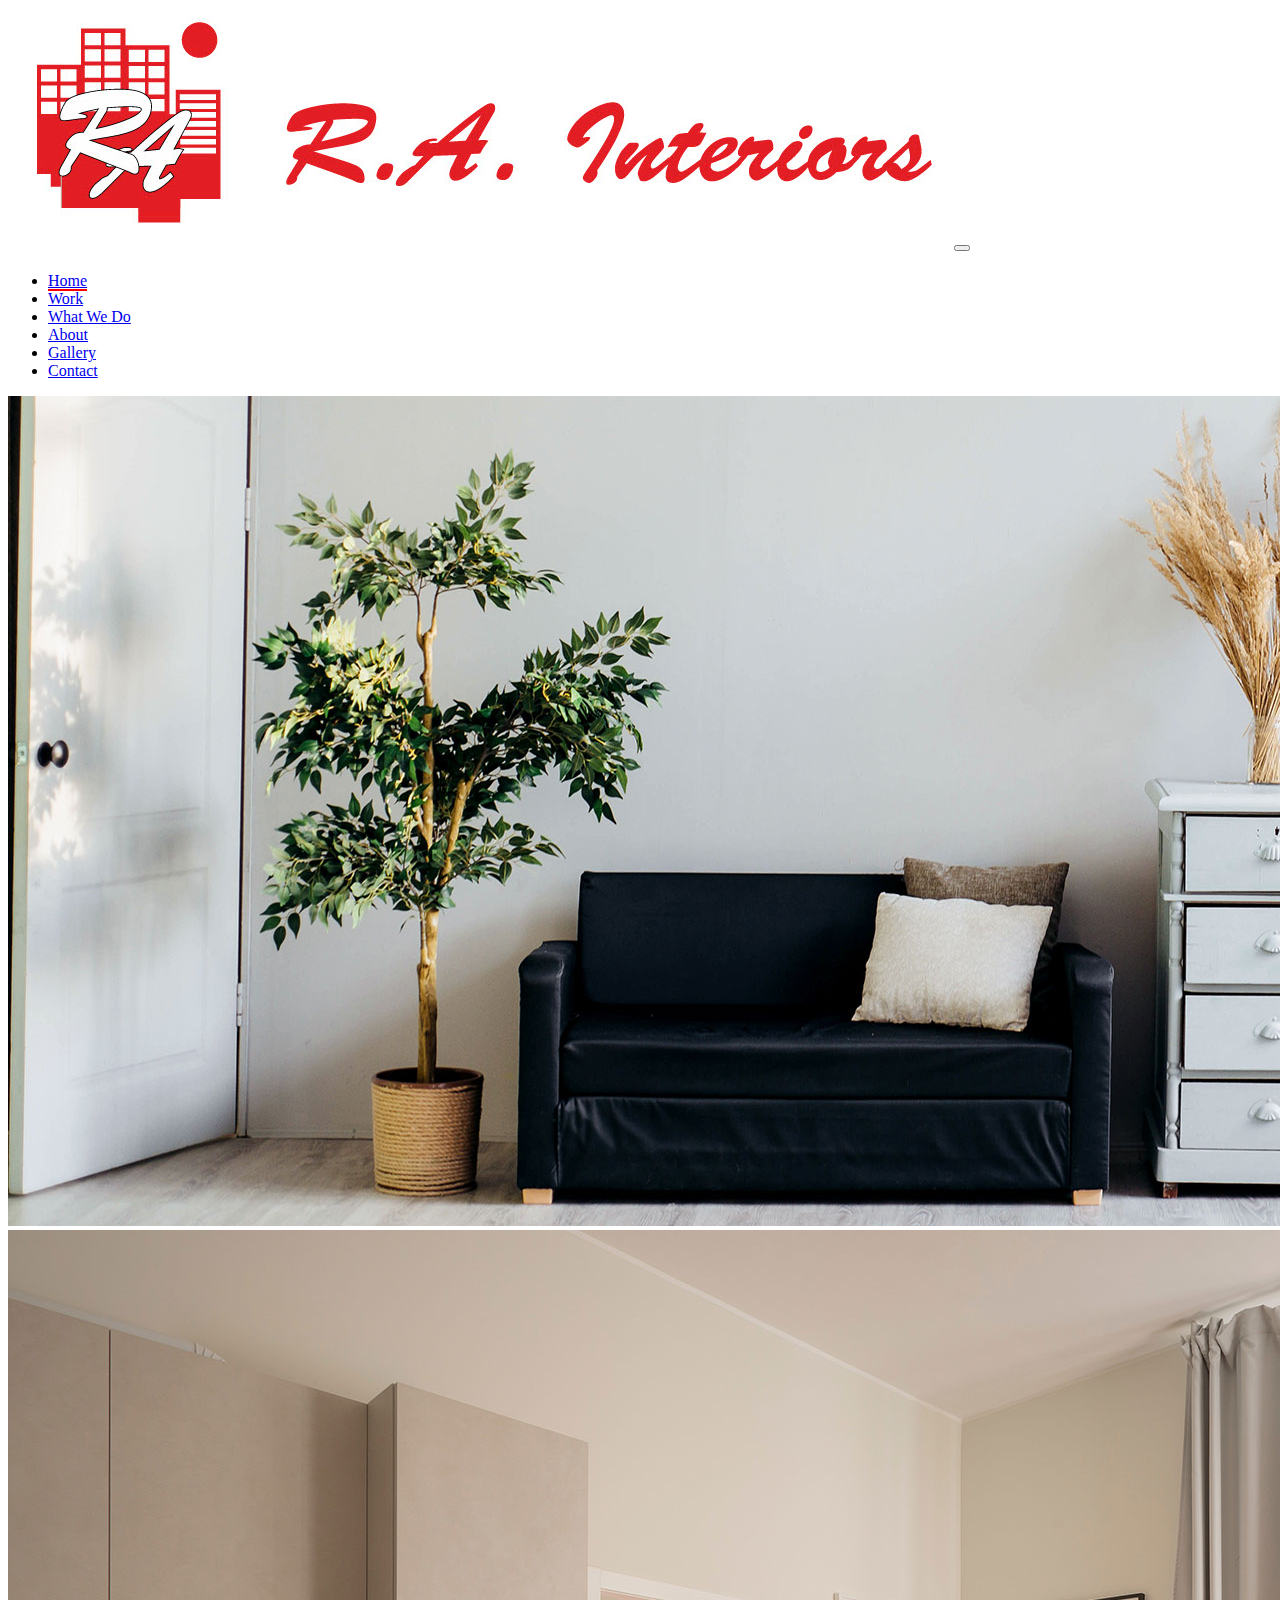
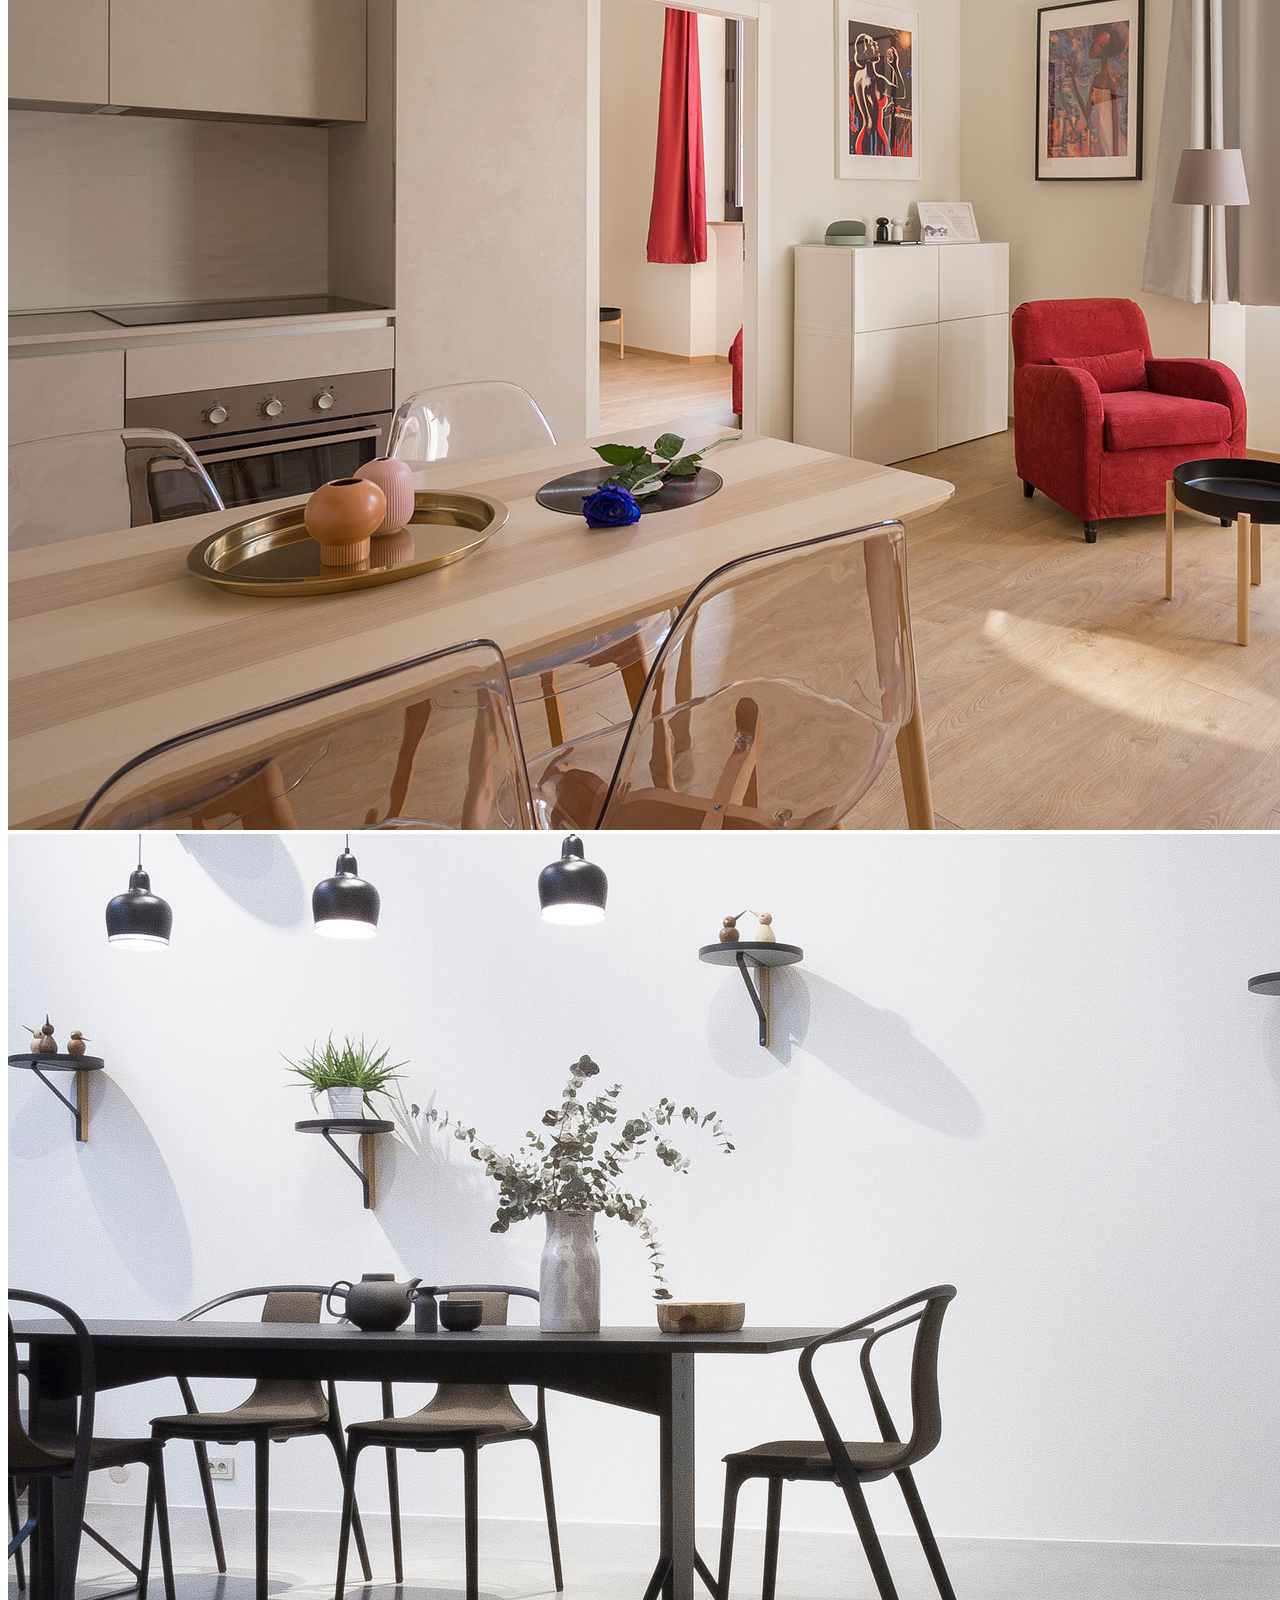
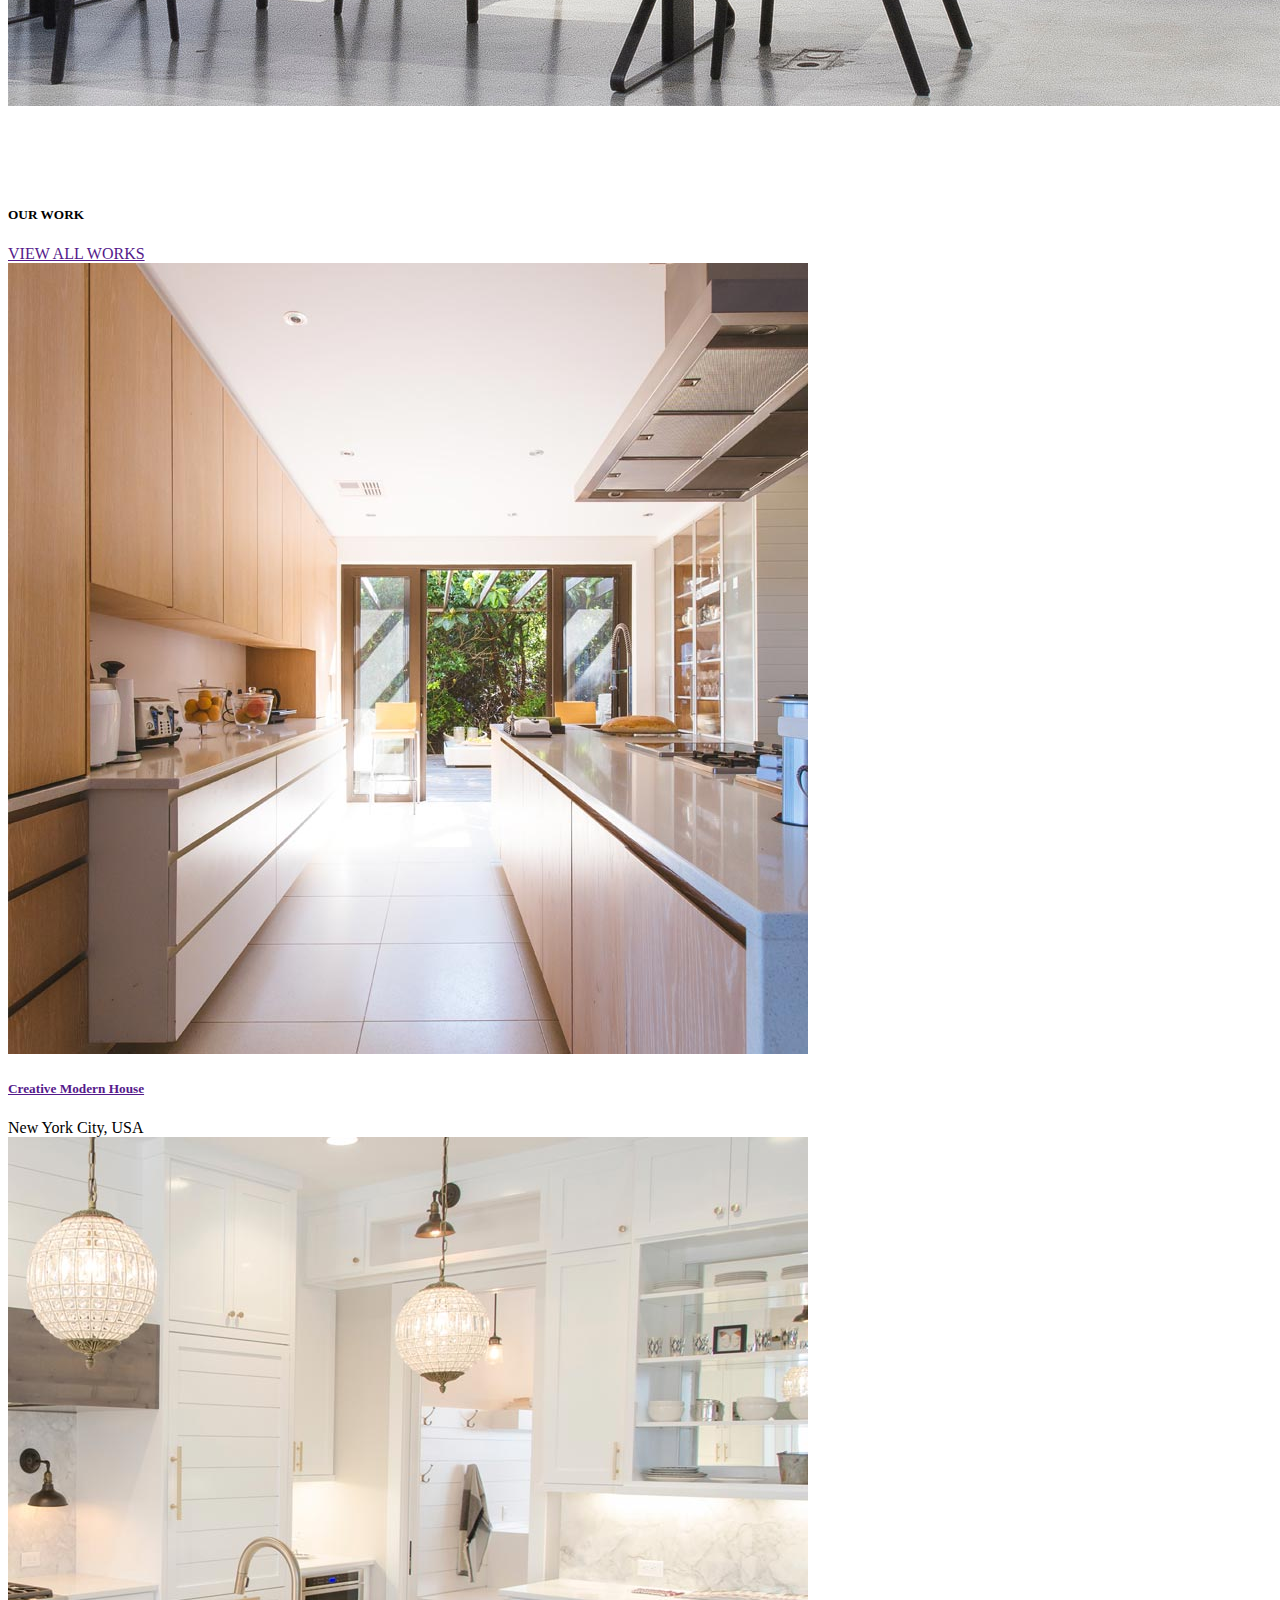
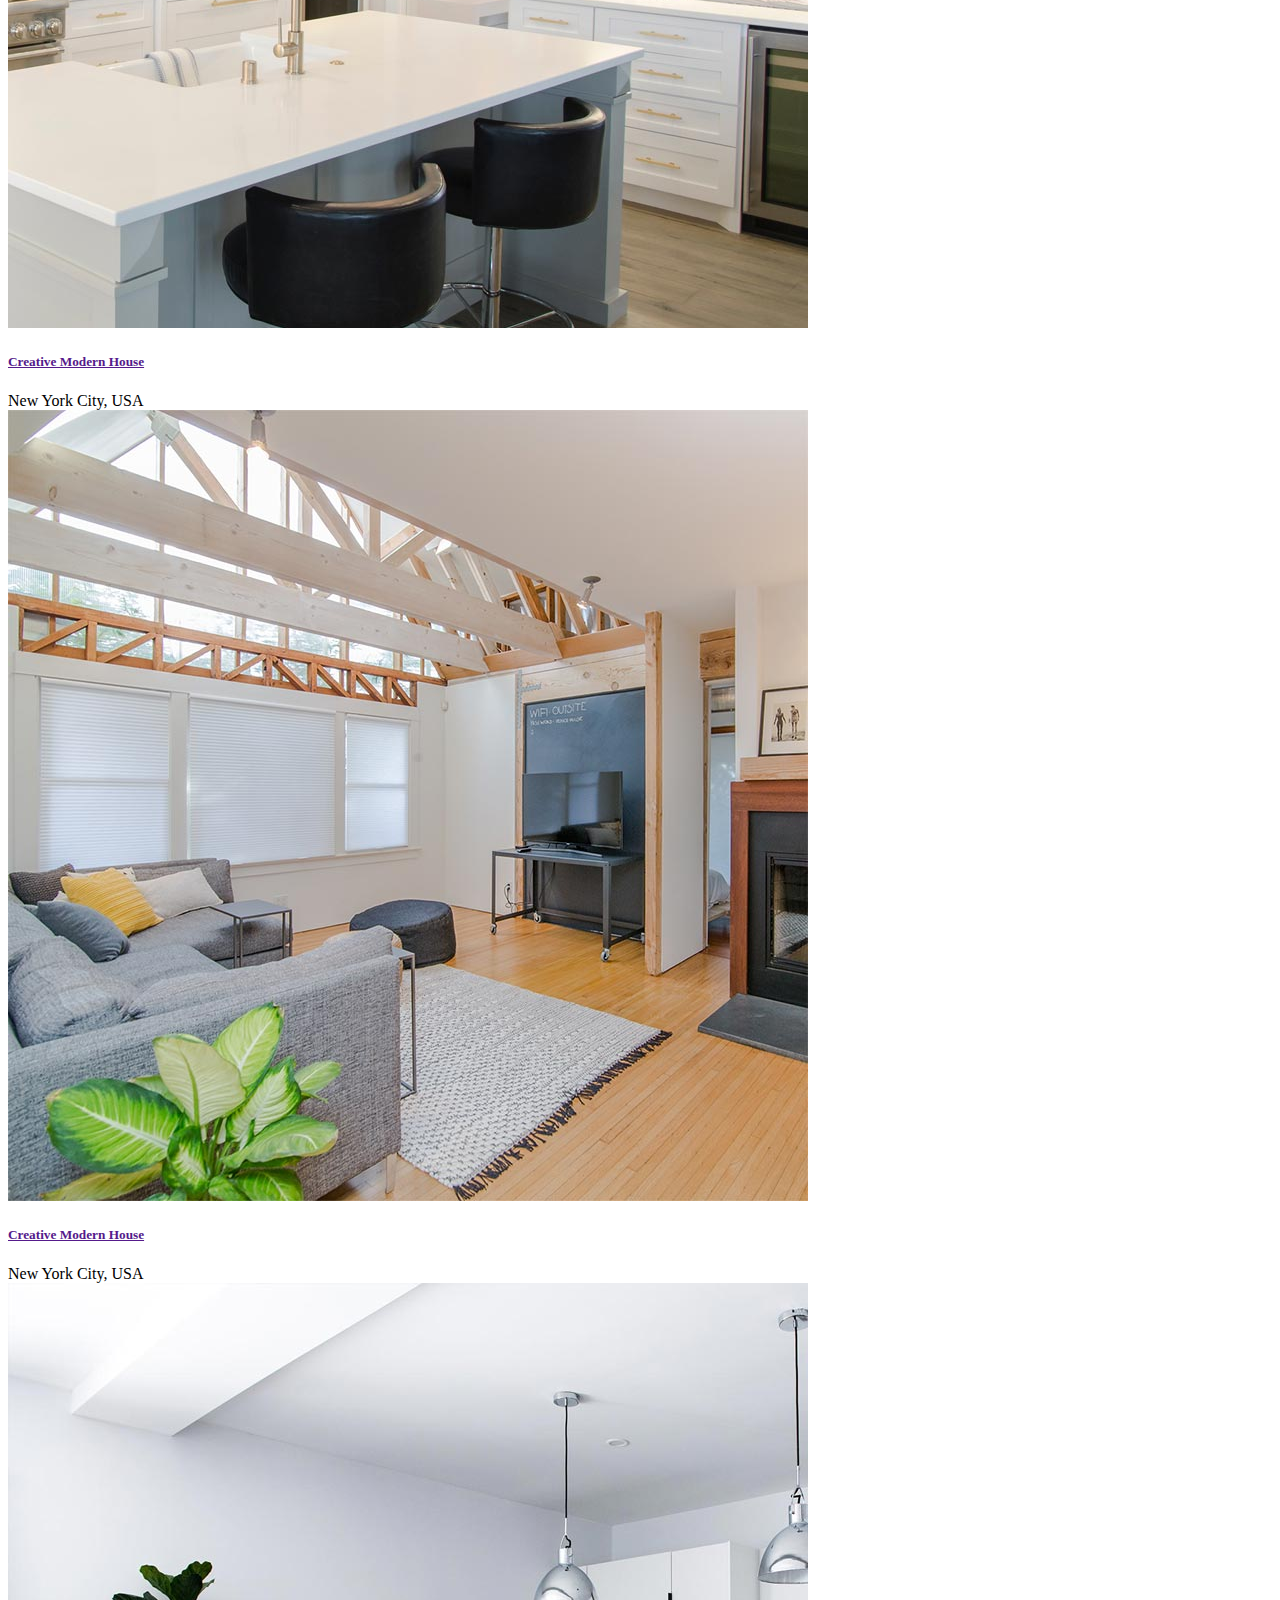
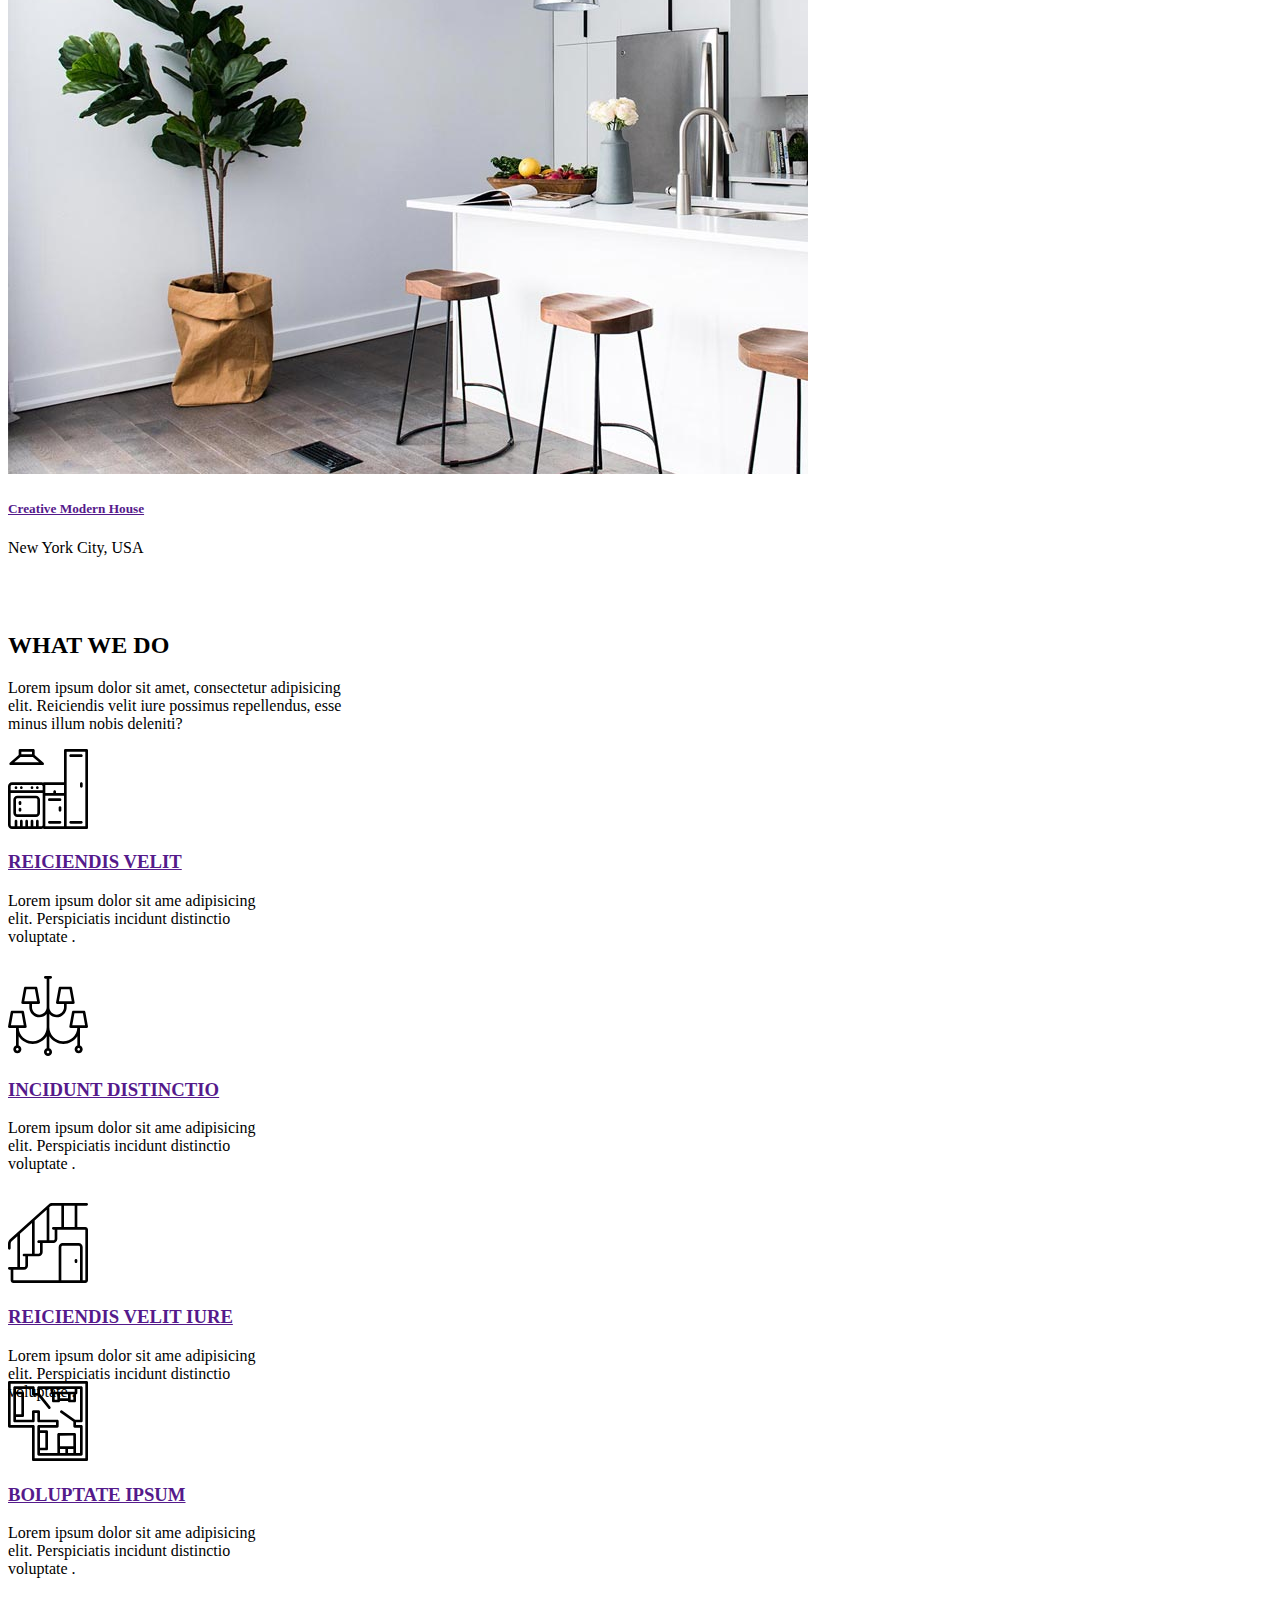
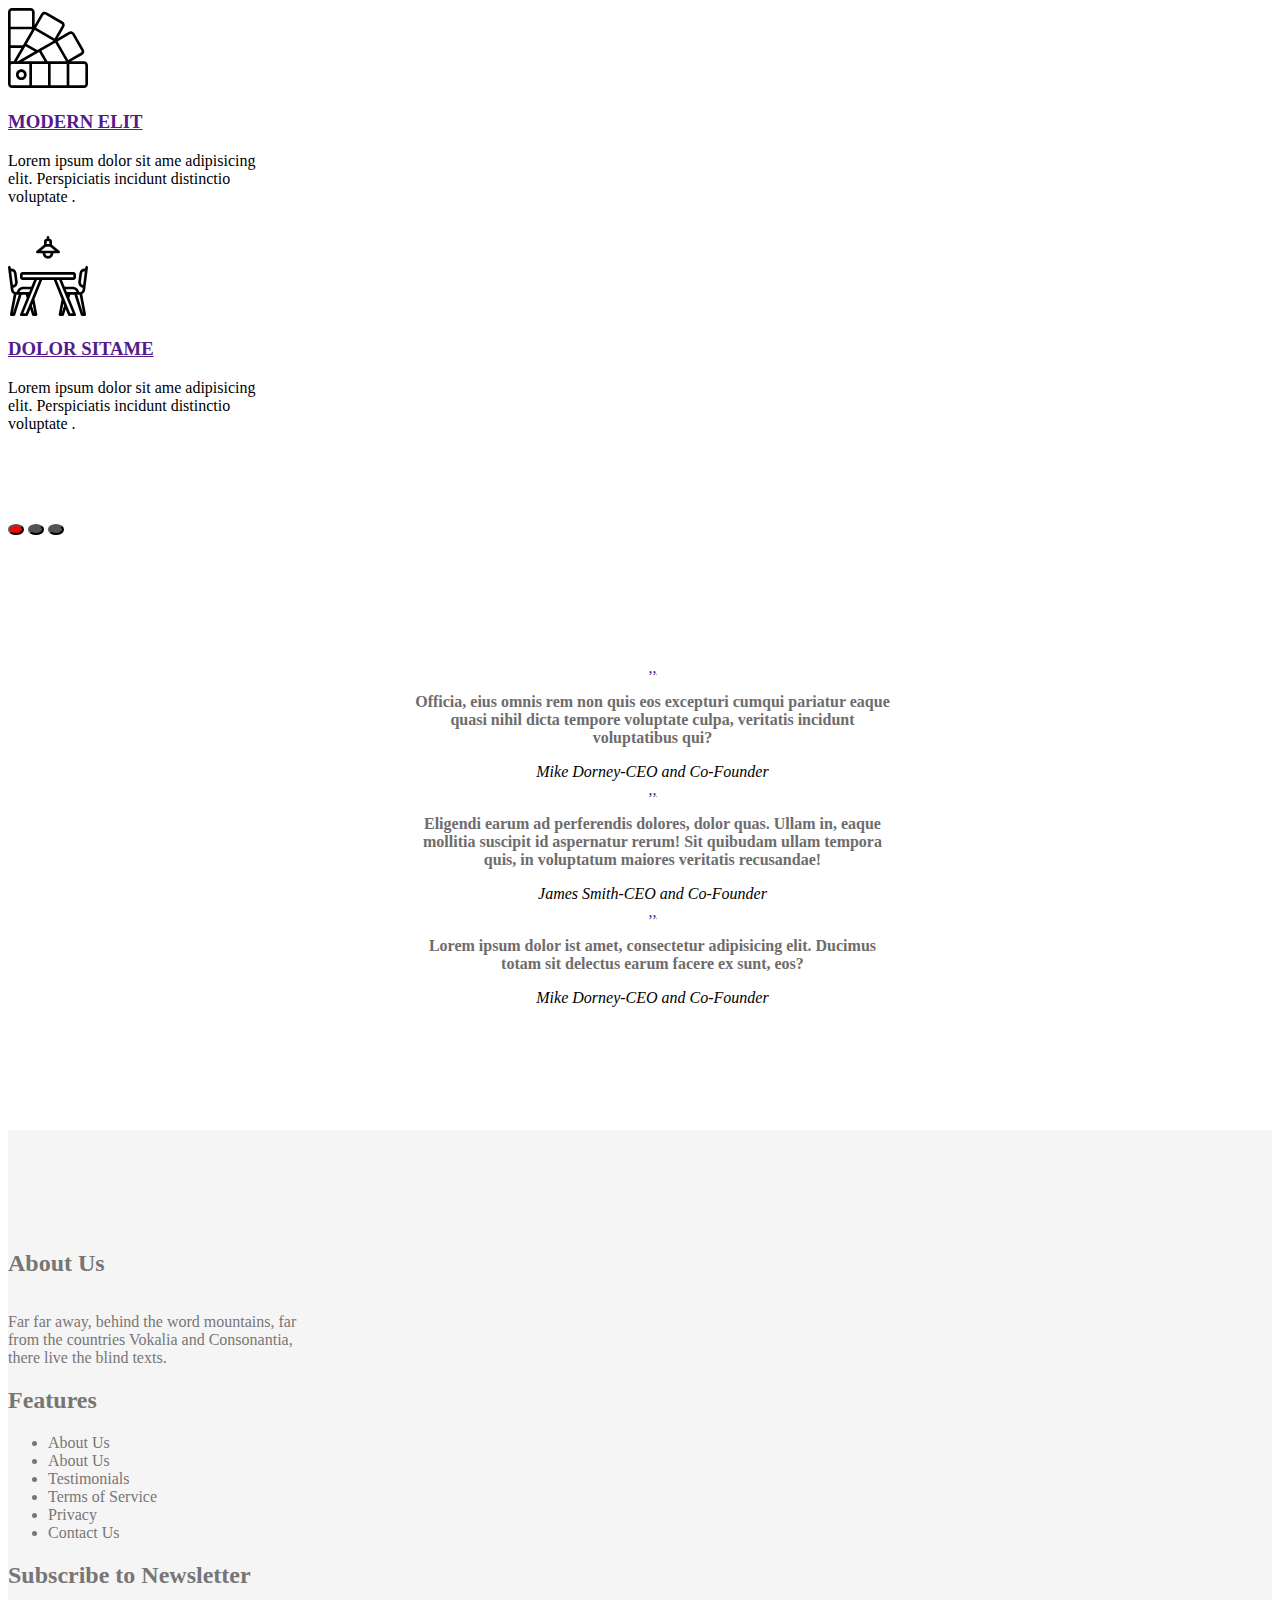
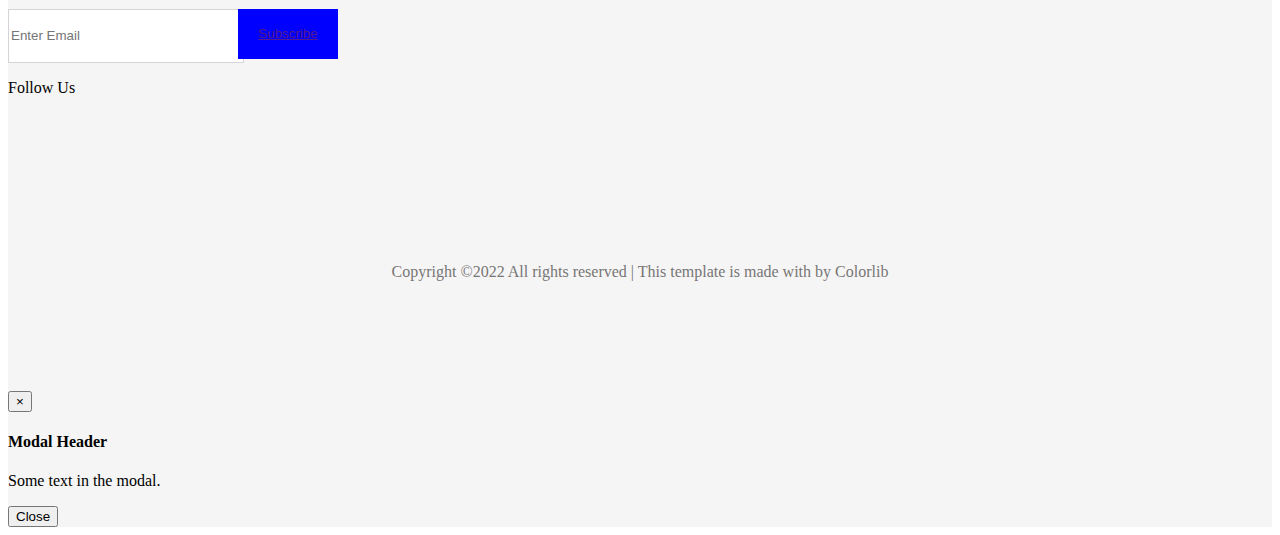
<file: index.html>
<!DOCTYPE html>
<html lang="en">
<head>
    <meta charset="UTF-8">
    <meta http-equiv="X-UA-Compatible" content="IE=edge">
    <meta name="viewport" content="width=device-width, initial-scale=1.0">
    <link href="https://cdn.jsdelivr.net/npm/bootstrap@5.0.2/dist/css/bootstrap.min.css" rel="stylesheet" integrity="sha384-EVSTQN3/azprG1Anm3QDgpJLIm9Nao0Yz1ztcQTwFspd3yD65VohhpuuCOmLASjC" crossorigin="anonymous">
    <script src="https://cdn.jsdelivr.net/npm/bootstrap@5.0.2/dist/js/bootstrap.bundle.min.js" integrity="sha384-MrcW6ZMFYlzcLA8Nl+NtUVF0sA7MsXsP1UyJoMp4YLEuNSfAP+JcXn/tWtIaxVXM" crossorigin="anonymous"></script>
    <link rel="stylesheet" href="https://cdnjs.cloudflare.com/ajax/libs/font-awesome/6.1.1/css/all.min.css" integrity="sha512-KfkfwYDsLkIlwQp6LFnl8zNdLGxu9YAA1QvwINks4PhcElQSvqcyVLLD9aMhXd13uQjoXtEKNosOWaZqXgel0g==" crossorigin="anonymous" referrerpolicy="no-referrer" />
    <link rel="stylesheet" href="https://cdnjs.cloudflare.com/ajax/libs/font-awesome/6.1.1/css/all.min.css" integrity="sha512-KfkfwYDsLkIlwQp6LFnl8zNdLGxu9YAA1QvwINks4PhcElQSvqcyVLLD9aMhXd13uQjoXtEKNosOWaZqXgel0g==" crossorigin="anonymous" referrerpolicy="no-referrer" />
    <script src="https://code.jquery.com/jquery-3.6.0.slim.min.js" integrity="sha256-u7e5khyithlIdTpu22PHhENmPcRdFiHRjhAuHcs05RI=" crossorigin="anonymous"></script>
    <title>Home</title>
    <link rel="stylesheet" href="index.css">
    <script>
      const cars = ["faijan", "ajmul", "aamir",]
      cars.forEach((data, index)=>{
        (data + index)
      })
    </script>
</head>
<body> 
    <nav class="navbar navbar-expand-lg navbar-light bg-light py-3">
        <div class="container-fluid px-5">
          <a class="navbar-brand text-primary"
          ><img class="w-100" src="image/riasat-logo.png" alt=""></a>
          <button class="navbar-toggler" type="button" data-bs-toggle="collapse" data-bs-target="#navbarSupportedContent" aria-controls="navbarSupportedContent" aria-expanded="false" aria-label="Toggle navigation">
            <span class="navbar-toggler-icon"></span>
          </button>
          <div class="collapse navbar-collapse" id="navbarSupportedContent">
           
           
                <ul class="navbar-nav me-auto mb-2 mb-lg-0">
                    <li class="nav-item">
                      <a class="nav-link text-danger bdr-nav" aria-current="page" href="index.css">Home</a>
                    </li>
                    <li class="nav-item">
                      <a class="nav-link hvr-nav" aria-current="page" href="work.html">Work</a>
                    </li>
                    <li class="nav-item">
                      <a class="nav-link hvr-nav" aria-current="page" href="what.html">What We Do</a>
                    </li>
                    <li class="nav-item">
                      <a class="nav-link hvr-nav" aria-current="page" href="about.html">About</a>
                    </li>
                    <li class="nav-item">
                      <a class="nav-link hvr-nav" aria-current="page" href="Gallery.html">Gallery</a>
                    </li>
                    <li class="nav-item">
                      <a class="nav-link hvr-nav" aria-current="page" href="contact.html">Contact</a>
                    </li>
                    </li>
                  </ul>
          </div>
        </div>
      </nav>
      <div id="carouselExampleIndicators" class="carousel slide" data-bs-ride="carousel">
        <div class="carousel-indicators">
          <button type="button" data-bs-target="#carouselExampleIndicators" data-bs-slide-to="0" class="active" aria-current="true" aria-label="Slide 1"></button>
          <button type="button" data-bs-target="#carouselExampleIndicators" data-bs-slide-to="1" aria-label="Slide 2"></button>
          <button type="button" data-bs-target="#carouselExampleIndicators" data-bs-slide-to="2" aria-label="Slide 3"></button>
        </div>
        <div class="carousel-inner">
          <div class="carousel-item active">
            <img src="image/hero_1.jpg" class="d-block w-100" alt="...">
          </div>
          <div class="carousel-item">
            <img src="image/hero_2.jpg" class="d-block w-100" alt="...">
          </div>
          <div class="carousel-item">
            <img src="image/hero_3.jpg" class="d-block w-100" alt="...">
          </div>
        </div>
      </div>
      <div class="work-section pb-5">
        <div class="container">
            <div class="row pb-5">
                <div class="col-6">
                   <h5 class="fw-bolder">OUR WORK</h5>
                </div>
                <div class="col-6">
                    <a class="float-end text-decoration-none text-dark fs-6" href="">VIEW ALL WORKS <i class="fa-solid fa-arrow-right"></i></a>
                </div>
            </div>
            <div class="row">
                <div class="col-md-6 mb-5">
                    <img class="w-100 effect" src="image/img_1.jpg" alt="">
                    <h5 class="pt-4" ><a class="text-decoration-none text-dark" href="">Creative Modern House</a></h5>
                    <span class="fw-light fs-6">
                        New York City, USA
                    </span>
                </div>
                <div class="col-md-6">
                    <img class="w-100 effect" src="image/img_2.jpg" alt="">
                    <h5 class="pt-4"><a class="text-decoration-none text-dark" href="">Creative Modern House</a></h5>
                    <span class="fw-light fs-6">
                        New York City, USA
                    </span>
                </div>
            </div>
            <div class="row pt-5">
                <div class="col-md-6 mb-5">
                    <img class="w-100 effect" src="image/img_3.jpg" alt="">
                    <h5 class="pt-4"><a class="text-decoration-none text-dark" href="">Creative Modern House</a></h5>
                    <span class="fw-light fs-6">New York City, USA</span>
                </div>
                <div class="col-md-6">
                    <img class="w-100 effect" src="image/img_4.jpg" alt="">
                    <h5 class="pt-4"><a class="text-decoration-none text-dark" href="">Creative Modern House</a></h5>
                    <span class="fw-light fs-6">New York City, USA</span>
                </div>
            </div>
        </div>
      </div>
      <div class="job-section bg-primary box">
        <div class="container">
            <div class="row dive">
                <h2 class="text-white fs-4 pt-5">WHAT WE DO</h2>
                <p class="text-light ipsum">Lorem ipsum dolor sit amet, consectetur adipisicing elit. Reiciendis velit iure possimus repellendus, esse minus illum nobis deleniti?</p>
            </div>
            <div class="row pt-5">
                <div class="col-md-4 px-3">
                    <div class="d-flex flex-column justify-content-center align-items-center gap-3 px-5 bg-light py-5 box-space">
                        <img class="machine pt-4" src="image/002-kitchen.svg" alt="">
                        <h3 class="pt-4"><a class="text-decoration-none fs-5 text-dark" href="">REICIENDIS VELIT</a></h3>
                        <p class="text-center lorem">Lorem ipsum dolor sit ame adipisicing elit. Perspiciatis incidunt distinctio voluptate .</p>
                    </div>
                    
                </div>
                <div class="col-md-4">
                   <div class="d-flex flex-column justify-content-center align-items-center gap-3 px-5 bg-light py-5 box-space">
                    <img class="mirar pt-4" src="image/003-lamp.svg" alt="">
                    <h3 class="pt-4"><a class="text-decoration-none fs-5 text-dark" href="">INCIDUNT DISTINCTIO</a></h3>
                    <p class="text-center lorem">Lorem ipsum dolor sit ame adipisicing elit. Perspiciatis incidunt distinctio voluptate .</p>
                   </div>
                </div>
                <div class="col-md-4">
                    <div class="d-flex flex-column justify-content-center align-items-center gap-3 px-5 bg-light py-5 box-space">
                    <img class="increase pt-4" src="image/001-stairs.svg" alt="">
                    <h3 class="pt-4"><a class="text-decoration-none fs-5 text-dark" href="">REICIENDIS VELIT IURE</a></h3>
                    <p class="text-center lorem">Lorem ipsum dolor sit ame adipisicing elit. Perspiciatis incidunt distinctio voluptate .</p>
                    </div>
                </div>
            </div>
            <div class="row pt-5 space">
              <div class="col-md-4">
                <div class="d-flex flex-column justify-content-center align-items-center gap-3 px-5 bg-light py-5 box-space">
                  <img class="img-4 pt-4" src="image/004-blueprint.svg" alt="">
                  <h3 class="pt-4"><a class="text-decoration-none fs-5 text-dark" href="">BOLUPTATE IPSUM</a></h3>
                  <p class="text-center lorem">Lorem ipsum dolor sit ame adipisicing elit. Perspiciatis incidunt distinctio voluptate .</p>
                </div>
              </div>
              <div class="col-md-4">
                <div class="d-flex flex-column justify-content-center align-items-center gap-3 px-5 bg-light py-5 box-space">
                  <img class="img-5 pt-4" src="image/005-pantone.svg" alt="">
                  <h3 class="pt-4"><a class="text-decoration-none fs-5 text-dark" href="">MODERN ELIT</a></h3>
                  <p class="text-center lorem">Lorem ipsum dolor sit ame adipisicing elit. Perspiciatis incidunt distinctio voluptate .</p>
                </div>
              </div>
              <div class="col-md-4">
               <div class="d-flex flex-column justify-content-center align-items-center gap-3 px-5 bg-light py-5 box-space">
                <img class="img-6 pt-4" src="image/006-dinning-table.svg" alt="">
                <h3 class="pt-4"><a class="text-decoration-none fs-5 text-dark" href="">DOLOR SITAME</a></h3>
                <p class="text-center lorem">Lorem ipsum dolor sit ame adipisicing elit. Perspiciatis incidunt distinctio voluptate .</p>
               </div>
              </div>
            </div>

        </div>

      </div>
      <div id="carouselExampleIndicators" class="carousel slide" data-bs-ride="carousel">
        <div class="carousel-indicators">
          <button type="button" data-bs-target="#carouselExampleIndicators" data-bs-slide-to="0" class="active" aria-current="true" aria-label="Slide 1"></button>
          <button type="button" data-bs-target="#carouselExampleIndicators" data-bs-slide-to="1" aria-label="Slide 2"></button>
          <button type="button" data-bs-target="#carouselExampleIndicators" data-bs-slide-to="2" aria-label="Slide 3"></button>
        </div>
        <div class="carousel-inner down">
          <div class="carousel-item active scrol">
           <a class="fs-2" href="">,,</a>
           <p>Officia, eius omnis rem non quis eos excepturi cumqui pariatur eaque quasi nihil dicta tempore voluptate culpa, veritatis incidunt voluptatibus qui?</p>
           <span class="spans">Mike Dorney-CEO and Co-Founder</span>
          </div>
          <div class="carousel-item scrol">
            <a class="fs-2" href="">,,</a>
            <p>Eligendi earum ad perferendis dolores, dolor quas. Ullam in, eaque mollitia suscipit id aspernatur rerum! Sit quibudam ullam tempora quis, in voluptatum maiores veritatis recusandae!</p>
            <span class="spans">James Smith-CEO and Co-Founder</span>
          </div>
          <div class="carousel-item scrol">
            <a class="fs-2" href="">,,</a>
            <p>Lorem ipsum dolor ist amet, consectetur adipisicing elit. Ducimus totam sit delectus earum facere ex sunt, eos?</p>
            <span class="spans">Mike Dorney-CEO and Co-Founder</span>
          </div>
        </div>
      </div>
      <div class="leader mt-5">
        <div class="container pt-5">
          <div class="row">
            <div class="col-md-4 group-1">
              <h2 class="fs-5">About Us</h2>
              <p>Far far away, behind the word mountains, far from the countries Vokalia and Consonantia, there live the blind texts.</p>
            </div>
            <div class="col-md-4 group-2">
              <h2 class="fs-5">Features</h2>
              <ul class="d-flex flex-column list-unstyled gap-3 pt-3">
                <li>About Us</li>
                <li>About Us</li>
                <li>Testimonials</li>
                <li>Terms of Service</li>
                <li>Privacy</li>
                <li>Contact Us</li>
              </ul>
            </div>
            <div class="col-md-4 group-3">
              <h2 class="fs-5">Subscribe to Newsletter</h2>
              <div class="pt-3">
                <div class="screen">
                  <div class="bottom-box">
                    <input class="input" type="text" name="" id="" placeholder="Enter Email">
                    <button class="search-bar bg-danger"><a class="text-decoration-none text-light" href="">Subscribe</a></button>
                  </div>
                <p class="pt-5">Follow Us</p>
                <div class="d-flex gap-5 pt-3">
                <a href=""><i class="fa-brands fa-facebook-f hover"></i></a>
                <a href=""><i class="fa-brands fa-twitter hover"></i></a>
                <a href=""><i class="fa-brands fa-instagram hover"></i></a>
                <a href=""><i class="fa-brands fa-linkedin-in hover"></i></a>
                </div>
              </div>
            </div>
  
          </div>
          <div class="pra-3">
            <p>Copyright ©2022 All rights reserved | This template is made with  by Colorlib</p>
          </div>
          
  
        </div>
      </div>
      <!-- Modal -->
<div id="myModal" class="modal fade" role="dialog">
  <div class="modal-dialog">

    <!-- Modal content-->
    <div class="modal-content">
      <div class="modal-header">
        <button type="button" class="close" data-dismiss="modal">&times;</button>
        <h4 class="modal-title">Modal Header</h4>
      </div>
      <div class="modal-body">
        <p>Some text in the modal.</p>
      </div>
      <div class="modal-footer">
        <button type="button" class="btn btn-default" data-dismiss="modal">Close</button>
      </div>
    </div>

  </div>
</div>


</body>
</html>
</file>
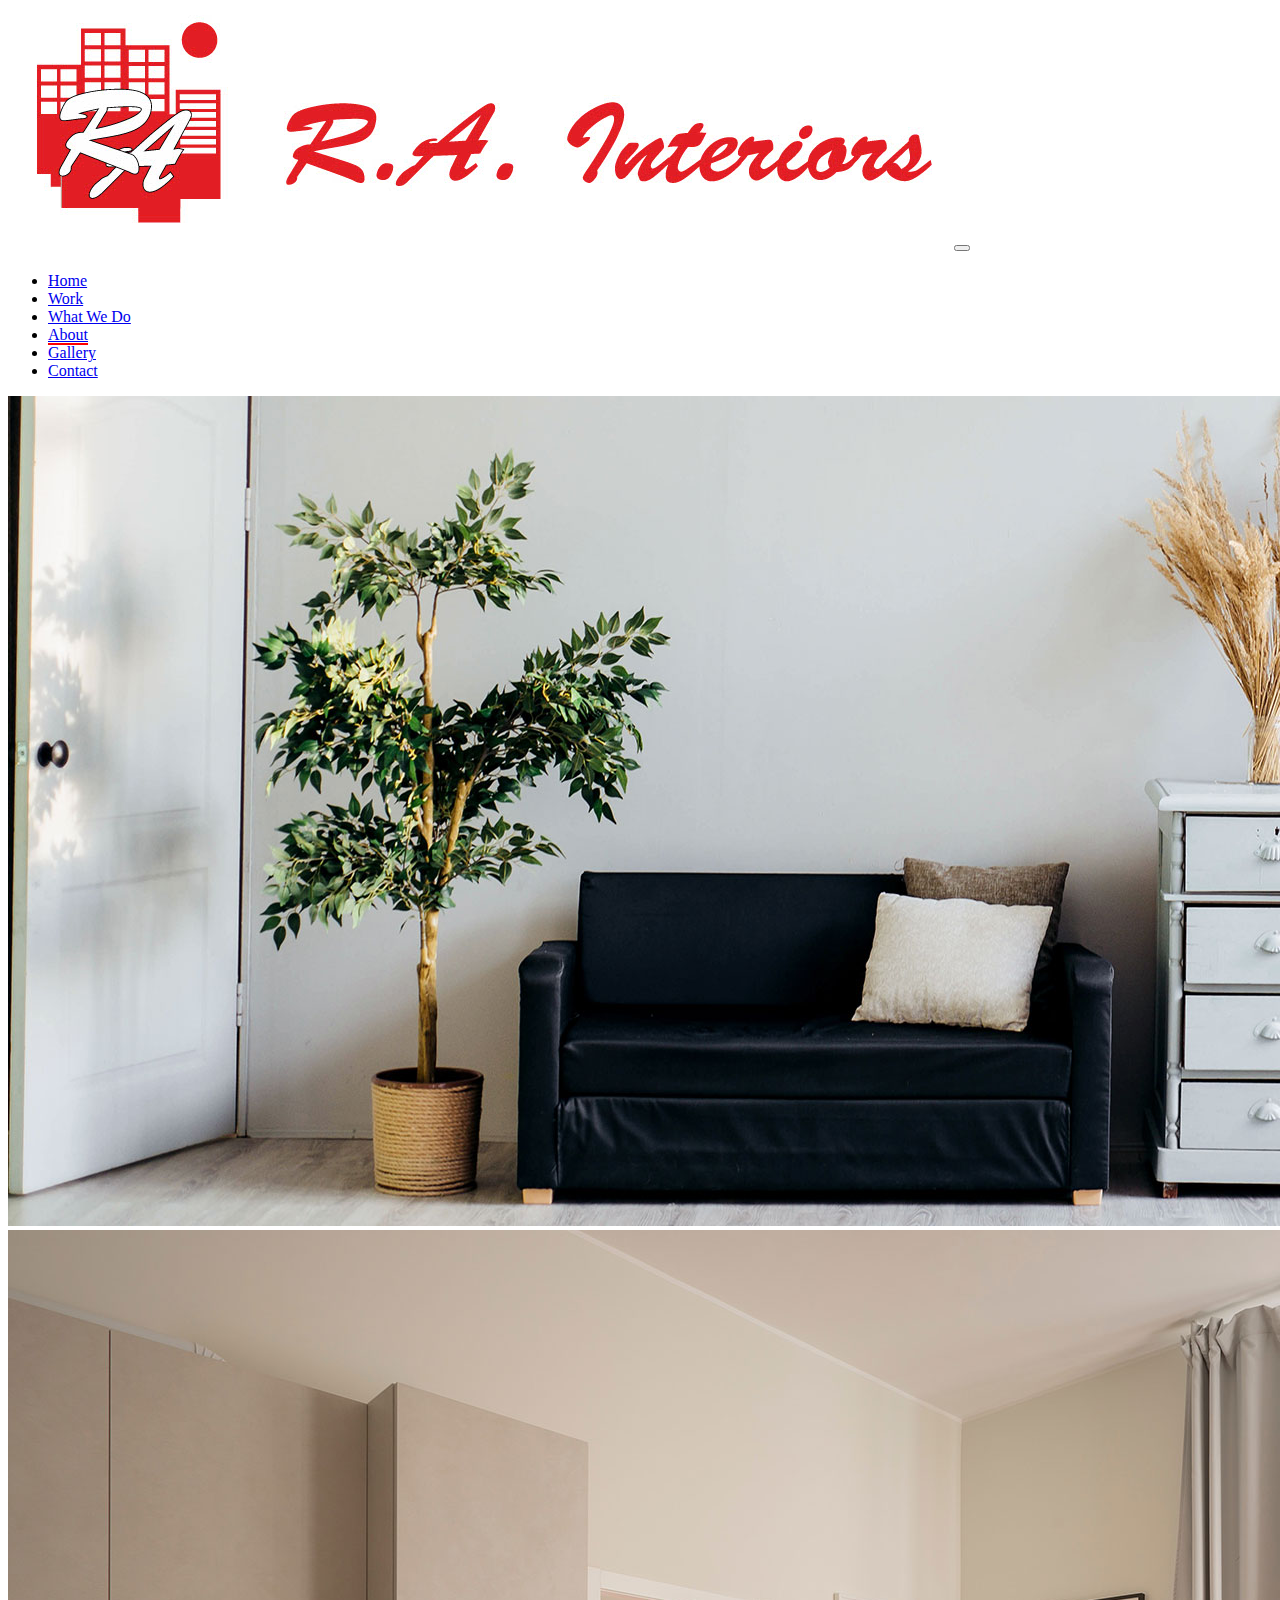
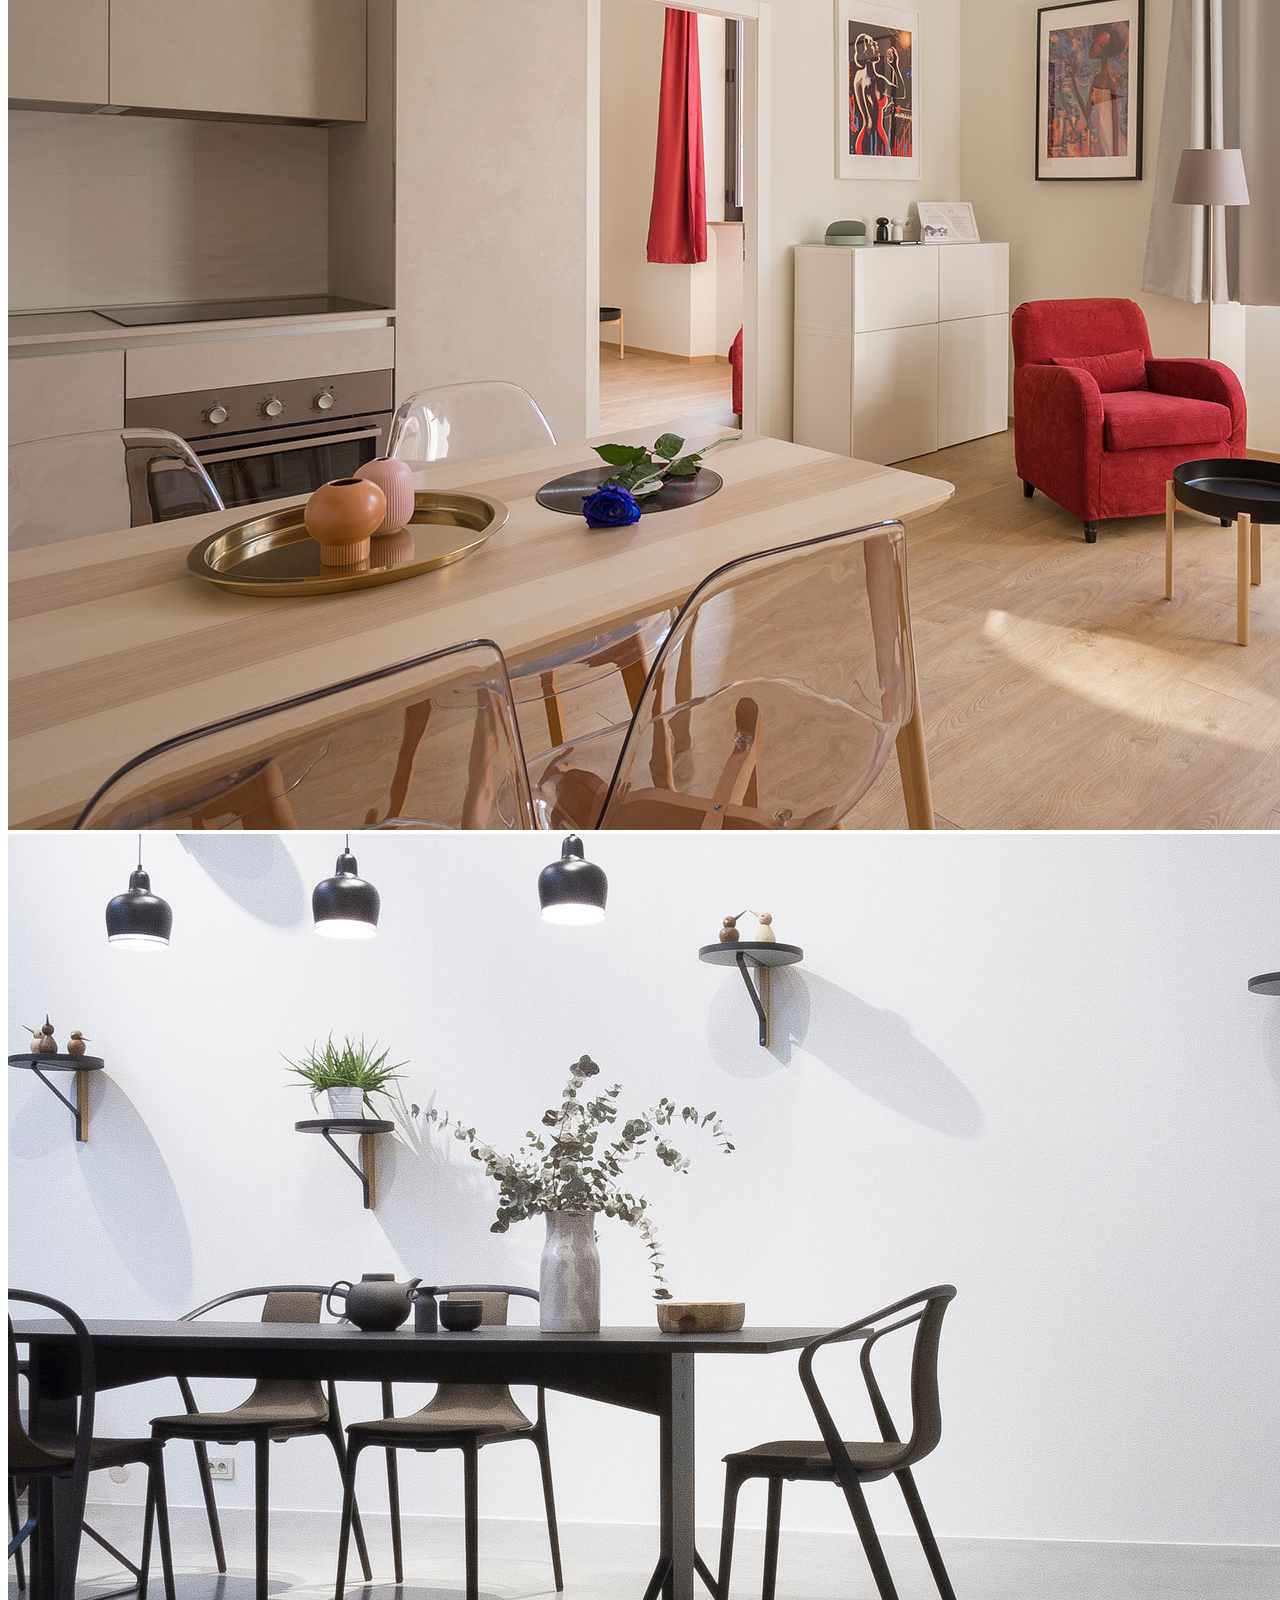
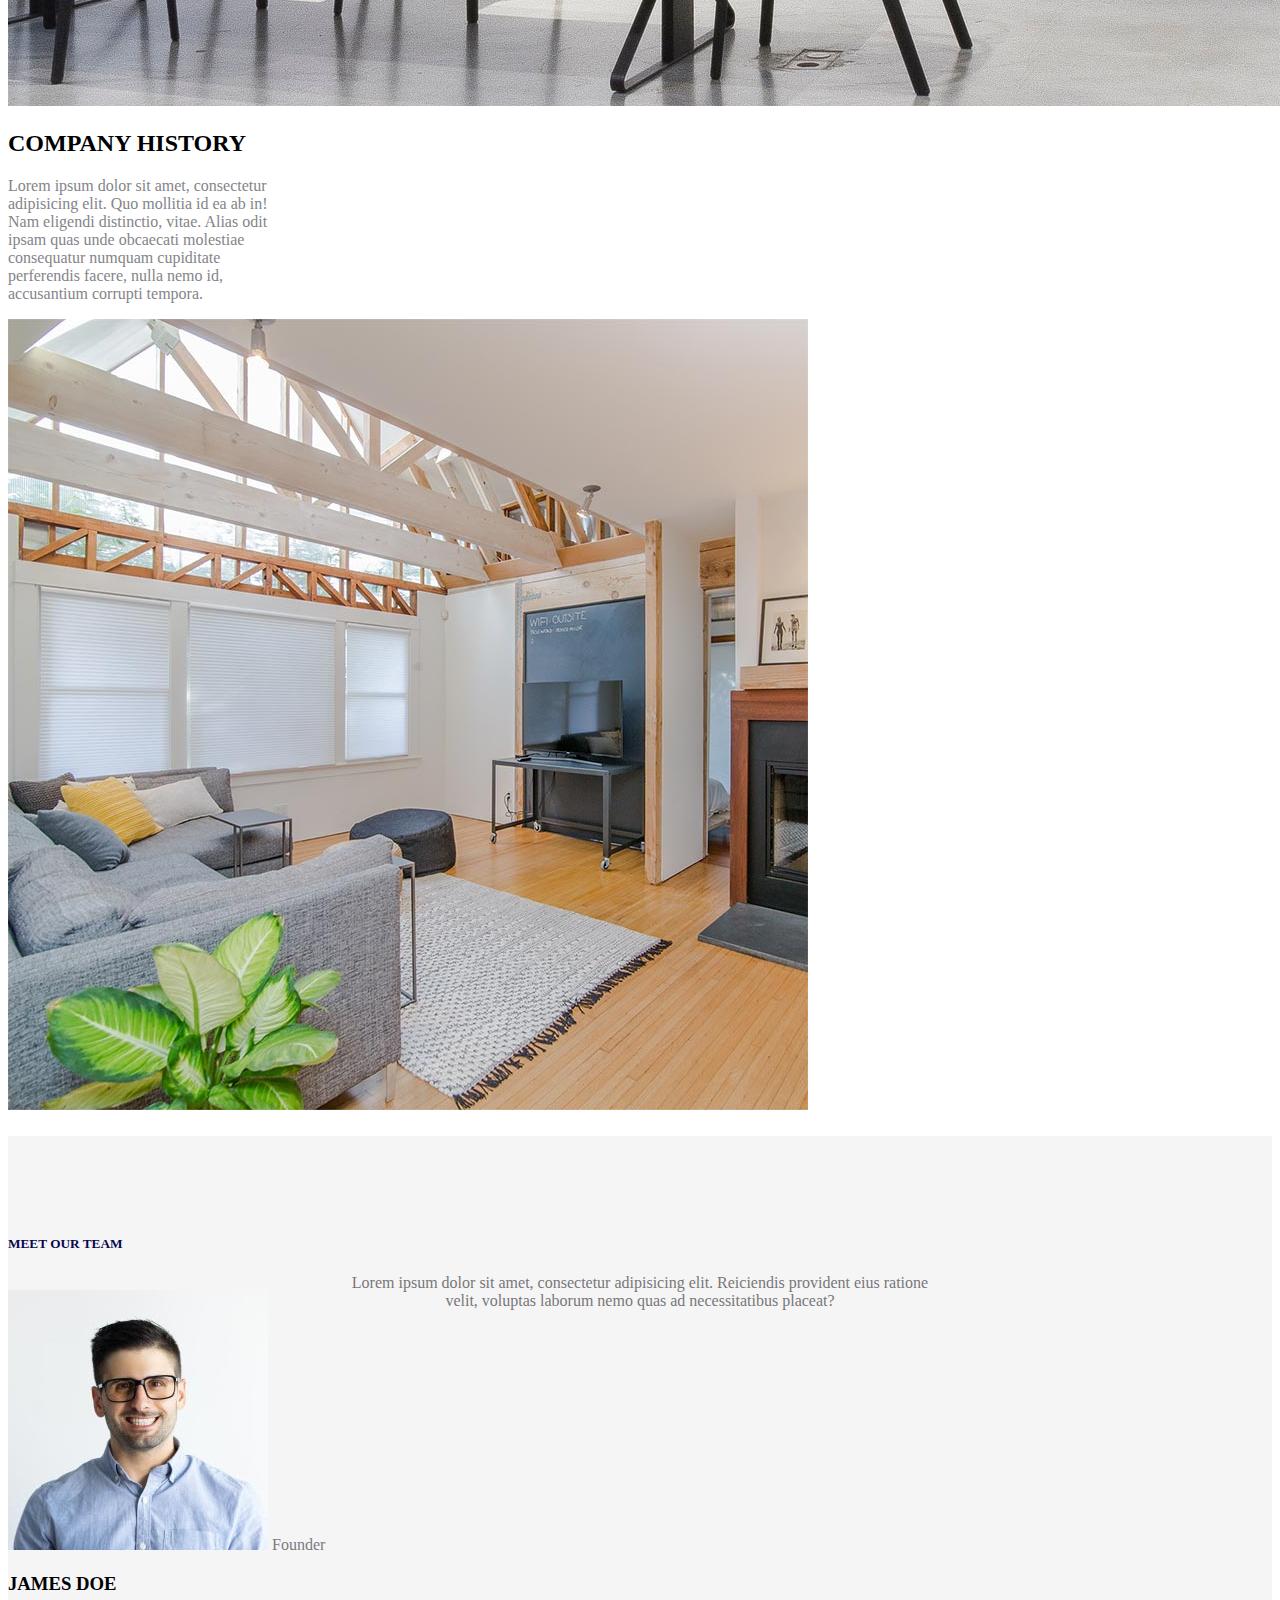
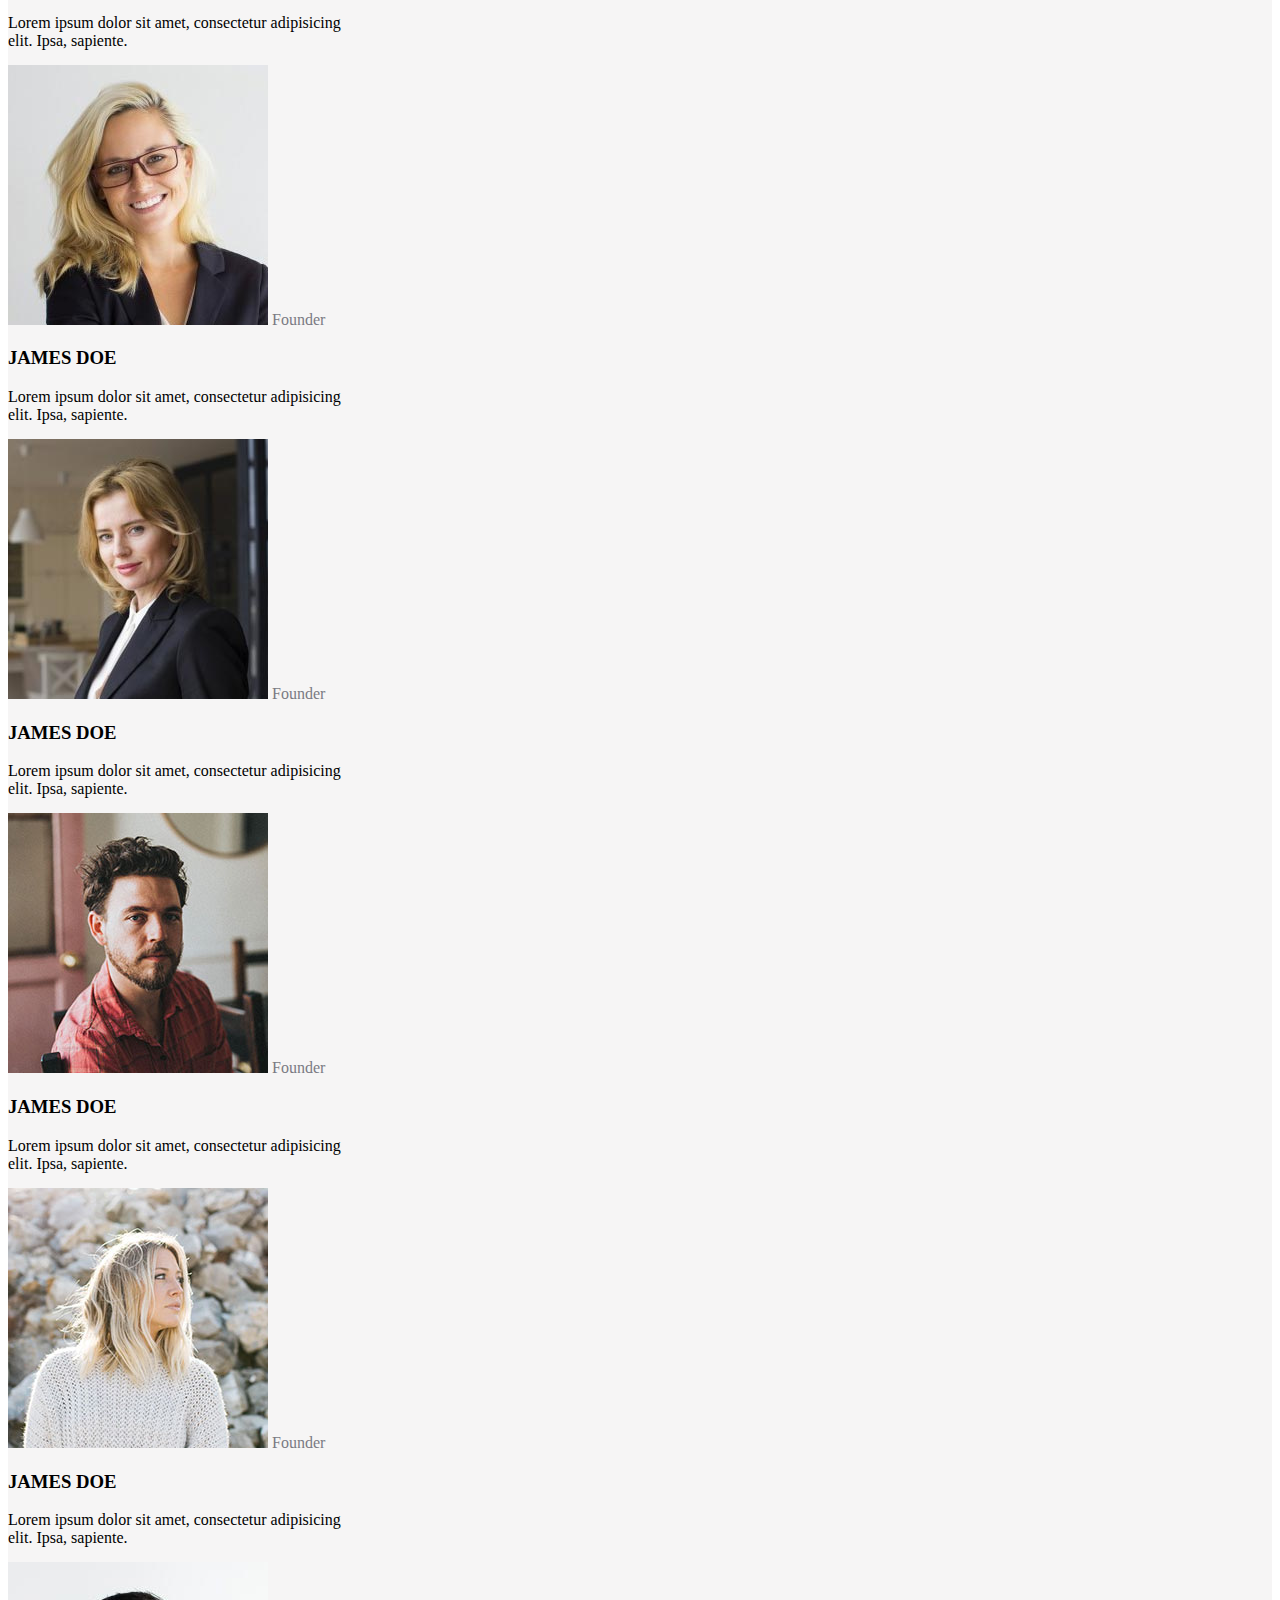
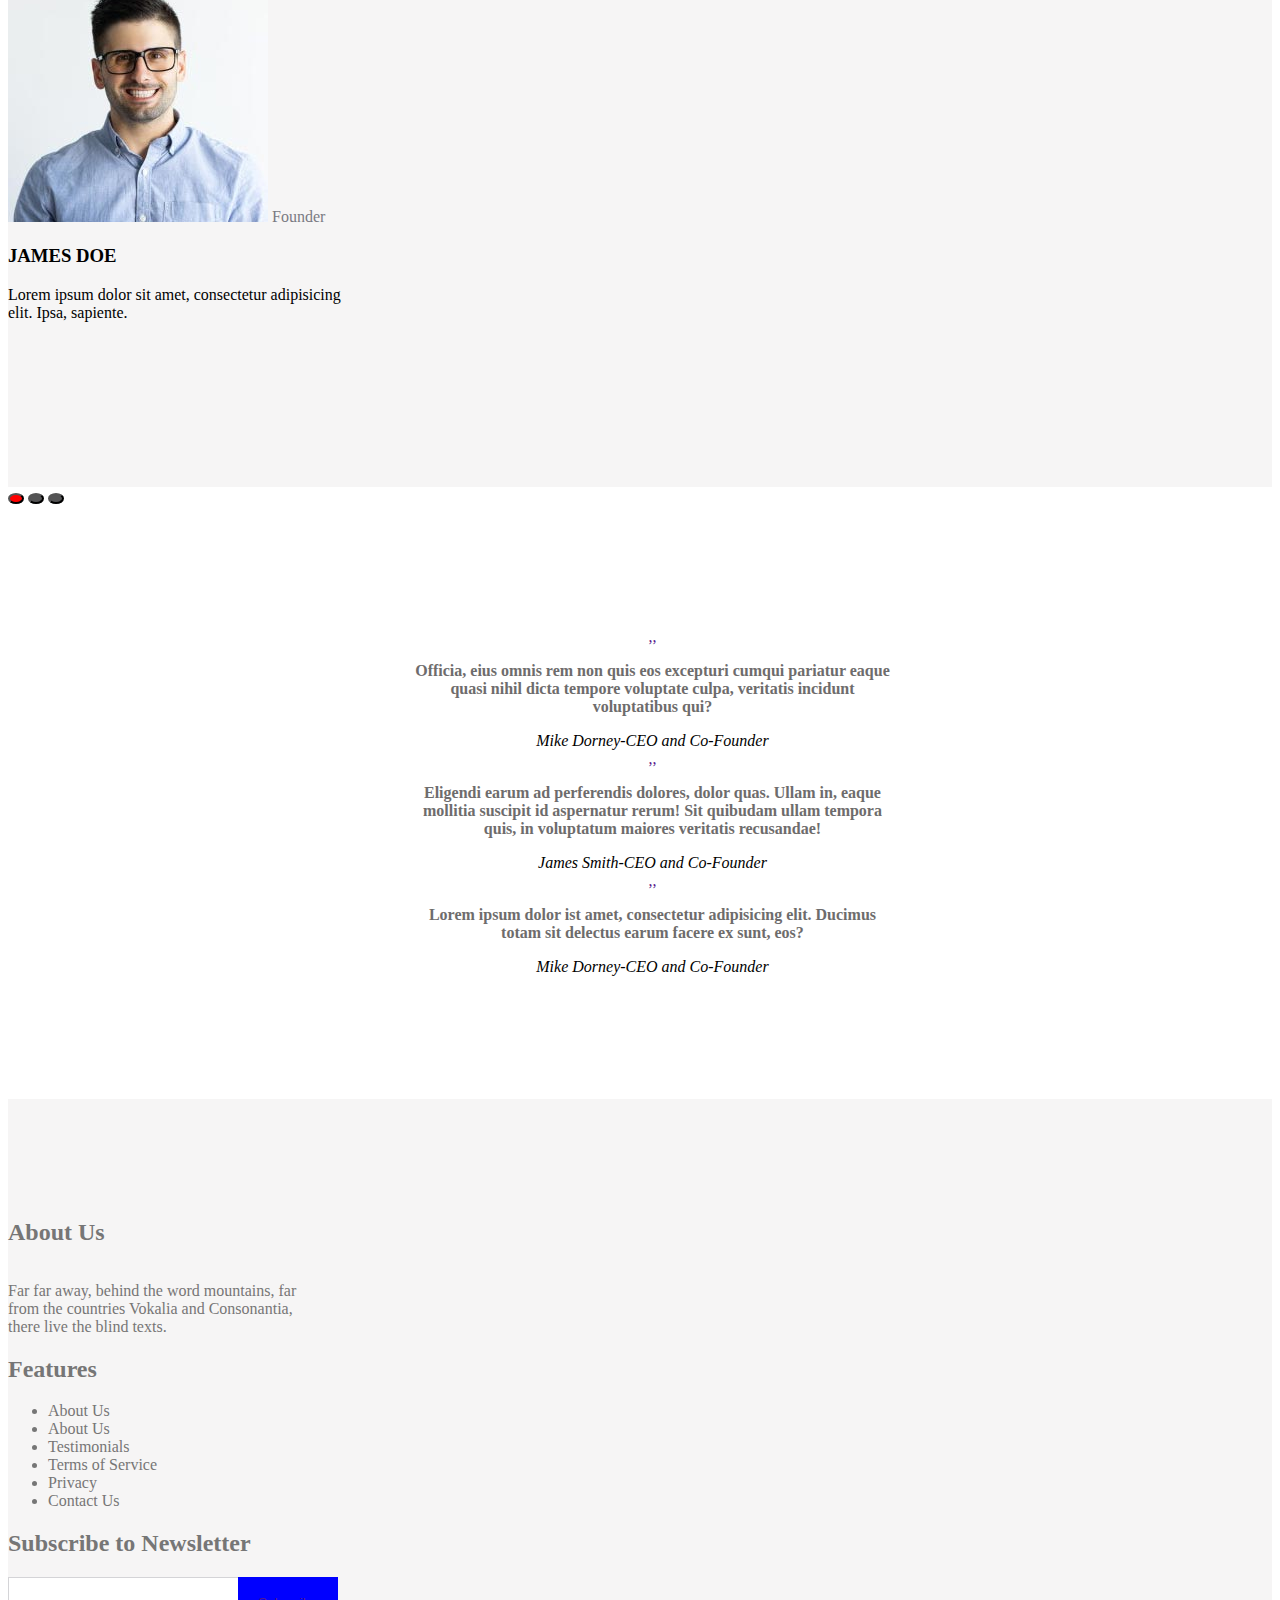
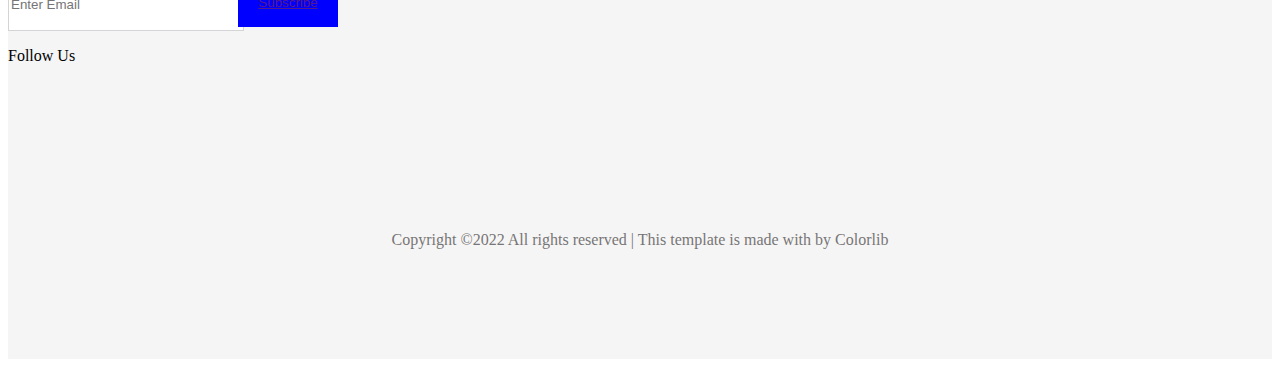
<file: about.html>
<!DOCTYPE html>
<html lang="en">
<head>
    <meta charset="UTF-8">
    <meta http-equiv="X-UA-Compatible" content="IE=edge">
    <meta name="viewport" content="width=device-width, initial-scale=1.0">
    <link href="https://cdn.jsdelivr.net/npm/bootstrap@5.0.2/dist/css/bootstrap.min.css" rel="stylesheet" integrity="sha384-EVSTQN3/azprG1Anm3QDgpJLIm9Nao0Yz1ztcQTwFspd3yD65VohhpuuCOmLASjC" crossorigin="anonymous">
    <script src="https://cdn.jsdelivr.net/npm/bootstrap@5.0.2/dist/js/bootstrap.bundle.min.js" integrity="sha384-MrcW6ZMFYlzcLA8Nl+NtUVF0sA7MsXsP1UyJoMp4YLEuNSfAP+JcXn/tWtIaxVXM" crossorigin="anonymous"></script>
    <link rel="stylesheet" href="https://cdnjs.cloudflare.com/ajax/libs/font-awesome/6.1.1/css/all.min.css" integrity="sha512-KfkfwYDsLkIlwQp6LFnl8zNdLGxu9YAA1QvwINks4PhcElQSvqcyVLLD9aMhXd13uQjoXtEKNosOWaZqXgel0g==" crossorigin="anonymous" referrerpolicy="no-referrer" />
    <link rel="stylesheet" href="https://cdnjs.cloudflare.com/ajax/libs/font-awesome/6.1.1/css/all.min.css" integrity="sha512-KfkfwYDsLkIlwQp6LFnl8zNdLGxu9YAA1QvwINks4PhcElQSvqcyVLLD9aMhXd13uQjoXtEKNosOWaZqXgel0g==" crossorigin="anonymous" referrerpolicy="no-referrer" />
    <title>about</title>
    <link rel="stylesheet" href="index.css">
</head>
<body> 
    <nav class="navbar navbar-expand-lg navbar-light bg-light py-3">
        <div class="container-fluid px-5">
          <a class="navbar-brand text-primary" href="#"><img class="w-100" src="image/riasat-logo.png" alt=""></a>
          <button class="navbar-toggler" type="button" data-bs-toggle="collapse" data-bs-target="#navbarSupportedContent" aria-controls="navbarSupportedContent" aria-expanded="false" aria-label="Toggle navigation">
            <span class="navbar-toggler-icon"></span>
          </button>
          <div class="collapse navbar-collapse" id="navbarSupportedContent">
           
           
                <ul class="navbar-nav me-auto mb-2 mb-lg-0">
                    <li class="nav-item">
                      <a class="nav-link hvr-nav" aria-current="page" href="index.html">Home</a>
                    </li>
                    <li class="nav-item">
                      <a class="nav-link hvr-nav" aria-current="page" href="work.html">Work</a>
                    </li>
                    <li class="nav-item">
                      <a class="nav-link hvr-nav" aria-current="page" href="what.html">What We Do</a>
                    </li>
                    <li class="nav-item">
                      <a class="nav-link text-danger bdr-nav" aria-current="page" href="about.html">About</a>
                    </li>
                    <li class="nav-item">
                      <a class="nav-link hvr-nav" aria-current="page" href="Gallery.html">Gallery</a>
                    </li>
                    <li class="nav-item">
                      <a class="nav-link hvr-nav" aria-current="page" href="contact.html">Contact</a>
                    </li>
                    </li>
                  </ul>
          </div>
        </div>
      </nav>
      <div id="carouselExampleIndicators" class="carousel slide" data-bs-ride="carousel">
        <div class="carousel-indicators">
          <button type="button" data-bs-target="#carouselExampleIndicators" data-bs-slide-to="0" class="active" aria-current="true" aria-label="Slide 1"></button>
          <button type="button" data-bs-target="#carouselExampleIndicators" data-bs-slide-to="1" aria-label="Slide 2"></button>
          <button type="button" data-bs-target="#carouselExampleIndicators" data-bs-slide-to="2" aria-label="Slide 3"></button>
        </div>
        <div class="carousel-inner">
          <div class="carousel-item active">
            <img src="image/hero_1.jpg" class="d-block w-100" alt="...">
          </div>
          <div class="carousel-item">
            <img src="image/hero_2.jpg" class="d-block w-100" alt="...">
          </div>
          <div class="carousel-item">
            <img src="image/hero_3.jpg" class="d-block w-100" alt="...">
          </div>
        </div>
      </div>
      <div class="container">
        <div class="row pt-5 mt-5 pb-5 mb-5">
            <div class="col-md-4">
                <h2 class="fs-4 pt-5 mt-5 ps-5">COMPANY HISTORY</h2>
                <p class="ps-5 fs-6 pt-3 amet">Lorem ipsum dolor sit amet, consectetur adipisicing elit. Quo mollitia id ea ab in! Nam eligendi distinctio, vitae.
                  Alias odit ipsam quas unde obcaecati molestiae consequatur numquam cupiditate perferendis facere, nulla nemo id, accusantium corrupti tempora.</p>
            </div>
            <div class="col-md-8">
                <img class="w-100" src="image/about_1.jpg" alt="">
            </div>

        </div>

      </div>

      <div class="mn-group">
        <div class="container">
            <div class="row">
               <div class="mn-group-2">
                <h5 class="text-center font-bold">MEET OUR TEAM</h5>
                <p class="pt-3 mn-dolor">Lorem ipsum dolor sit amet, consectetur adipisicing elit. Reiciendis provident eius ratione velit, voluptas laborum nemo quas ad necessitatibus placeat?</p>
               </div>
            </div>
            <div class="row pt-5 d-flex gap-4 ps-3">
               <div class="col-md-4 bg-white box-6">
                <div class="d-flex flex-column image-group">
                    <img class="rounded-circle" src="image/person_1 (1).jpg" alt="">
                    <span class="pan">Founder</span>
                    <div>
                        <h3 class="text-center fs-5">JAMES DOE</h3>
                        <p class="text-center">Lorem ipsum dolor sit amet, consectetur adipisicing elit. Ipsa, sapiente.</p>
                    </div>
                   
                </div>
                   
               </div>
               <div class="col-md-4 bg-white box-6">
                   <div class="d-flex flex-column image-group">
                    <img class="rounded-circle" src="image/person_2.jpg" alt="">
                   <span class="pan">Founder</span>
                  <div>
                    <h3 class="text-center fs-5">JAMES DOE</h3>
                    <p class="text-center">Lorem ipsum dolor sit amet, consectetur adipisicing elit. Ipsa, sapiente.</p>
                  </div>
                   </div>
               </div>
               <div class="col-md-4 bg-white box-6">
                   <div class="d-flex flex-column image-group">
                    <img class="rounded-circle" src="image/person_3.jpg" alt="">
                   <span class="pan">Founder</span>
                  <div>
                    <h3 class="text-center fs-5">JAMES DOE</h3>
                    <p class="text-center">Lorem ipsum dolor sit amet, consectetur adipisicing elit. Ipsa, sapiente.</p>
                  </div>
                   </div>
               </div>
   
            </div>
            <div class="row pt-5 d-flex gap-4 ">
               <div class="col-md-4 bg-white box-6">
                  <div class="d-flex flex-column image-group">
                    <img class="rounded-circle" src="image/person_4.jpg" alt="">
                    <span class="pan">Founder</span>
                   <div>
                    <h3 class="text-center fs-5">JAMES DOE</h3>
                    <p class="text-center">Lorem ipsum dolor sit amet, consectetur adipisicing elit. Ipsa, sapiente.</p>
                   </div>
                  </div>
               </div>
               <div class="col-md-4 bg-white box-6">
                  <div class="d-flex flex-column image-group">
                    <img class="rounded-circle" src="image/person_5.jpg" alt="">
                    <span class="pan">Founder</span>
                   <div>
                    <h3 class="text-center fs-5">JAMES DOE</h3>
                    <p class="text-center">Lorem ipsum dolor sit amet, consectetur adipisicing elit. Ipsa, sapiente.</p>
                   </div>
                  </div>
               </div>
               <div class="col-md-4 bg-white box-6">
                  <div class="d-flex flex-column image-group">
                    <img class="rounded-circle" src="image/person_1 (1).jpg" alt="">
                    <span class="pan">Founder</span>
                    <div>
                        <h3 class="text-center fs-5">JAMES DOE</h3>
                        <p class="text-center">Lorem ipsum dolor sit amet, consectetur adipisicing elit. Ipsa, sapiente.</p>
                    </div>
                  </div>
               </div>
   
            </div>
   
         </div>
   
      </div>
      <div id="carouselExampleIndicators" class="carousel slide" data-bs-ride="carousel">
        <div class="carousel-indicators">
          <button type="button" data-bs-target="#carouselExampleIndicators" data-bs-slide-to="0" class="active" aria-current="true" aria-label="Slide 1"></button>
          <button type="button" data-bs-target="#carouselExampleIndicators" data-bs-slide-to="1" aria-label="Slide 2"></button>
          <button type="button" data-bs-target="#carouselExampleIndicators" data-bs-slide-to="2" aria-label="Slide 3"></button>
        </div>
        <div class="carousel-inner down">
          <div class="carousel-item active scrol">
           <a class="fs-2" href="">,,</a>
           <p>Officia, eius omnis rem non quis eos excepturi cumqui pariatur eaque quasi nihil dicta tempore voluptate culpa, veritatis incidunt voluptatibus qui?</p>
           <span class="spans">Mike Dorney-CEO and Co-Founder</span>
          </div>
          <div class="carousel-item scrol">
            <a class="fs-2" href="">,,</a>
            <p>Eligendi earum ad perferendis dolores, dolor quas. Ullam in, eaque mollitia suscipit id aspernatur rerum! Sit quibudam ullam tempora quis, in voluptatum maiores veritatis recusandae!</p>
            <span class="spans">James Smith-CEO and Co-Founder</span>
          </div>
          <div class="carousel-item scrol">
            <a class="fs-2" href="">,,</a>
            <p>Lorem ipsum dolor ist amet, consectetur adipisicing elit. Ducimus totam sit delectus earum facere ex sunt, eos?</p>
            <span class="spans">Mike Dorney-CEO and Co-Founder</span>
          </div>
        </div>
      </div>
      <div class="leader mt-5">
        <div class="container pt-5">
          <div class="row">
            <div class="col-md-4 group-1">
              <h2 class="fs-5">About Us</h2>
              <p>Far far away, behind the word mountains, far from the countries Vokalia and Consonantia, there live the blind texts.</p>
            </div>
            <div class="col-md-4 group-2">
              <h2 class="fs-5">Features</h2>
              <ul class="d-flex flex-column list-unstyled gap-3 pt-3">
                <li>About Us</li>
                <li>About Us</li>
                <li>Testimonials</li>
                <li>Terms of Service</li>
                <li>Privacy</li>
                <li>Contact Us</li>
              </ul>
            </div>
            <div class="col-md-4 group-3">
              <h2 class="fs-5">Subscribe to Newsletter</h2>
              <div class="pt-3">
                <div class="screen">
                  <div class="bottom-box">
                    <input class="input" type="text" name="" id="" placeholder="Enter Email">
                    <button class="search-bar bg-danger"><a class="text-decoration-none text-light" href="">Subscribe</a></button>
                  </div>
                <p class="pt-5">Follow Us</p>
                <div class="d-flex gap-5 pt-3">
                <a href=""><i class="fa-brands fa-facebook-f hover"></i></a>
                <a href=""><i class="fa-brands fa-twitter hover"></i></a>
                <a href=""><i class="fa-brands fa-instagram hover"></i></a>
                <a href=""><i class="fa-brands fa-linkedin-in hover"></i></a>
                </div>
              </div>
            </div>
  
          </div>
          <div class="pra-3">
            <p>Copyright ©2022 All rights reserved | This template is made with  by Colorlib</p>
          </div>
          
  
        </div>
      </div>

    </body>
    </html>
</file>
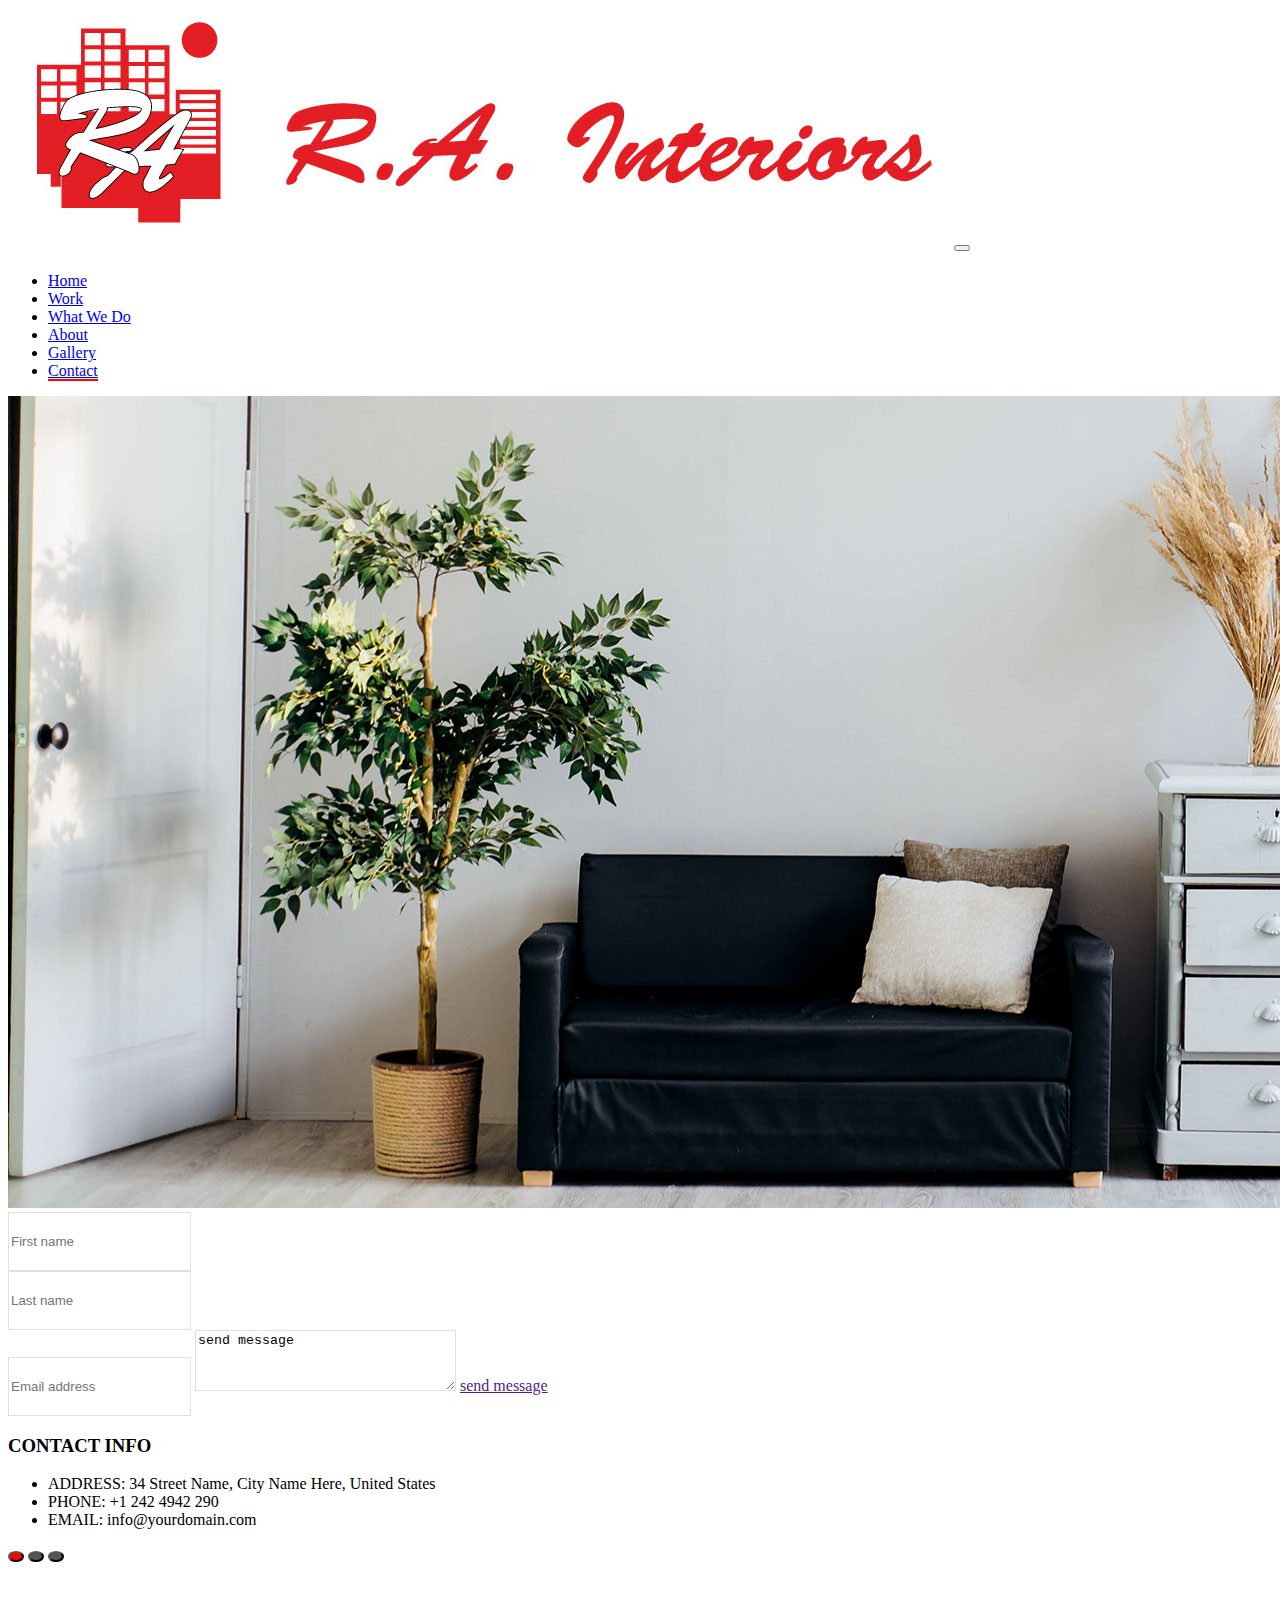
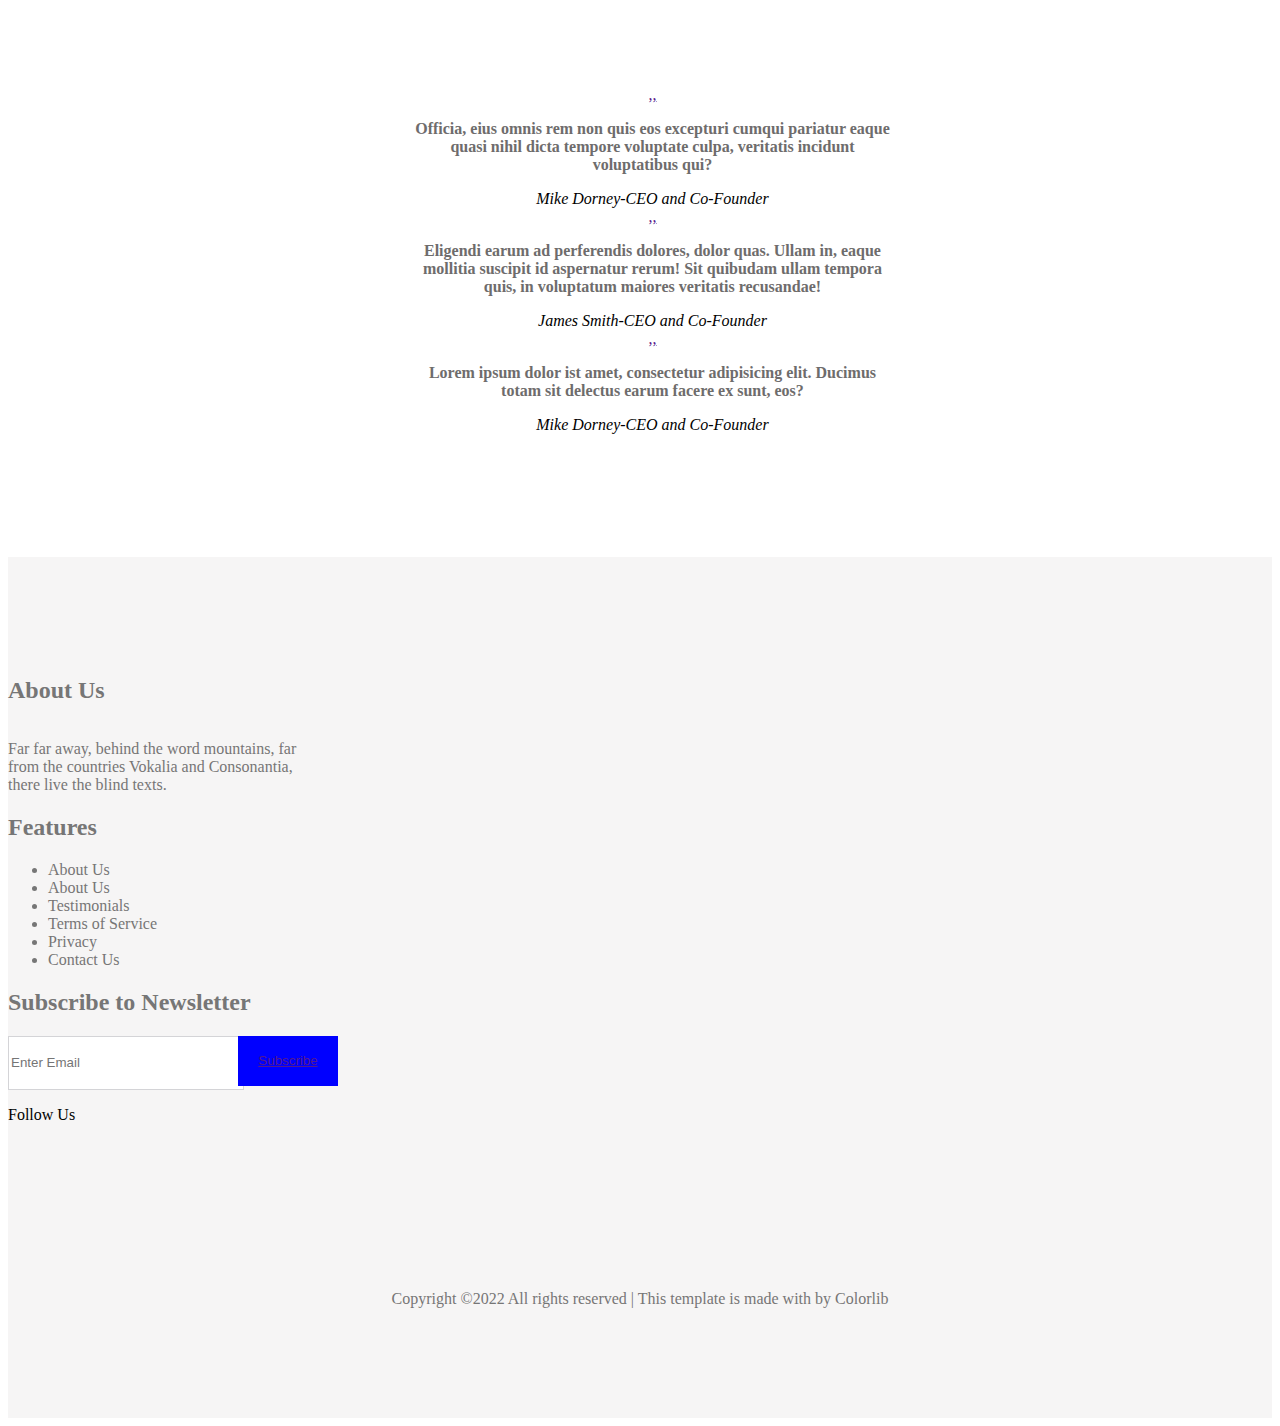
<file: contact.html>
<!DOCTYPE html>
<html lang="en">
<head>
    <meta charset="UTF-8">
    <meta http-equiv="X-UA-Compatible" content="IE=edge">
    <meta name="viewport" content="width=device-width, initial-scale=1.0">
    <link href="https://cdn.jsdelivr.net/npm/bootstrap@5.0.2/dist/css/bootstrap.min.css" rel="stylesheet" integrity="sha384-EVSTQN3/azprG1Anm3QDgpJLIm9Nao0Yz1ztcQTwFspd3yD65VohhpuuCOmLASjC" crossorigin="anonymous">
    <script src="https://cdn.jsdelivr.net/npm/bootstrap@5.0.2/dist/js/bootstrap.bundle.min.js" integrity="sha384-MrcW6ZMFYlzcLA8Nl+NtUVF0sA7MsXsP1UyJoMp4YLEuNSfAP+JcXn/tWtIaxVXM" crossorigin="anonymous"></script>
    <link rel="stylesheet" href="https://cdnjs.cloudflare.com/ajax/libs/font-awesome/6.1.1/css/all.min.css" integrity="sha512-KfkfwYDsLkIlwQp6LFnl8zNdLGxu9YAA1QvwINks4PhcElQSvqcyVLLD9aMhXd13uQjoXtEKNosOWaZqXgel0g==" crossorigin="anonymous" referrerpolicy="no-referrer" />
    <link rel="stylesheet" href="https://cdnjs.cloudflare.com/ajax/libs/font-awesome/6.1.1/css/all.min.css" integrity="sha512-KfkfwYDsLkIlwQp6LFnl8zNdLGxu9YAA1QvwINks4PhcElQSvqcyVLLD9aMhXd13uQjoXtEKNosOWaZqXgel0g==" crossorigin="anonymous" referrerpolicy="no-referrer" />
    <title>contact</title>
    <link rel="stylesheet" href="index.css">
</head>
<body> 
    <nav class="navbar navbar-expand-lg navbar-light bg-light py-3">
        <div class="container-fluid px-5">
          <a class="navbar-brand text-primary" href="#"><img class="w-100" src="image/riasat-logo.png" alt=""></a>
          <button class="navbar-toggler" type="button" data-bs-toggle="collapse" data-bs-target="#navbarSupportedContent" aria-controls="navbarSupportedContent" aria-expanded="false" aria-label="Toggle navigation">
            <span class="navbar-toggler-icon"></span>
          </button>
          <div class="collapse navbar-collapse" id="navbarSupportedContent">
           
           
                <ul class="navbar-nav me-auto mb-2 mb-lg-0">
                    <li class="nav-item">
                      <a class="nav-link hvr-nav" aria-current="page" href="index.html">Home</a>
                    </li>
                    <li class="nav-item">
                      <a class="nav-link hvr-nav" aria-current="page" href="work.html">Work</a>
                    </li>
                    <li class="nav-item">
                      <a class="nav-link hvr-nav" aria-current="page" href="what.html">What We Do</a>
                    </li>
                    <li class="nav-item">
                      <a class="nav-link hvr-nav" aria-current="page" href="about.html">About</a>
                    </li>
                    <li class="nav-item">
                      <a class="nav-link hvr-nav" aria-current="page" href="Gallery.html">Gallery</a>
                    </li>
                    <li class="nav-item">
                      <a class="nav-link  text-danger bdr-nav" aria-current="page" href="contact.html">Contact</a>
                    </li>
                    </li>
                  </ul>
          </div>
        </div>
      </nav>
       <div>
        <img class="w-100" src="image/hero_1.jpg" alt="">
       </div>
       <div class="container pt-5">
        <div class="row pt-5">
            <div class="col-md-8">
               <div class="d-flex flex-column gap-3 form-4">
                <div class="row">
                    <div class="col-md-6">
                        <input class="w-100 inp-box" type="text" name="" id="" placeholder="First name">
                    </div>
                    <div class="col-md-6">
                        <input type="text" class="w-100 inp-box" name="" id="" placeholder="Last name">    
                    </div>
                  
                    
                </div>
                <input class="inp-box" type="text" name="" id="" placeholder="Email address">
                <textarea class="inp-box" name="" id="" cols="30" rows="10">send message</textarea>
                <a class="text-decoration-none text-white bg-danger mb-5" href="">send message</a>
               </div>

            </div>
            <div class="col-md-4 d-flex flex-column gap-3">
                <h3 class="fs-5 ms-5 f-bold">CONTACT INFO</h3>
                <ul class="list-unstyled ms-5 d-flex flex-column gap-3">
                    <li class="d-flex flex-column">
                        <span class="f-bld">ADDRESS:</span>
                        <span class="w-75">34 Street Name, City Name Here, United States</span>
                    </li>
                    <li class="d-flex flex-column">
                        <span  class="f-bld">PHONE:</span>
                        <span>+1 242 4942 290</span>
                    </li>
                    <li class="d-flex flex-column">
                        <span class="f-bld">EMAIL:</span>
                        <span>info@yourdomain.com</span>
                    </li>
                </ul>
            </div>

        </div>

       </div>
       <div id="carouselExampleIndicators" class="carousel slide" data-bs-ride="carousel">
        <div class="carousel-indicators">
          <button type="button" data-bs-target="#carouselExampleIndicators" data-bs-slide-to="0" class="active" aria-current="true" aria-label="Slide 1"></button>
          <button type="button" data-bs-target="#carouselExampleIndicators" data-bs-slide-to="1" aria-label="Slide 2"></button>
          <button type="button" data-bs-target="#carouselExampleIndicators" data-bs-slide-to="2" aria-label="Slide 3"></button>
        </div>
        <div class="carousel-inner down">
          <div class="carousel-item active scrol">
           <a class="fs-2" href="">,,</a>
           <p>Officia, eius omnis rem non quis eos excepturi cumqui pariatur eaque quasi nihil dicta tempore voluptate culpa, veritatis incidunt voluptatibus qui?</p>
           <span class="spans">Mike Dorney-CEO and Co-Founder</span>
          </div>
          <div class="carousel-item scrol">
            <a class="fs-2" href="">,,</a>
            <p>Eligendi earum ad perferendis dolores, dolor quas. Ullam in, eaque mollitia suscipit id aspernatur rerum! Sit quibudam ullam tempora quis, in voluptatum maiores veritatis recusandae!</p>
            <span class="spans">James Smith-CEO and Co-Founder</span>
          </div>
          <div class="carousel-item scrol">
            <a class="fs-2" href="">,,</a>
            <p>Lorem ipsum dolor ist amet, consectetur adipisicing elit. Ducimus totam sit delectus earum facere ex sunt, eos?</p>
            <span class="spans">Mike Dorney-CEO and Co-Founder</span>
          </div>
        </div>
      </div>
      <div class="leader mt-5">
        <div class="container pt-5">
          <div class="row">
            <div class="col-md-4 group-1">
              <h2 class="fs-5">About Us</h2>
              <p>Far far away, behind the word mountains, far from the countries Vokalia and Consonantia, there live the blind texts.</p>
            </div>
            <div class="col-md-4 group-2">
              <h2 class="fs-5">Features</h2>
              <ul class="d-flex flex-column list-unstyled gap-3 pt-3">
                <li>About Us</li>
                <li>About Us</li>
                <li>Testimonials</li>
                <li>Terms of Service</li>
                <li>Privacy</li>
                <li>Contact Us</li>
              </ul>
            </div>
            <div class="col-md-4 group-3">
              <h2 class="fs-5">Subscribe to Newsletter</h2>
              <div class="pt-3">
                <div class="screen">
                  <div class="bottom-box">
                    <input class="input" type="text" name="" id="" placeholder="Enter Email">
                    <button class="search-bar bg-danger"><a class="text-decoration-none text-light" href="">Subscribe</a></button>
                  </div>
                <p class="pt-5">Follow Us</p>
                <div class="d-flex gap-5 pt-3">
                <a href=""><i class="fa-brands fa-facebook-f hover"></i></a>
                <a href=""><i class="fa-brands fa-twitter hover"></i></a>
                <a href=""><i class="fa-brands fa-instagram hover"></i></a>
                <a href=""><i class="fa-brands fa-linkedin-in hover"></i></a>
                </div>
              </div>
            </div>
  
          </div>
          <div class="pra-3">
            <p>Copyright ©2022 All rights reserved | This template is made with  by Colorlib</p>
          </div>
          
  
        </div>
      </div>
      

    </body>
    </html>
</file>
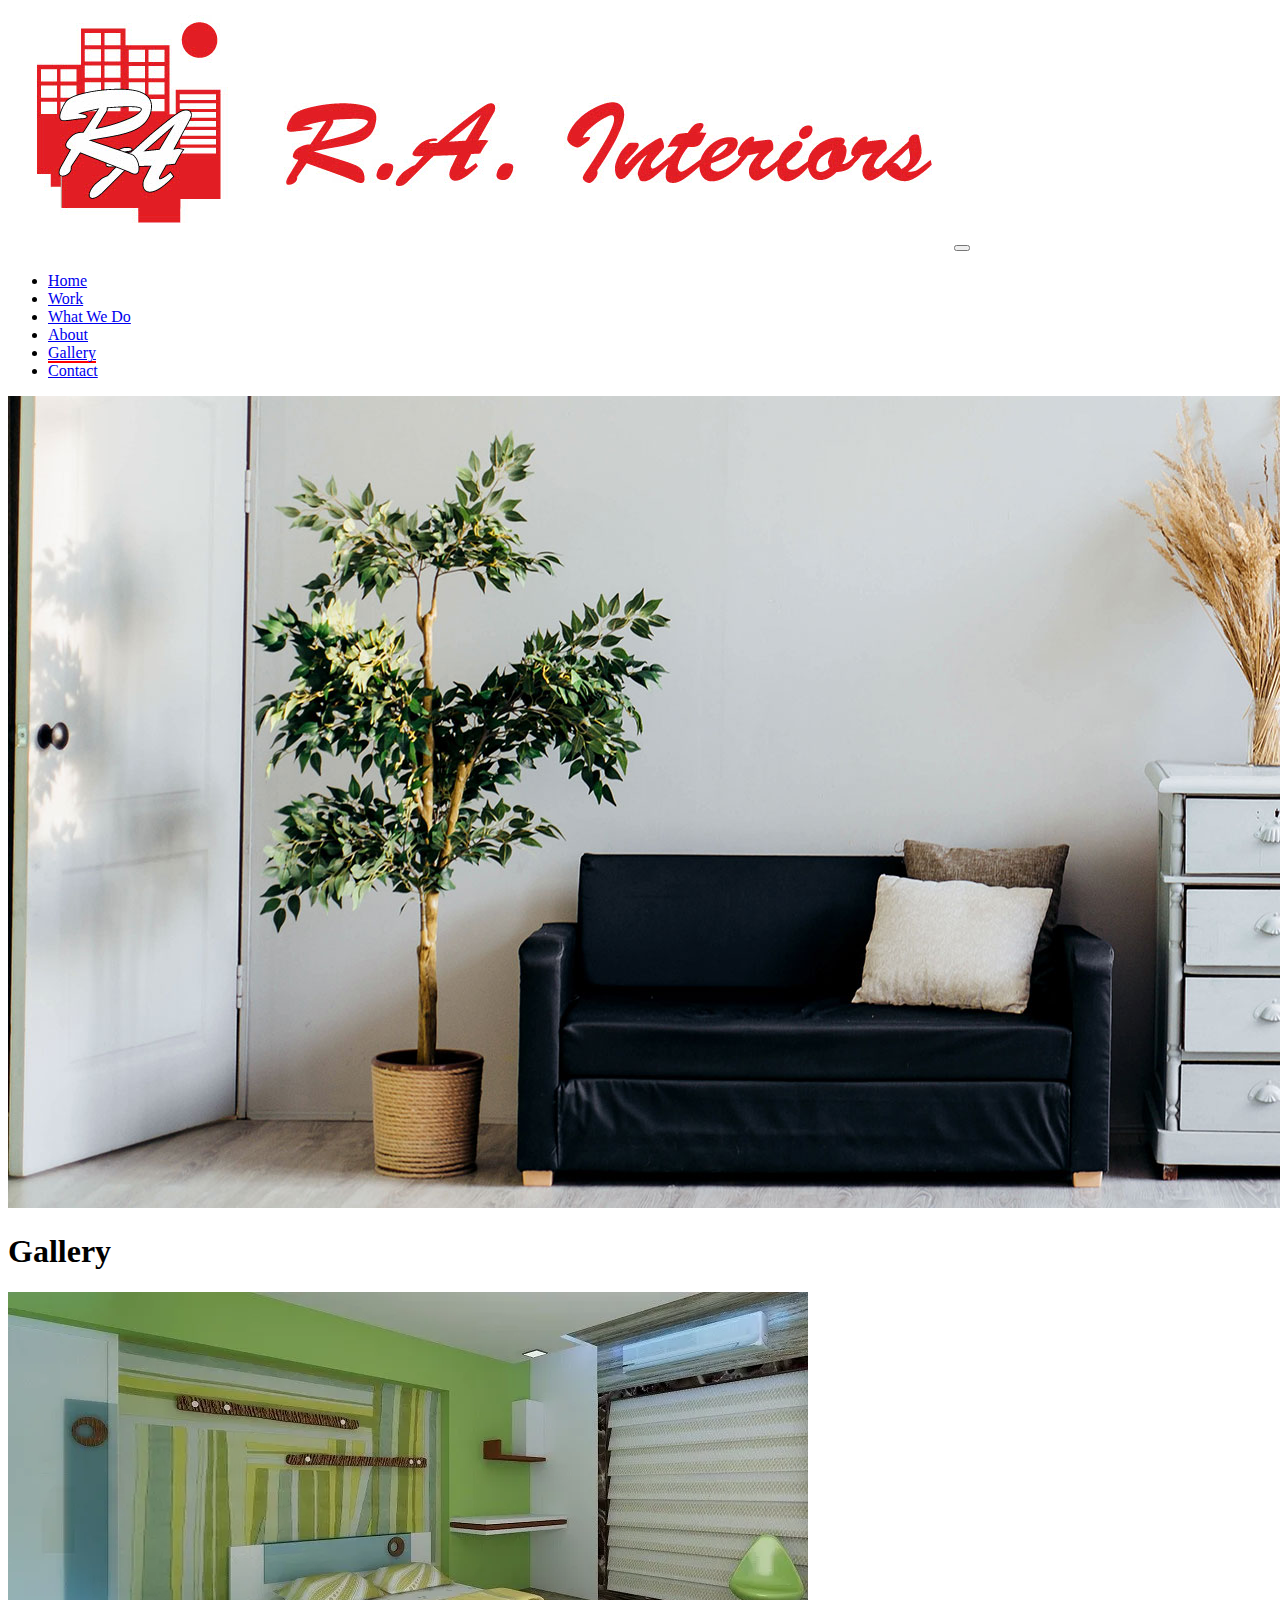
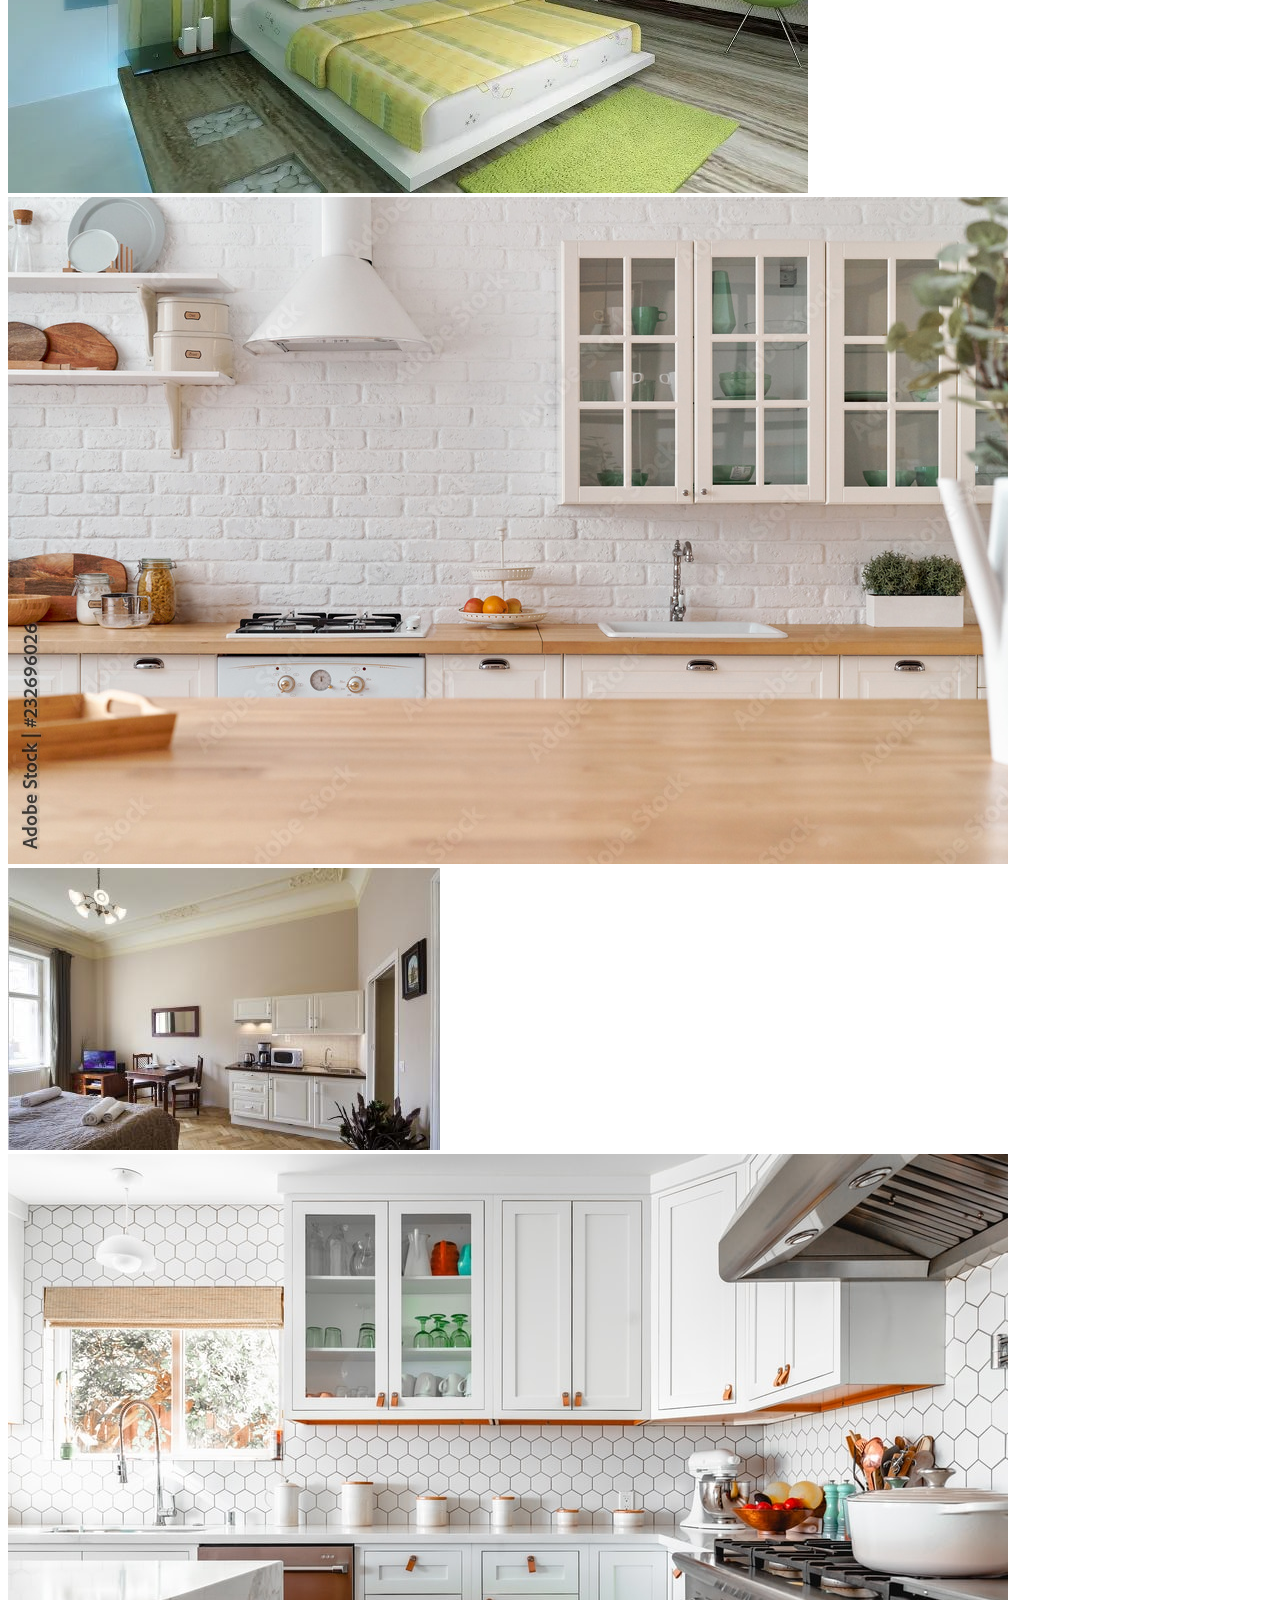
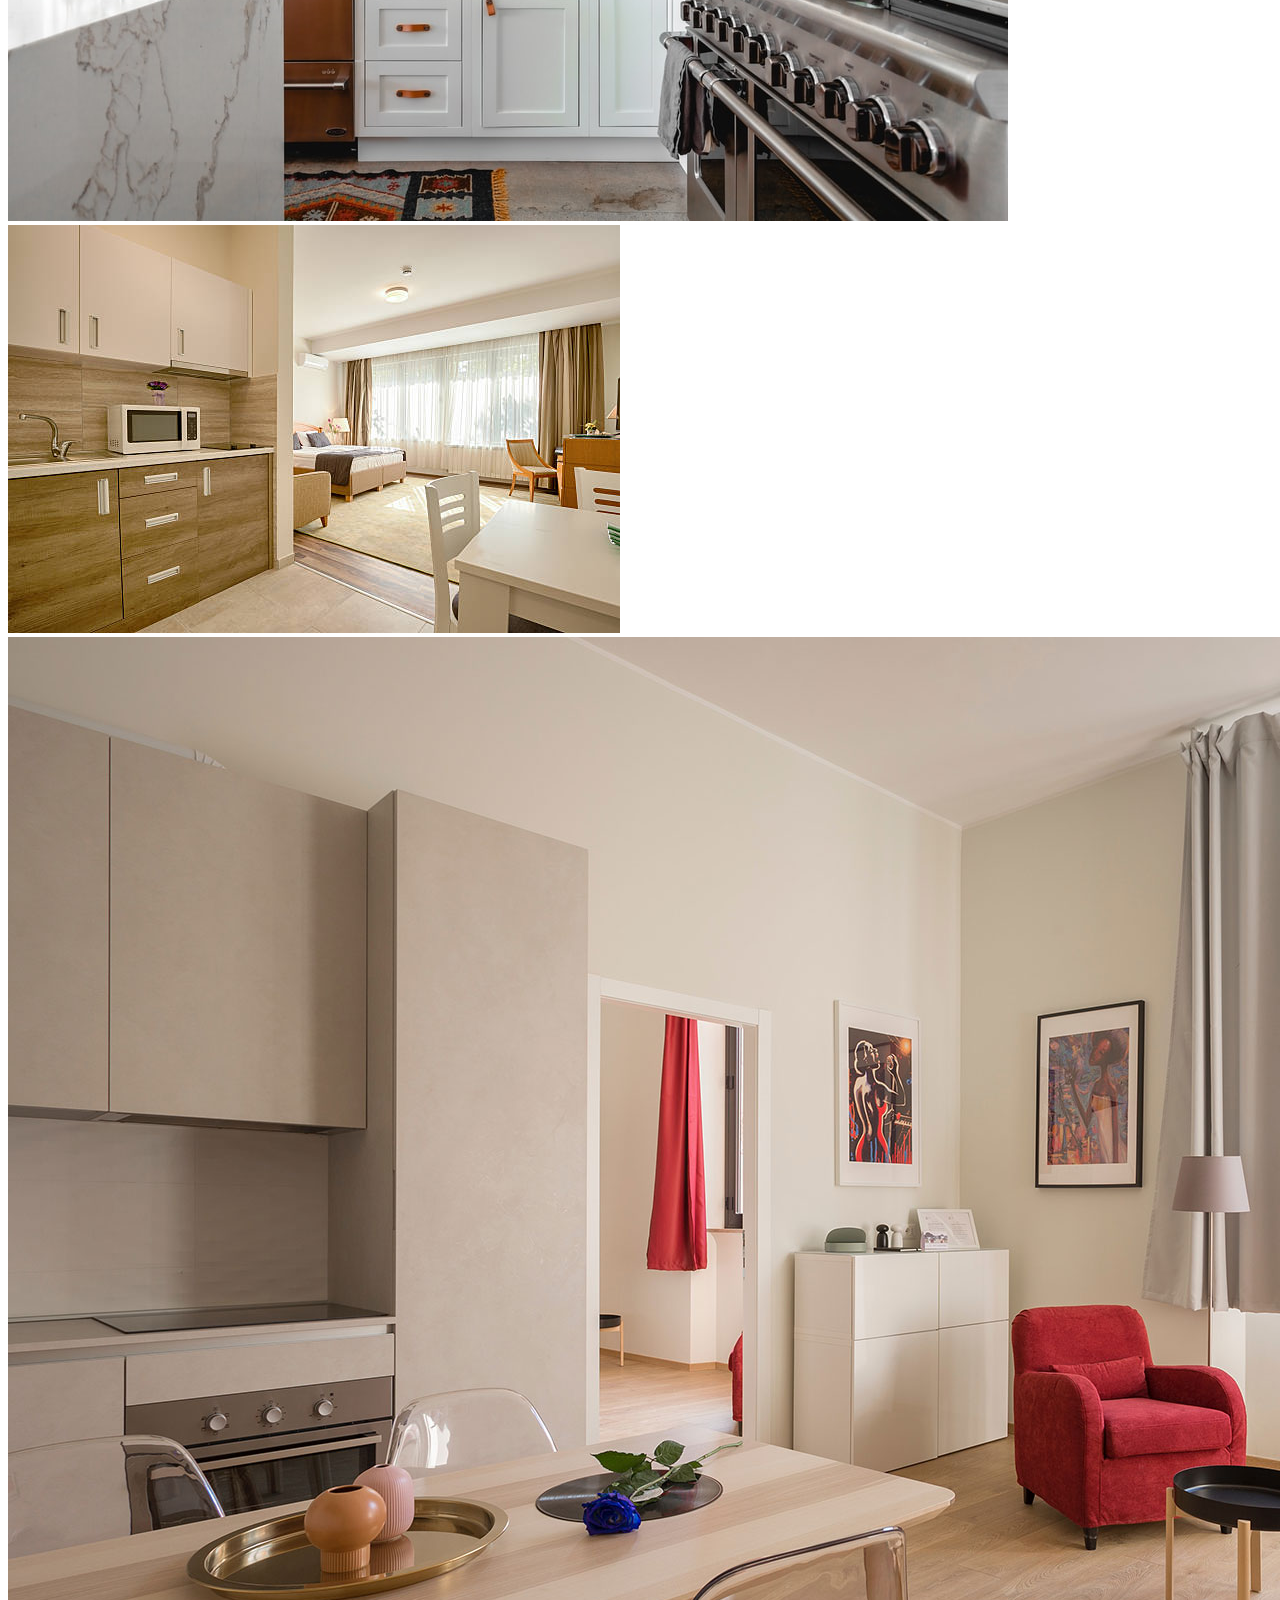
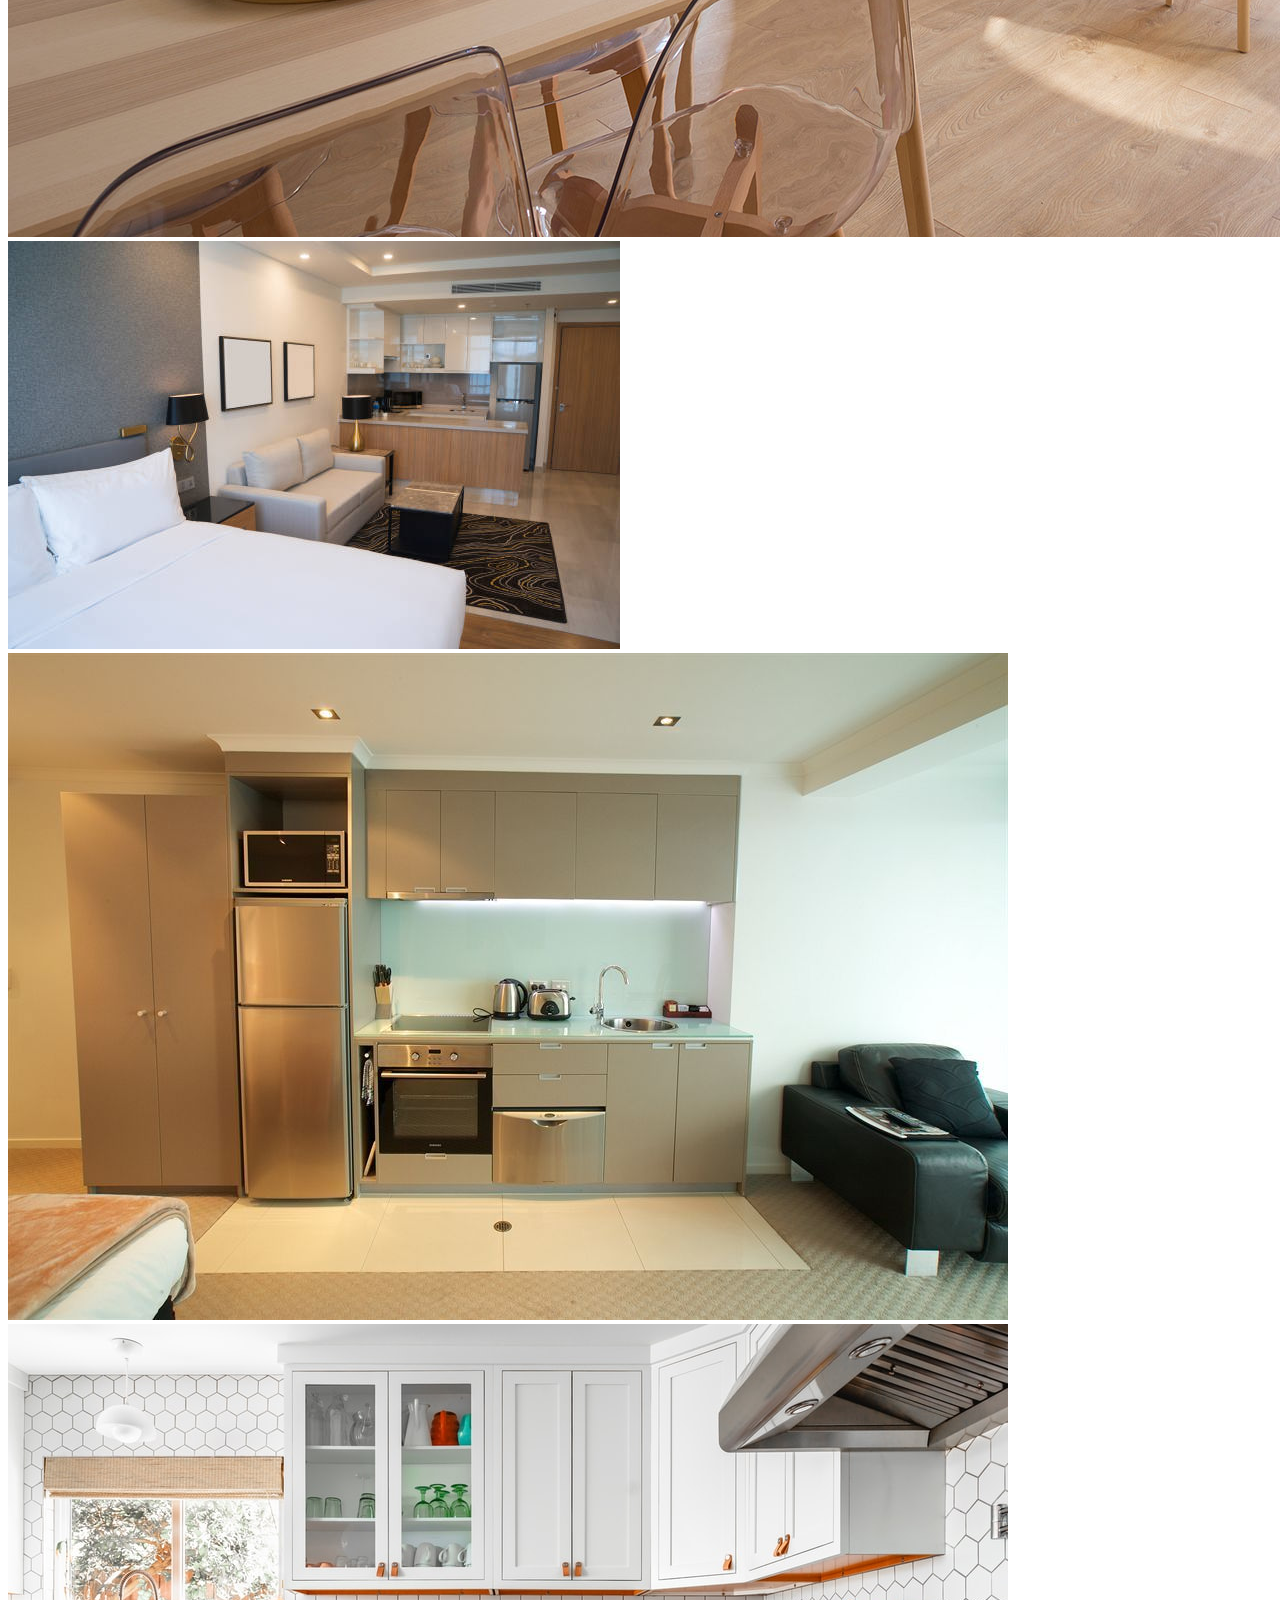
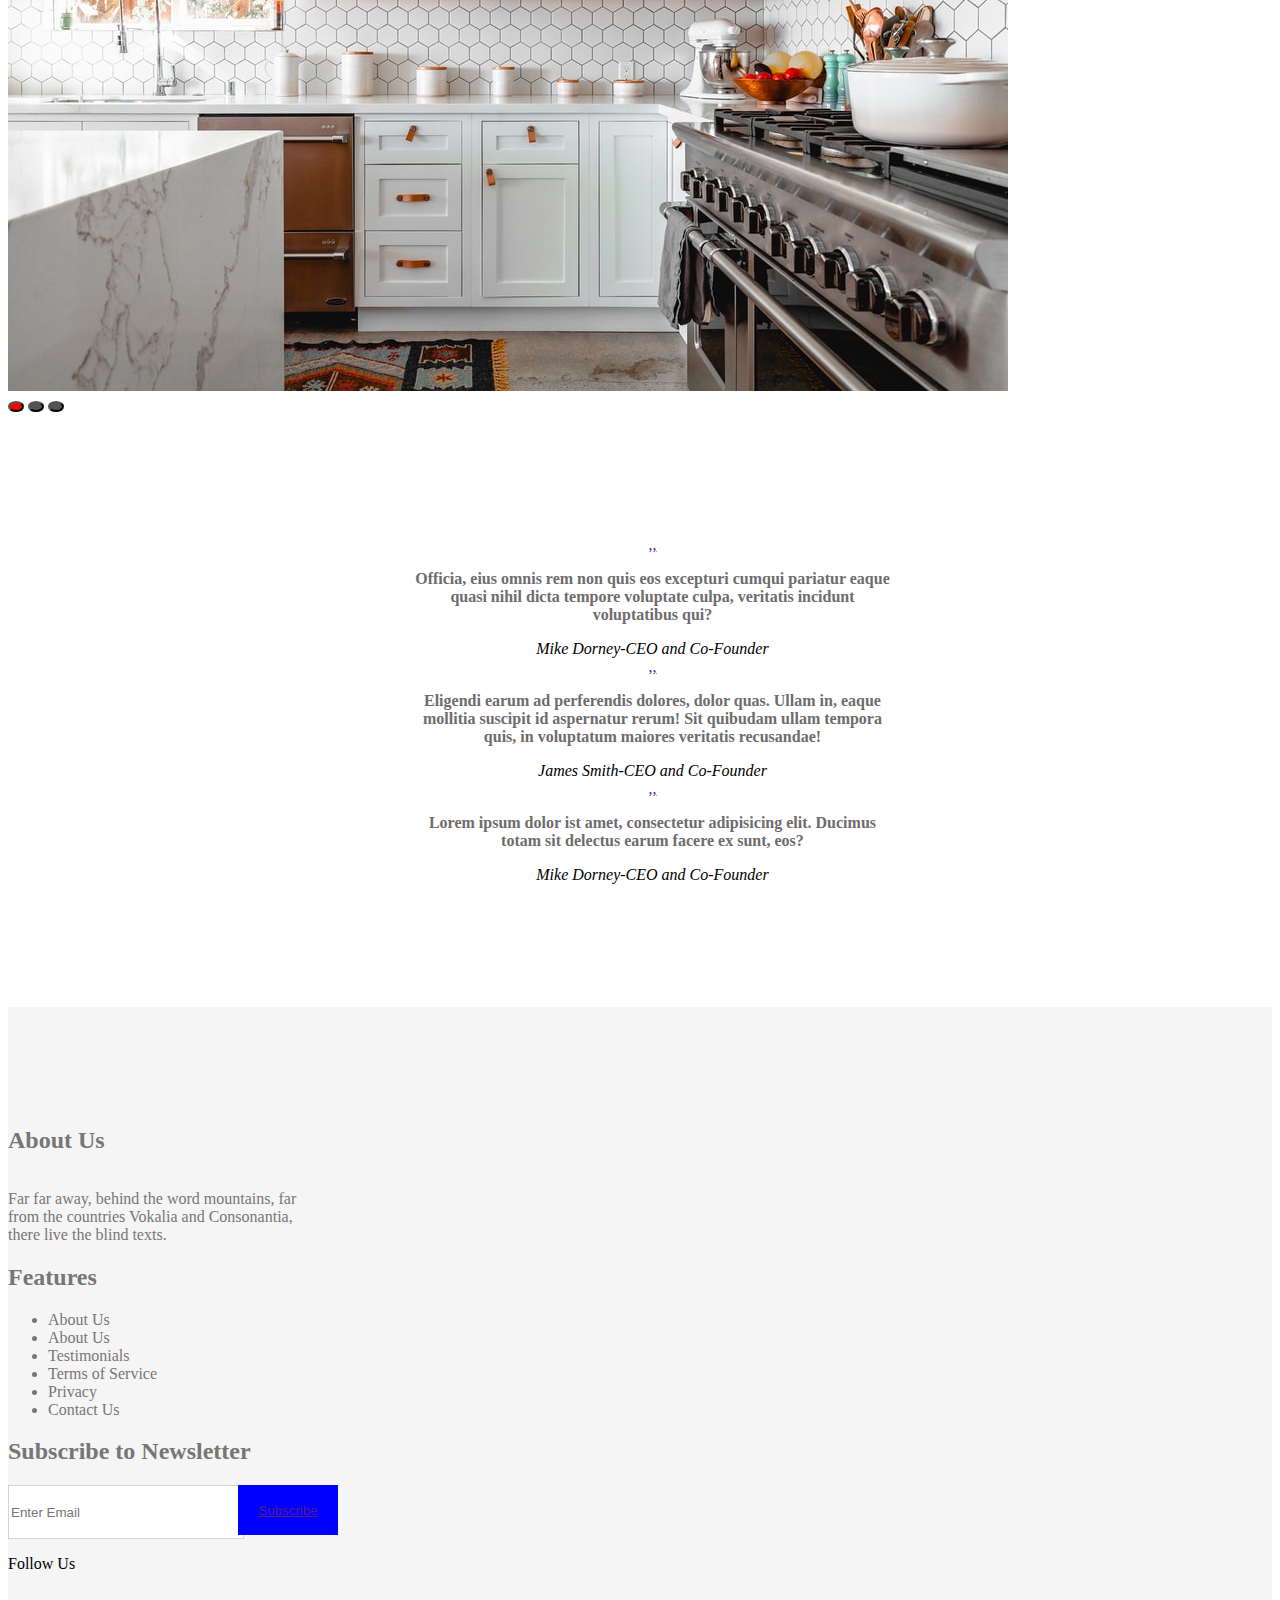
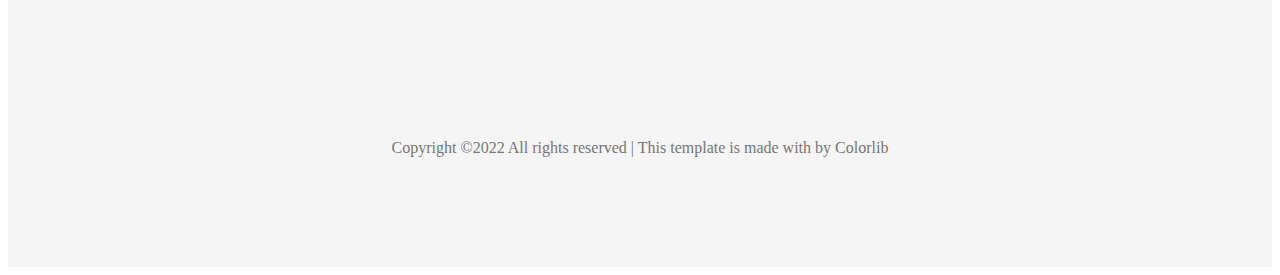
<file: Gallery.html>
<!DOCTYPE html>
<html lang="en">
<head>
    <meta charset="UTF-8">
    <meta http-equiv="X-UA-Compatible" content="IE=edge">
    <meta name="viewport" content="width=device-width, initial-scale=1.0">
    <link href="https://cdn.jsdelivr.net/npm/bootstrap@5.0.2/dist/css/bootstrap.min.css" rel="stylesheet" integrity="sha384-EVSTQN3/azprG1Anm3QDgpJLIm9Nao0Yz1ztcQTwFspd3yD65VohhpuuCOmLASjC" crossorigin="anonymous">
    <script src="https://cdn.jsdelivr.net/npm/bootstrap@5.0.2/dist/js/bootstrap.bundle.min.js" integrity="sha384-MrcW6ZMFYlzcLA8Nl+NtUVF0sA7MsXsP1UyJoMp4YLEuNSfAP+JcXn/tWtIaxVXM" crossorigin="anonymous"></script>
    <link rel="stylesheet" href="https://cdnjs.cloudflare.com/ajax/libs/font-awesome/6.1.1/css/all.min.css" integrity="sha512-KfkfwYDsLkIlwQp6LFnl8zNdLGxu9YAA1QvwINks4PhcElQSvqcyVLLD9aMhXd13uQjoXtEKNosOWaZqXgel0g==" crossorigin="anonymous" referrerpolicy="no-referrer" />
    <link rel="stylesheet" href="https://cdnjs.cloudflare.com/ajax/libs/font-awesome/6.1.1/css/all.min.css" integrity="sha512-KfkfwYDsLkIlwQp6LFnl8zNdLGxu9YAA1QvwINks4PhcElQSvqcyVLLD9aMhXd13uQjoXtEKNosOWaZqXgel0g==" crossorigin="anonymous" referrerpolicy="no-referrer" />
    <title>Gallery</title>
    <link rel="stylesheet" href="index.css">  
</head>
<body>
    <nav class="navbar navbar-expand-lg navbar-light bg-light py-3">
        <div class="container-fluid px-5">
          <a class="navbar-brand text-primary" href="#"><img class="w-100" src="image/riasat-logo.png" alt=""></a>
          <button class="navbar-toggler" type="button" data-bs-toggle="collapse" data-bs-target="#navbarSupportedContent" aria-controls="navbarSupportedContent" aria-expanded="false" aria-label="Toggle navigation">
            <span class="navbar-toggler-icon"></span>
          </button>
          <div class="collapse navbar-collapse" id="navbarSupportedContent">
           
           
                <ul class="navbar-nav me-auto mb-2 mb-lg-0">
                    <li class="nav-item">
                      <a class="nav-link hvr-nav" aria-current="page" href="index.html">Home</a>
                    </li>
                    <li class="nav-item">
                      <a class="nav-link hvr-nav" aria-current="page" href="work.html">Work</a>
                    </li>
                    <li class="nav-item">
                      <a class="nav-link hvr-nav" aria-current="page" href="what.html">What We Do</a>
                    </li>
                    <li class="nav-item">
                      <a class="nav-link hvr-nav" aria-current="page" href="about.html">About</a>
                    </li>
                    <li class="nav-item">
                      <a class="nav-link text-danger bdr-nav" aria-current="page" href="Gallery.html">Gallery</a>
                    </li>
                    <li class="nav-item">
                      <a class="nav-link hvr-nav" aria-current="page" href="contact.html">Contact</a>
                    </li>
                    </li>
                  </ul>
          </div>
        </div>
      </nav>
       <div>
        <img class="w-100" src="image/hero_1.jpg" alt="">
       </div>
       <div class="container pt-5">
        <h1 class="text-secondary">Gallery</h1>
       </div>
       <div class="container d-flex flex-wrap wrap gap-4 py-5">
        <div class="row d-flex">
          <div class="col-4">
            <img class="w-100" src="image/1-Room-Kitchen-Se-1-Bedroom-Hall-Kitchen.webp" alt="">
          </div>
          <div class="col-4">
            <img class="w-100" src="image/1000_F_232696026_KdZ8sKzZoQHDepZ8cJHfKIzfdWiHMKVX.jpg" alt="">
          </div>
          <div class="col-4">
            <img class="w-100" src="image/dvv.jpg" alt="">
          </div>
        </div>
        <div class="row d-flex">
          <div class="col-4">
            <img class="w-100" src="image/photo-1556912173-3bb406ef7e77.jpg" alt="">
          </div>
          <div class="col-4">
            <img class="w-100" src="image/istockphoto-521697376-612x612 (1).jpg" alt="">
          </div>
          <div class="col-4">
            <img class="w-100" src="image/hero_2.jpg" alt="">
          </div>
        </div>
        <div class="row d-flex">
          <div class="col-4">
            <img class="w-100" src="image/istockphoto-954121580-612x612.jpg" alt="">
          </div>
          <div class="col-4">
            <img class="w-100" src="image/a5c0dc1ef6b649b87406ea0676a71a96.jpg" alt="">
          </div>
          <div class="col-4">
            <img class="w-100" src="image/photo-1556912173-3bb406ef7e77.jpg" alt="">
          </div>
        </div>
       </div>
       <div id="carouselExampleIndicators" class="carousel slide" data-bs-ride="carousel">
        <div class="carousel-indicators">
          <button type="button" data-bs-target="#carouselExampleIndicators" data-bs-slide-to="0" class="active" aria-current="true" aria-label="Slide 1"></button>
          <button type="button" data-bs-target="#carouselExampleIndicators" data-bs-slide-to="1" aria-label="Slide 2"></button>
          <button type="button" data-bs-target="#carouselExampleIndicators" data-bs-slide-to="2" aria-label="Slide 3"></button>
        </div>
        <div class="carousel-inner down">
          <div class="carousel-item active scrol">
           <a class="fs-2" href="">,,</a>
           <p>Officia, eius omnis rem non quis eos excepturi cumqui pariatur eaque quasi nihil dicta tempore voluptate culpa, veritatis incidunt voluptatibus qui?</p>
           <span class="spans">Mike Dorney-CEO and Co-Founder</span>
          </div>
          <div class="carousel-item scrol">
            <a class="fs-2" href="">,,</a>
            <p>Eligendi earum ad perferendis dolores, dolor quas. Ullam in, eaque mollitia suscipit id aspernatur rerum! Sit quibudam ullam tempora quis, in voluptatum maiores veritatis recusandae!</p>
            <span class="spans">James Smith-CEO and Co-Founder</span>
          </div>
          <div class="carousel-item scrol">
            <a class="fs-2" href="">,,</a>
            <p>Lorem ipsum dolor ist amet, consectetur adipisicing elit. Ducimus totam sit delectus earum facere ex sunt, eos?</p>
            <span class="spans">Mike Dorney-CEO and Co-Founder</span>
          </div>
        </div>
      </div>
      <div class="leader mt-5">
        <div class="container pt-5">
          <div class="row">
            <div class="col-md-4 group-1">
              <h2 class="fs-5">About Us</h2>
              <p>Far far away, behind the word mountains, far from the countries Vokalia and Consonantia, there live the blind texts.</p>
            </div>
            <div class="col-md-4 group-2">
              <h2 class="fs-5">Features</h2>
              <ul class="d-flex flex-column list-unstyled gap-3 pt-3">
                <li>About Us</li>
                <li>About Us</li>
                <li>Testimonials</li>
                <li>Terms of Service</li>
                <li>Privacy</li>
                <li>Contact Us</li>
              </ul>
            </div>
            <div class="col-md-4 group-3">
              <h2 class="fs-5">Subscribe to Newsletter</h2>
              <div class="pt-3">
                <div class="screen">
                  <div class="bottom-box">
                    <input class="input" type="text" name="" id="" placeholder="Enter Email">
                    <button class="search-bar bg-danger"><a class="text-decoration-none text-light" href="">Subscribe</a></button>
                  </div>
                <p class="pt-5">Follow Us</p>
                <div class="d-flex gap-5 pt-3">
                <a href=""><i class="fa-brands fa-facebook-f hover"></i></a>
                <a href=""><i class="fa-brands fa-twitter hover"></i></a>
                <a href=""><i class="fa-brands fa-instagram hover"></i></a>
                <a href=""><i class="fa-brands fa-linkedin-in hover"></i></a>
                </div>
              </div>
            </div>
  
          </div>
          <div class="pra-3">
            <p>Copyright ©2022 All rights reserved | This template is made with  by Colorlib</p>
          </div>
          
  
        </div>
      </div>
       
    </body>
    </html>
</file>
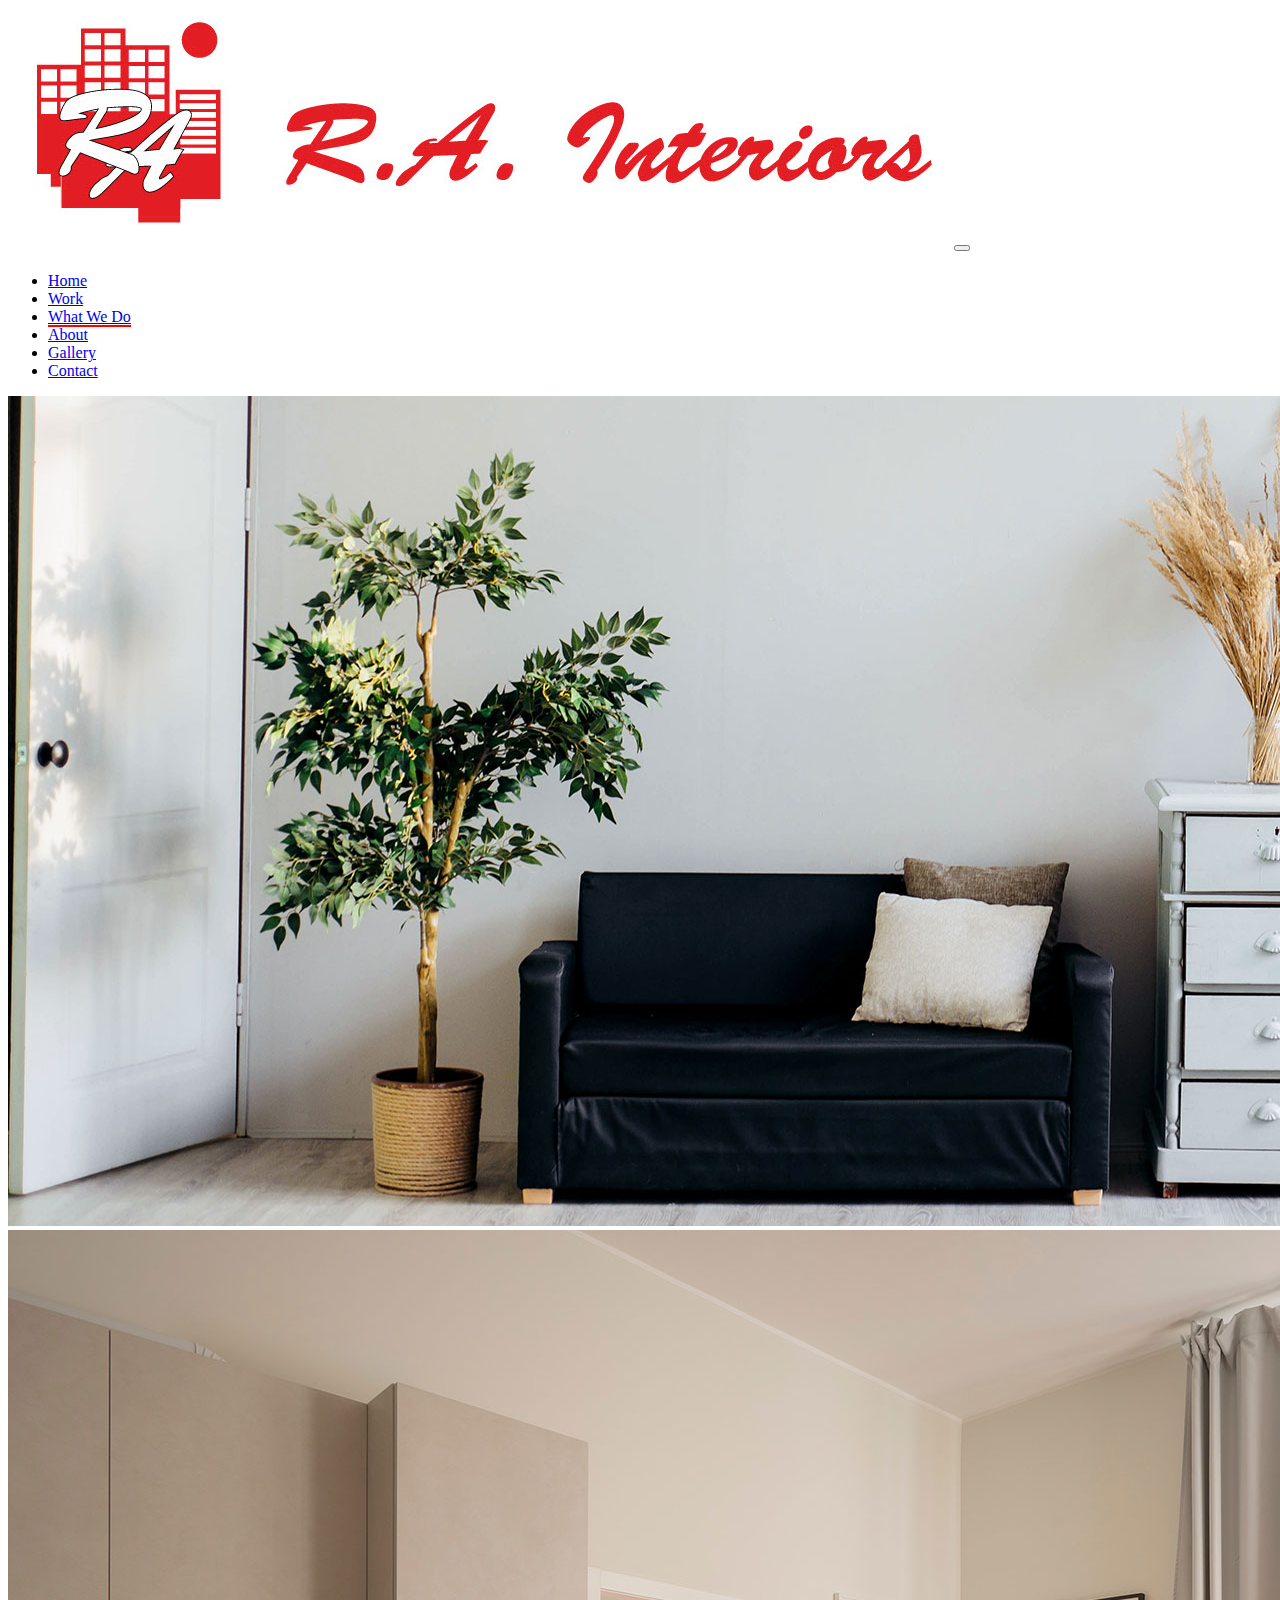
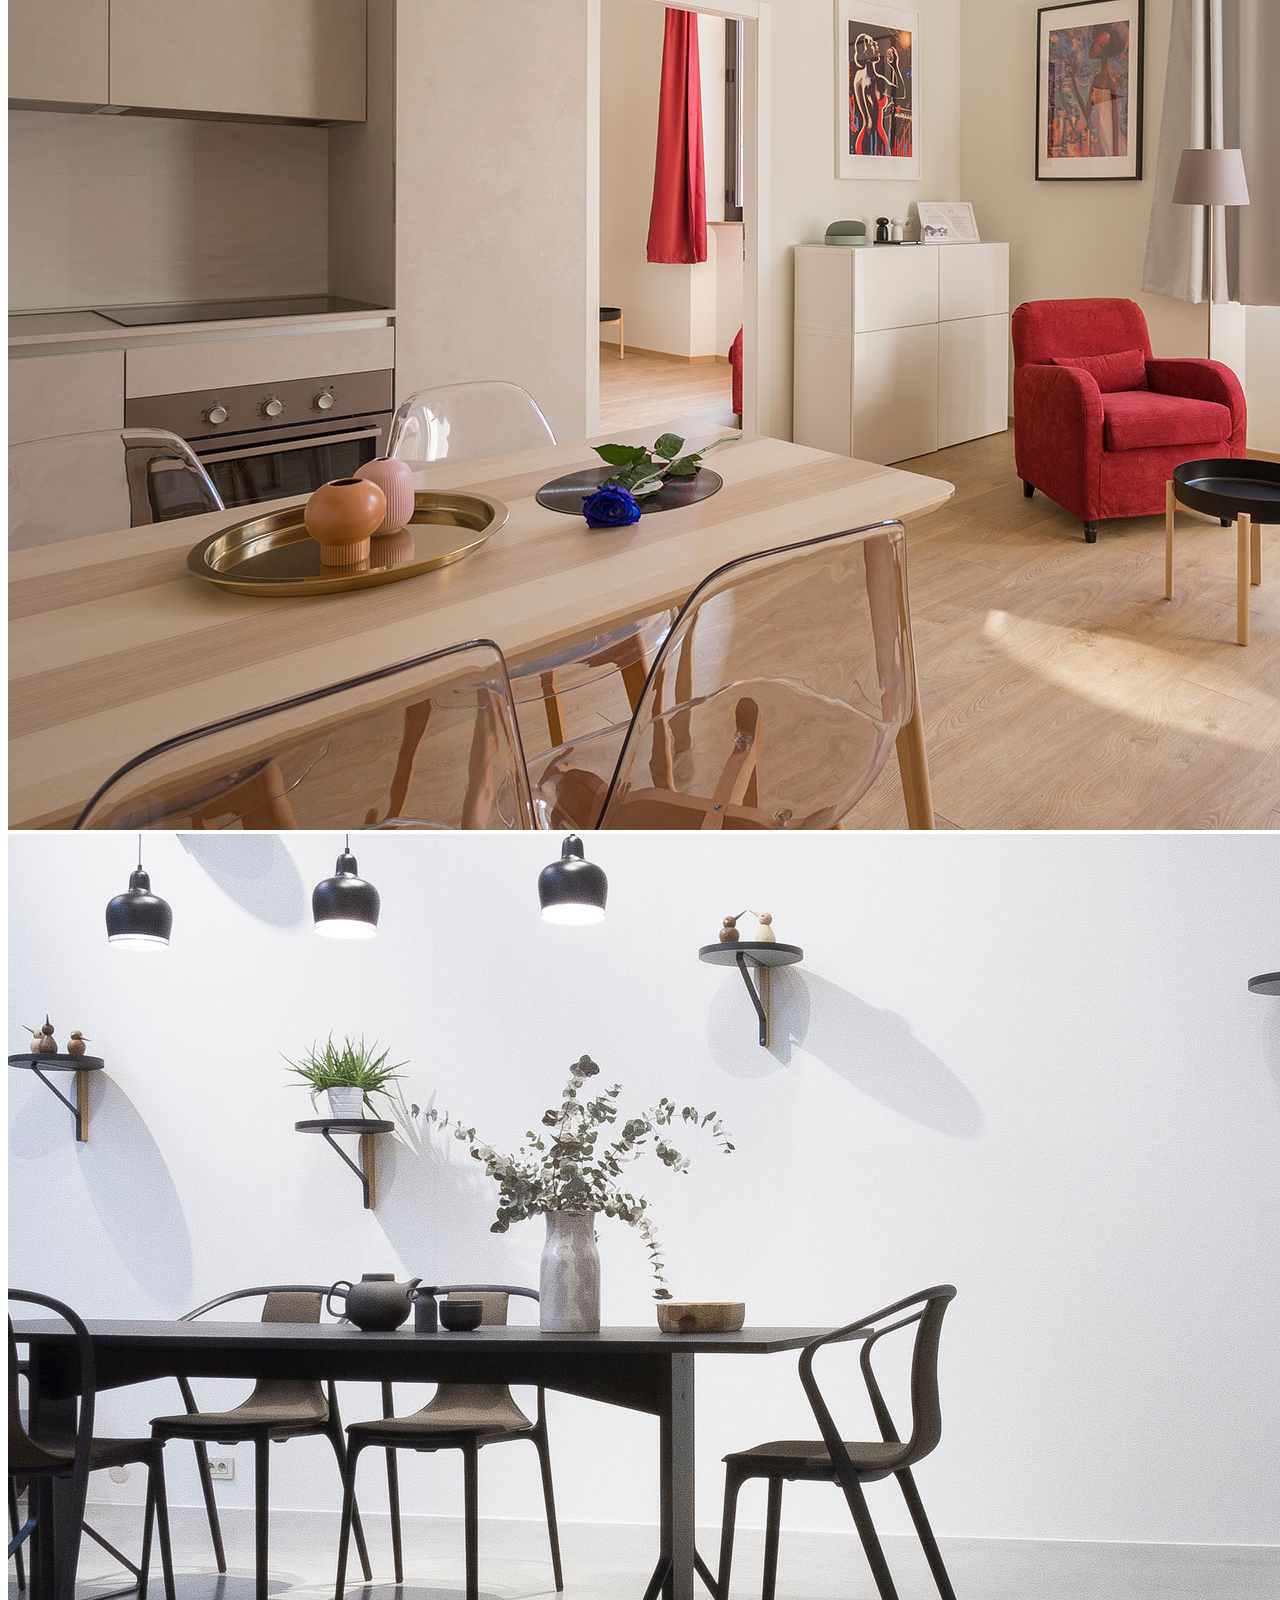
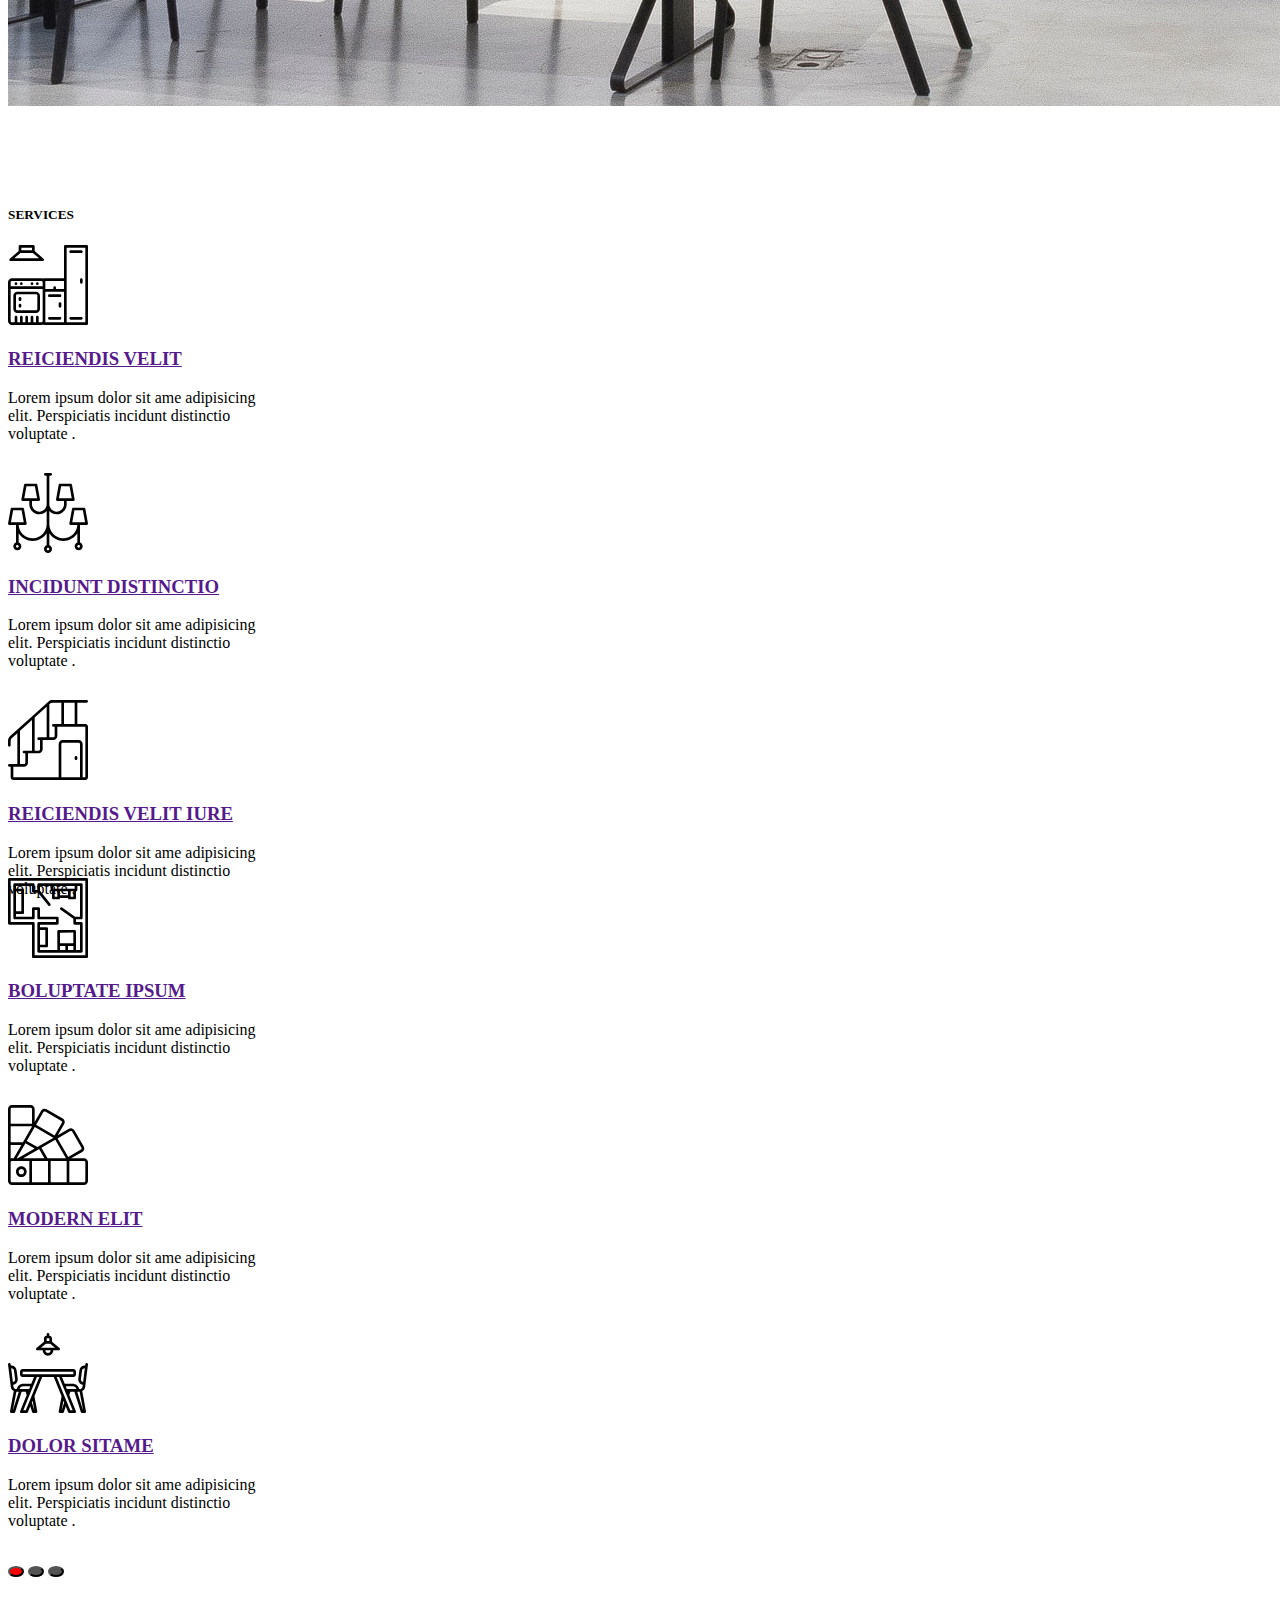
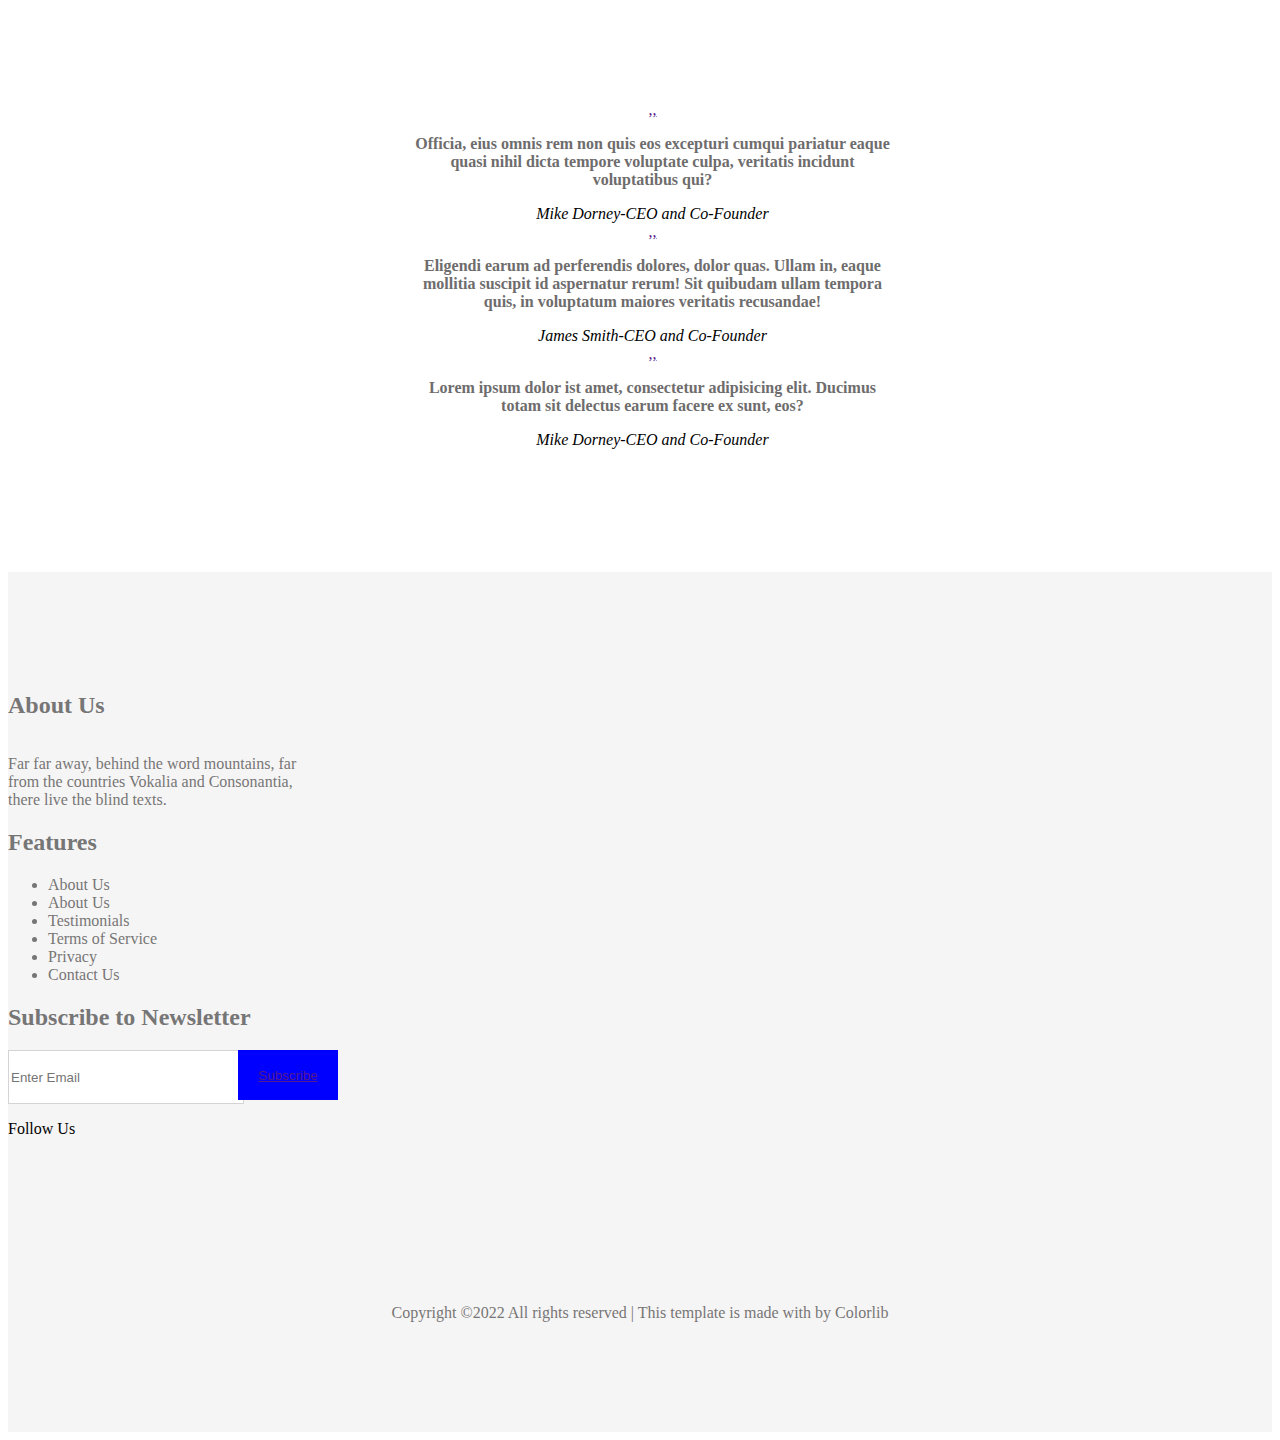
<file: what.html>
<!DOCTYPE html>
<html lang="en">
<head>
    <meta charset="UTF-8">
    <meta http-equiv="X-UA-Compatible" content="IE=edge">
    <meta name="viewport" content="width=device-width, initial-scale=1.0">
    <link href="https://cdn.jsdelivr.net/npm/bootstrap@5.0.2/dist/css/bootstrap.min.css" rel="stylesheet" integrity="sha384-EVSTQN3/azprG1Anm3QDgpJLIm9Nao0Yz1ztcQTwFspd3yD65VohhpuuCOmLASjC" crossorigin="anonymous">
    <script src="https://cdn.jsdelivr.net/npm/bootstrap@5.0.2/dist/js/bootstrap.bundle.min.js" integrity="sha384-MrcW6ZMFYlzcLA8Nl+NtUVF0sA7MsXsP1UyJoMp4YLEuNSfAP+JcXn/tWtIaxVXM" crossorigin="anonymous"></script>
    <link rel="stylesheet" href="https://cdnjs.cloudflare.com/ajax/libs/font-awesome/6.1.1/css/all.min.css" integrity="sha512-KfkfwYDsLkIlwQp6LFnl8zNdLGxu9YAA1QvwINks4PhcElQSvqcyVLLD9aMhXd13uQjoXtEKNosOWaZqXgel0g==" crossorigin="anonymous" referrerpolicy="no-referrer" />
    <link rel="stylesheet" href="https://cdnjs.cloudflare.com/ajax/libs/font-awesome/6.1.1/css/all.min.css" integrity="sha512-KfkfwYDsLkIlwQp6LFnl8zNdLGxu9YAA1QvwINks4PhcElQSvqcyVLLD9aMhXd13uQjoXtEKNosOWaZqXgel0g==" crossorigin="anonymous" referrerpolicy="no-referrer" />
    <title>what</title>
    <link rel="stylesheet" href="index.css">
</head>
<body>
    <nav class="navbar navbar-expand-lg navbar-light bg-light py-3">
        <div class="container-fluid px-5">
          <a class="navbar-brand text-primary" href="#"><img class="w-100" src="image/riasat-logo.png" alt=""></a>
          <button class="navbar-toggler" type="button" data-bs-toggle="collapse" data-bs-target="#navbarSupportedContent" aria-controls="navbarSupportedContent" aria-expanded="false" aria-label="Toggle navigation">
            <span class="navbar-toggler-icon"></span>
          </button>
          <div class="collapse navbar-collapse" id="navbarSupportedContent">
           
           
                <ul class="navbar-nav me-auto mb-2 mb-lg-0">
                    <li class="nav-item">
                      <a class="nav-link hvr-nav" aria-current="page" href="index.html">Home</a>
                    </li>
                    <li class="nav-item">
                      <a class="nav-link hvr-nav" aria-current="page" href="work.html">Work</a>
                    </li>
                    <li class="nav-item">
                      <a class="nav-link text-danger bdr-nav" aria-current="page" href="what.html">What We Do</a>
                    </li>
                    <li class="nav-item">
                      <a class="nav-link hvr-nav" aria-current="page" href="about.html">About</a>
                    </li>
                    <li class="nav-item">
                      <a class="nav-link hvr-nav" aria-current="page" href="Gallery.html">Gallery</a>
                    </li>
                    <li class="nav-item">
                      <a class="nav-link hvr-nav" aria-current="page" href="contact.html">Contact</a>
                    </li>
                    </li>
                  </ul>
          </div>
        </div>
      </nav>
      <div id="carouselExampleIndicators" class="carousel slide" data-bs-ride="carousel">
        <div class="carousel-indicators">
          <button type="button" data-bs-target="#carouselExampleIndicators" data-bs-slide-to="0" class="active" aria-current="true" aria-label="Slide 1"></button>
          <button type="button" data-bs-target="#carouselExampleIndicators" data-bs-slide-to="1" aria-label="Slide 2"></button>
          <button type="button" data-bs-target="#carouselExampleIndicators" data-bs-slide-to="2" aria-label="Slide 3"></button>
        </div>
        <div class="carousel-inner">
          <div class="carousel-item active">
            <img src="image/hero_1.jpg" class="d-block w-100" alt="...">
          </div>
          <div class="carousel-item">
            <img src="image/hero_2.jpg" class="d-block w-100" alt="...">
          </div>
          <div class="carousel-item">
            <img src="image/hero_3.jpg" class="d-block w-100" alt="...">
          </div>
        </div>
      </div>
      <div class="work-section pb-5">
        <div class="container">
            <div class="row pb-5">
                <div class="col-6">
                   <h5 class="fw-bolder">SERVICES</h5>
                </div>
                <div class="row pt-5">
                  <div class="col-md-4 px-3">
                      <div class="d-flex flex-column justify-content-center align-items-center gap-3 px-5 bg-light py-5 box-space">
                          <img class="machine pt-4" src="image/002-kitchen.svg" alt="">
                          <h3 class="pt-4"><a class="text-decoration-none fs-5 text-dark" href="">REICIENDIS VELIT</a></h3>
                          <p class="text-center lorem">Lorem ipsum dolor sit ame adipisicing elit. Perspiciatis incidunt distinctio voluptate .</p>
                      </div>
                      
                  </div>
                  <div class="col-md-4">
                     <div class="d-flex flex-column justify-content-center align-items-center gap-3 px-5 bg-light py-5 box-space">
                      <img class="mirar pt-4" src="image/003-lamp.svg" alt="">
                      <h3 class="pt-4"><a class="text-decoration-none fs-5 text-dark" href="">INCIDUNT DISTINCTIO</a></h3>
                      <p class="text-center lorem">Lorem ipsum dolor sit ame adipisicing elit. Perspiciatis incidunt distinctio voluptate .</p>
                     </div>
                  </div>
                  <div class="col-md-4">
                      <div class="d-flex flex-column justify-content-center align-items-center gap-3 px-5 bg-light py-5 box-space">
                      <img class="increase pt-4" src="image/001-stairs.svg" alt="">
                      <h3 class="pt-4"><a class="text-decoration-none fs-5 text-dark" href="">REICIENDIS VELIT IURE</a></h3>
                      <p class="text-center lorem">Lorem ipsum dolor sit ame adipisicing elit. Perspiciatis incidunt distinctio voluptate .</p>
                      </div>
                  </div>
              </div>
              <div class="row pt-5 space">
                <div class="col-md-4">
                  <div class="d-flex flex-column justify-content-center align-items-center gap-3 px-5 bg-light py-5 box-space">
                    <img class="img-4 pt-4" src="image/004-blueprint.svg" alt="">
                    <h3 class="pt-4"><a class="text-decoration-none fs-5 text-dark" href="">BOLUPTATE IPSUM</a></h3>
                    <p class="text-center lorem">Lorem ipsum dolor sit ame adipisicing elit. Perspiciatis incidunt distinctio voluptate .</p>
                  </div>
                </div>
                <div class="col-md-4">
                  <div class="d-flex flex-column justify-content-center align-items-center gap-3 px-5 bg-light py-5 box-space">
                    <img class="img-5 pt-4" src="image/005-pantone.svg" alt="">
                    <h3 class="pt-4"><a class="text-decoration-none fs-5 text-dark" href="">MODERN ELIT</a></h3>
                    <p class="text-center lorem">Lorem ipsum dolor sit ame adipisicing elit. Perspiciatis incidunt distinctio voluptate .</p>
                  </div>
                </div>
                <div class="col-md-4">
                 <div class="d-flex flex-column justify-content-center align-items-center gap-3 px-5 bg-light py-5 box-space">
                  <img class="img-6 pt-4" src="image/006-dinning-table.svg" alt="">
                  <h3 class="pt-4"><a class="text-decoration-none fs-5 text-dark" href="">DOLOR SITAME</a></h3>
                  <p class="text-center lorem">Lorem ipsum dolor sit ame adipisicing elit. Perspiciatis incidunt distinctio voluptate .</p>
                 </div>
                </div>
              </div>
            </div>
            

        </div>
      </div>
      <div id="carouselExampleIndicators" class="carousel slide" data-bs-ride="carousel">
        <div class="carousel-indicators">
          <button type="button" data-bs-target="#carouselExampleIndicators" data-bs-slide-to="0" class="active" aria-current="true" aria-label="Slide 1"></button>
          <button type="button" data-bs-target="#carouselExampleIndicators" data-bs-slide-to="1" aria-label="Slide 2"></button>
          <button type="button" data-bs-target="#carouselExampleIndicators" data-bs-slide-to="2" aria-label="Slide 3"></button>
        </div>
        <div class="carousel-inner down">
          <div class="carousel-item active scrol">
           <a class="fs-2" href="">,,</a>
           <p>Officia, eius omnis rem non quis eos excepturi cumqui pariatur eaque quasi nihil dicta tempore voluptate culpa, veritatis incidunt voluptatibus qui?</p>
           <span class="spans">Mike Dorney-CEO and Co-Founder</span>
          </div>
          <div class="carousel-item scrol">
            <a class="fs-2" href="">,,</a>
            <p>Eligendi earum ad perferendis dolores, dolor quas. Ullam in, eaque mollitia suscipit id aspernatur rerum! Sit quibudam ullam tempora quis, in voluptatum maiores veritatis recusandae!</p>
            <span class="spans">James Smith-CEO and Co-Founder</span>
          </div>
          <div class="carousel-item scrol">
            <a class="fs-2" href="">,,</a>
            <p>Lorem ipsum dolor ist amet, consectetur adipisicing elit. Ducimus totam sit delectus earum facere ex sunt, eos?</p>
            <span class="spans">Mike Dorney-CEO and Co-Founder</span>
          </div>
        </div>
      </div>
      <div class="leader mt-5">
        <div class="container pt-5">
          <div class="row">
            <div class="col-md-4 group-1">
              <h2 class="fs-5">About Us</h2>
              <p>Far far away, behind the word mountains, far from the countries Vokalia and Consonantia, there live the blind texts.</p>
            </div>
            <div class="col-md-4 group-2">
              <h2 class="fs-5">Features</h2>
              <ul class="d-flex flex-column list-unstyled gap-3 pt-3">
                <li>About Us</li>
                <li>About Us</li>
                <li>Testimonials</li>
                <li>Terms of Service</li>
                <li>Privacy</li>
                <li>Contact Us</li>
              </ul>
            </div>
            <div class="col-md-4 group-3">
              <h2 class="fs-5">Subscribe to Newsletter</h2>
              <div class="pt-3">
                <div class="screen">
                  <div class="bottom-box">
                    <input class="input" type="text" name="" id="" placeholder="Enter Email">
                    <button class="search-bar bg-danger"><a class="text-decoration-none text-light" href="">Subscribe</a></button>
                  </div>
                <p class="pt-5">Follow Us</p>
                <div class="d-flex gap-5 pt-3">
                <a href=""><i class="fa-brands fa-facebook-f hover"></i></a>
                <a href=""><i class="fa-brands fa-twitter hover"></i></a>
                <a href=""><i class="fa-brands fa-instagram hover"></i></a>
                <a href=""><i class="fa-brands fa-linkedin-in hover"></i></a>
                </div>
              </div>
            </div>
  
          </div>
          <div class="pra-3">
            <p>Copyright ©2022 All rights reserved | This template is made with  by Colorlib</p>
          </div>
          
  
        </div>
      </div>
    
</body>
</html>
</file>
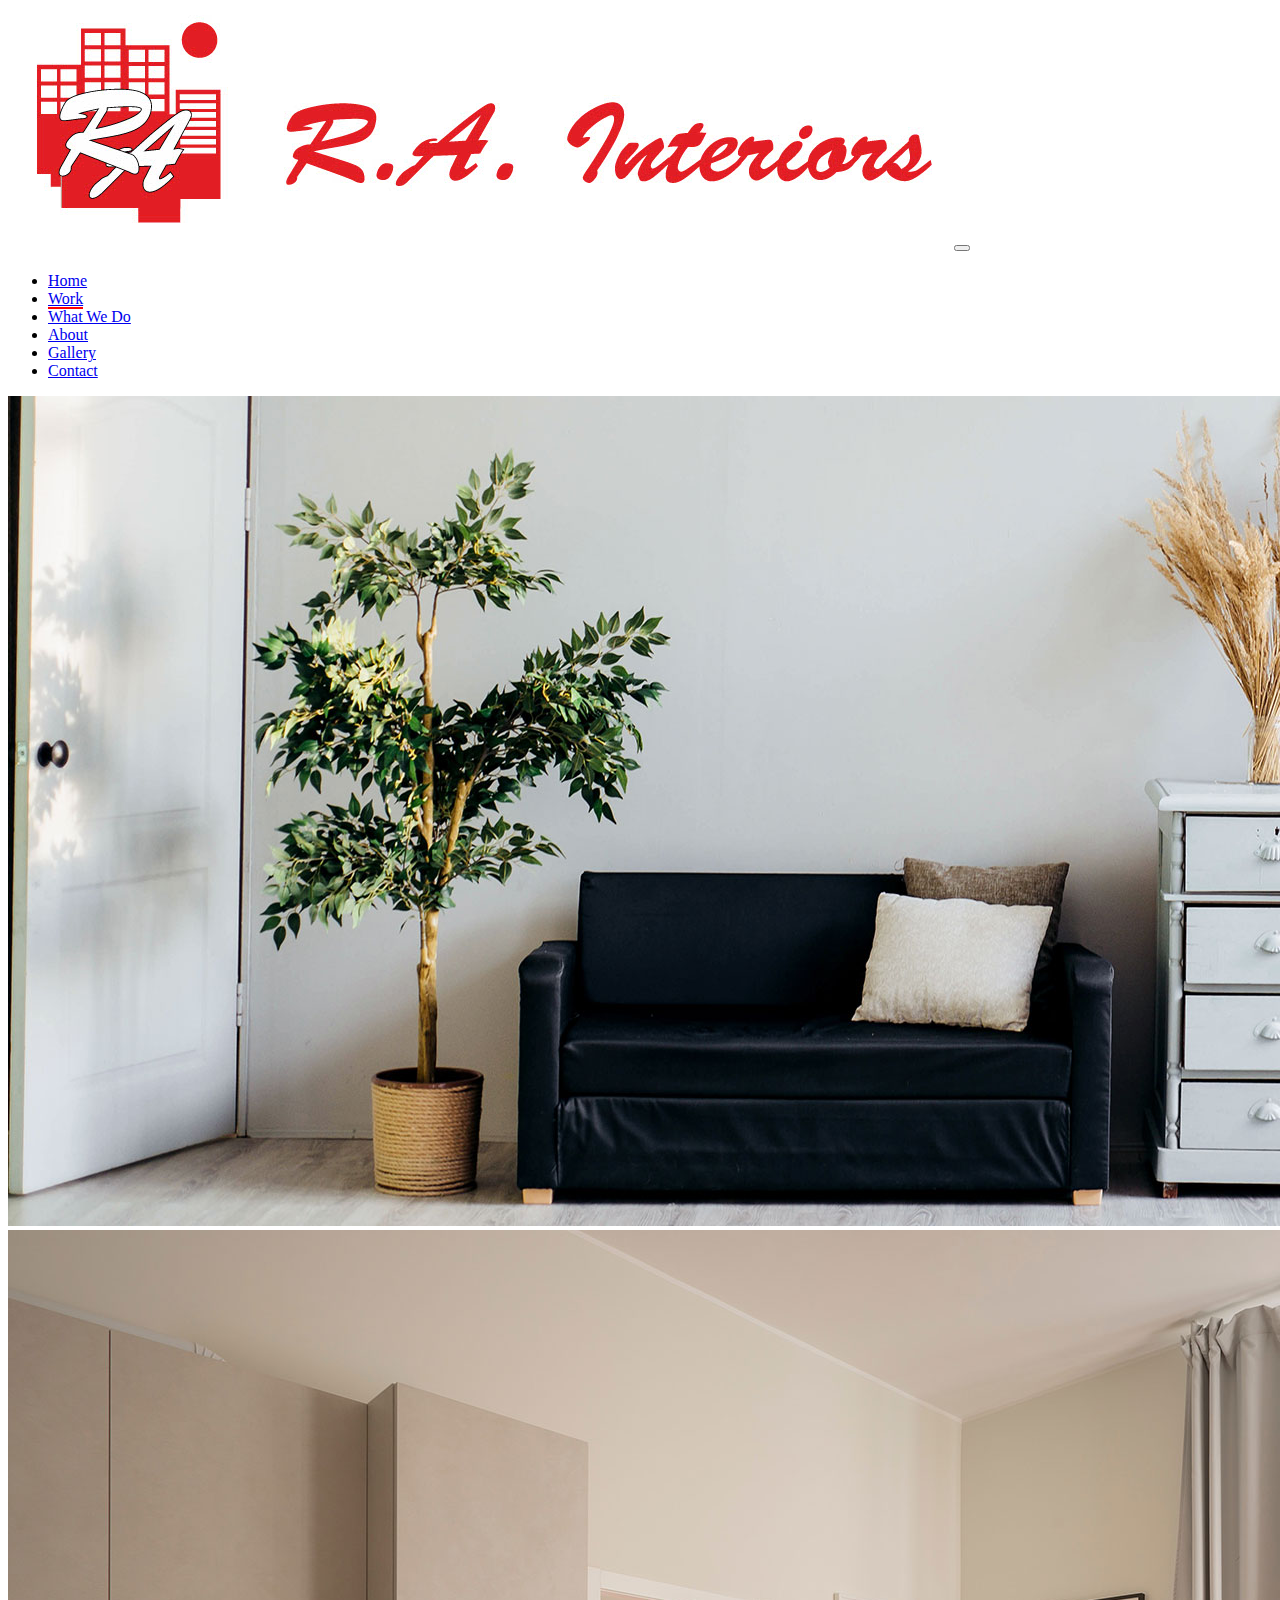
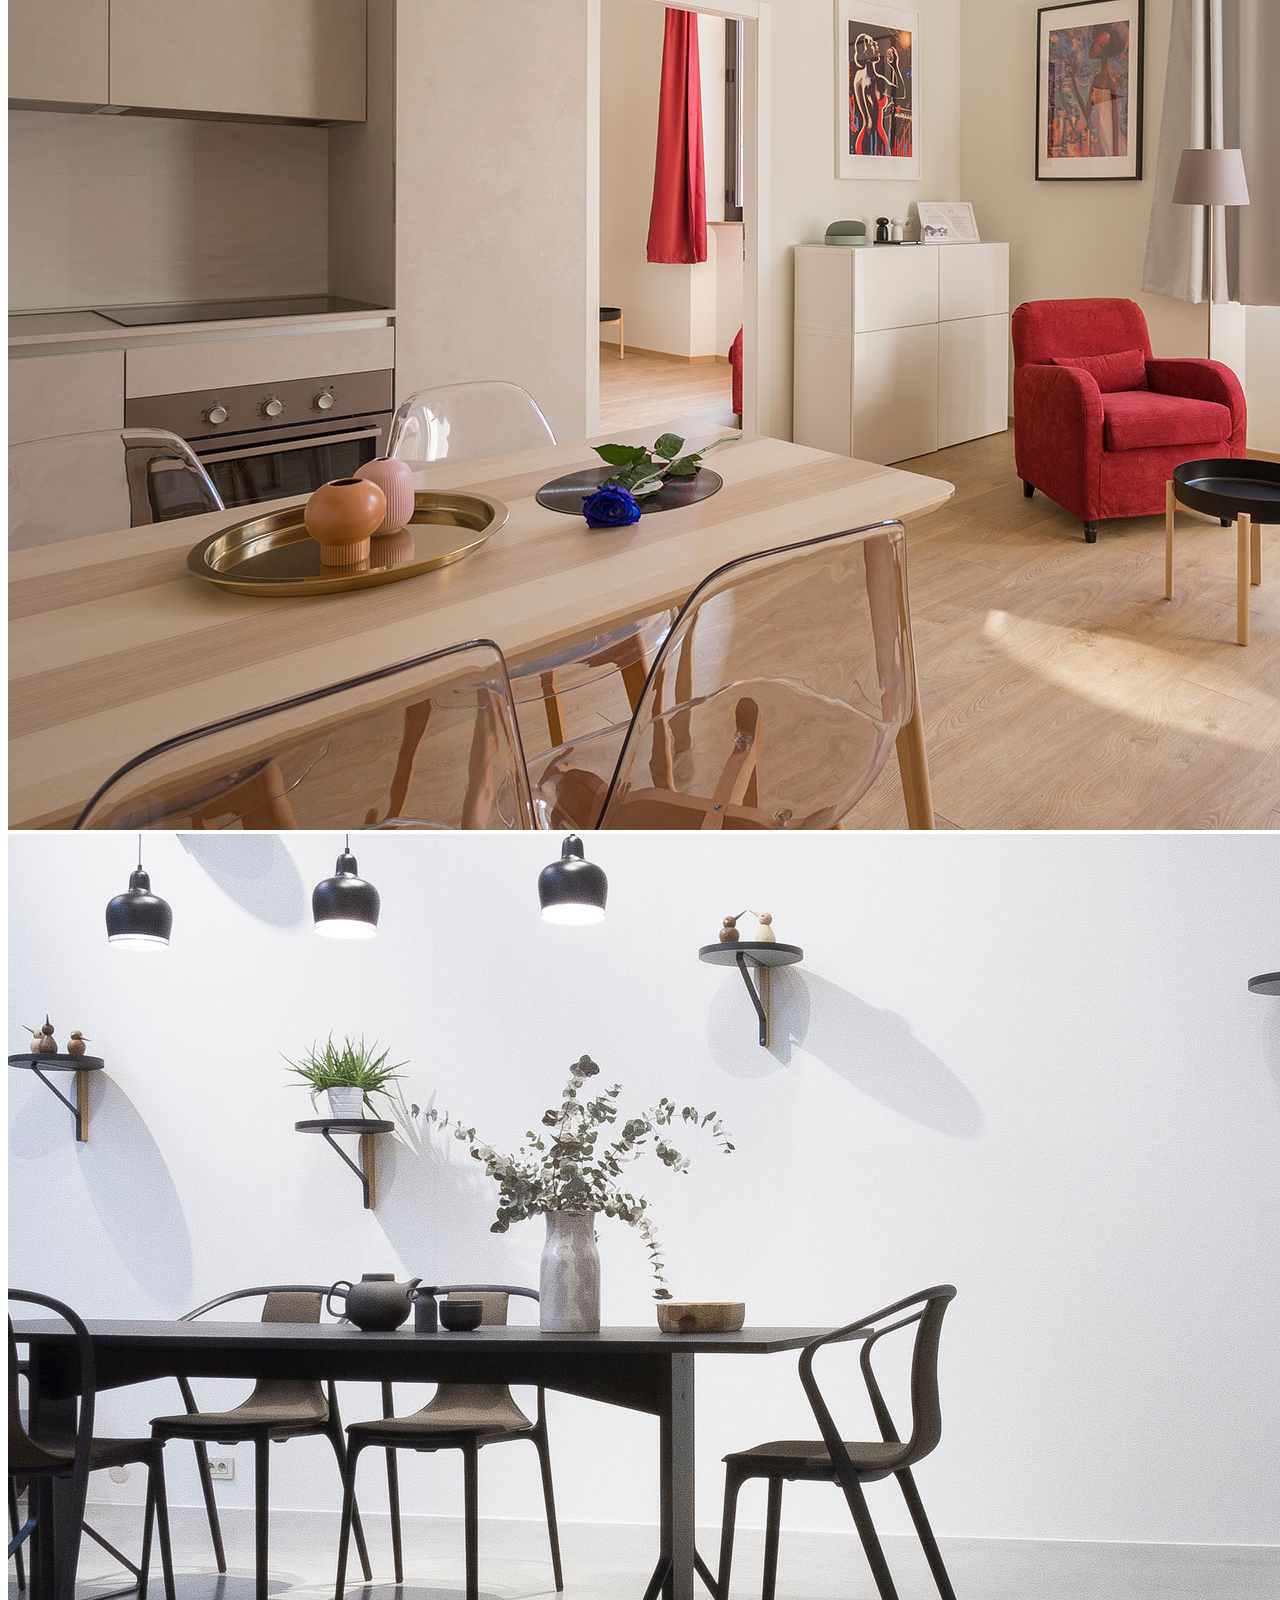
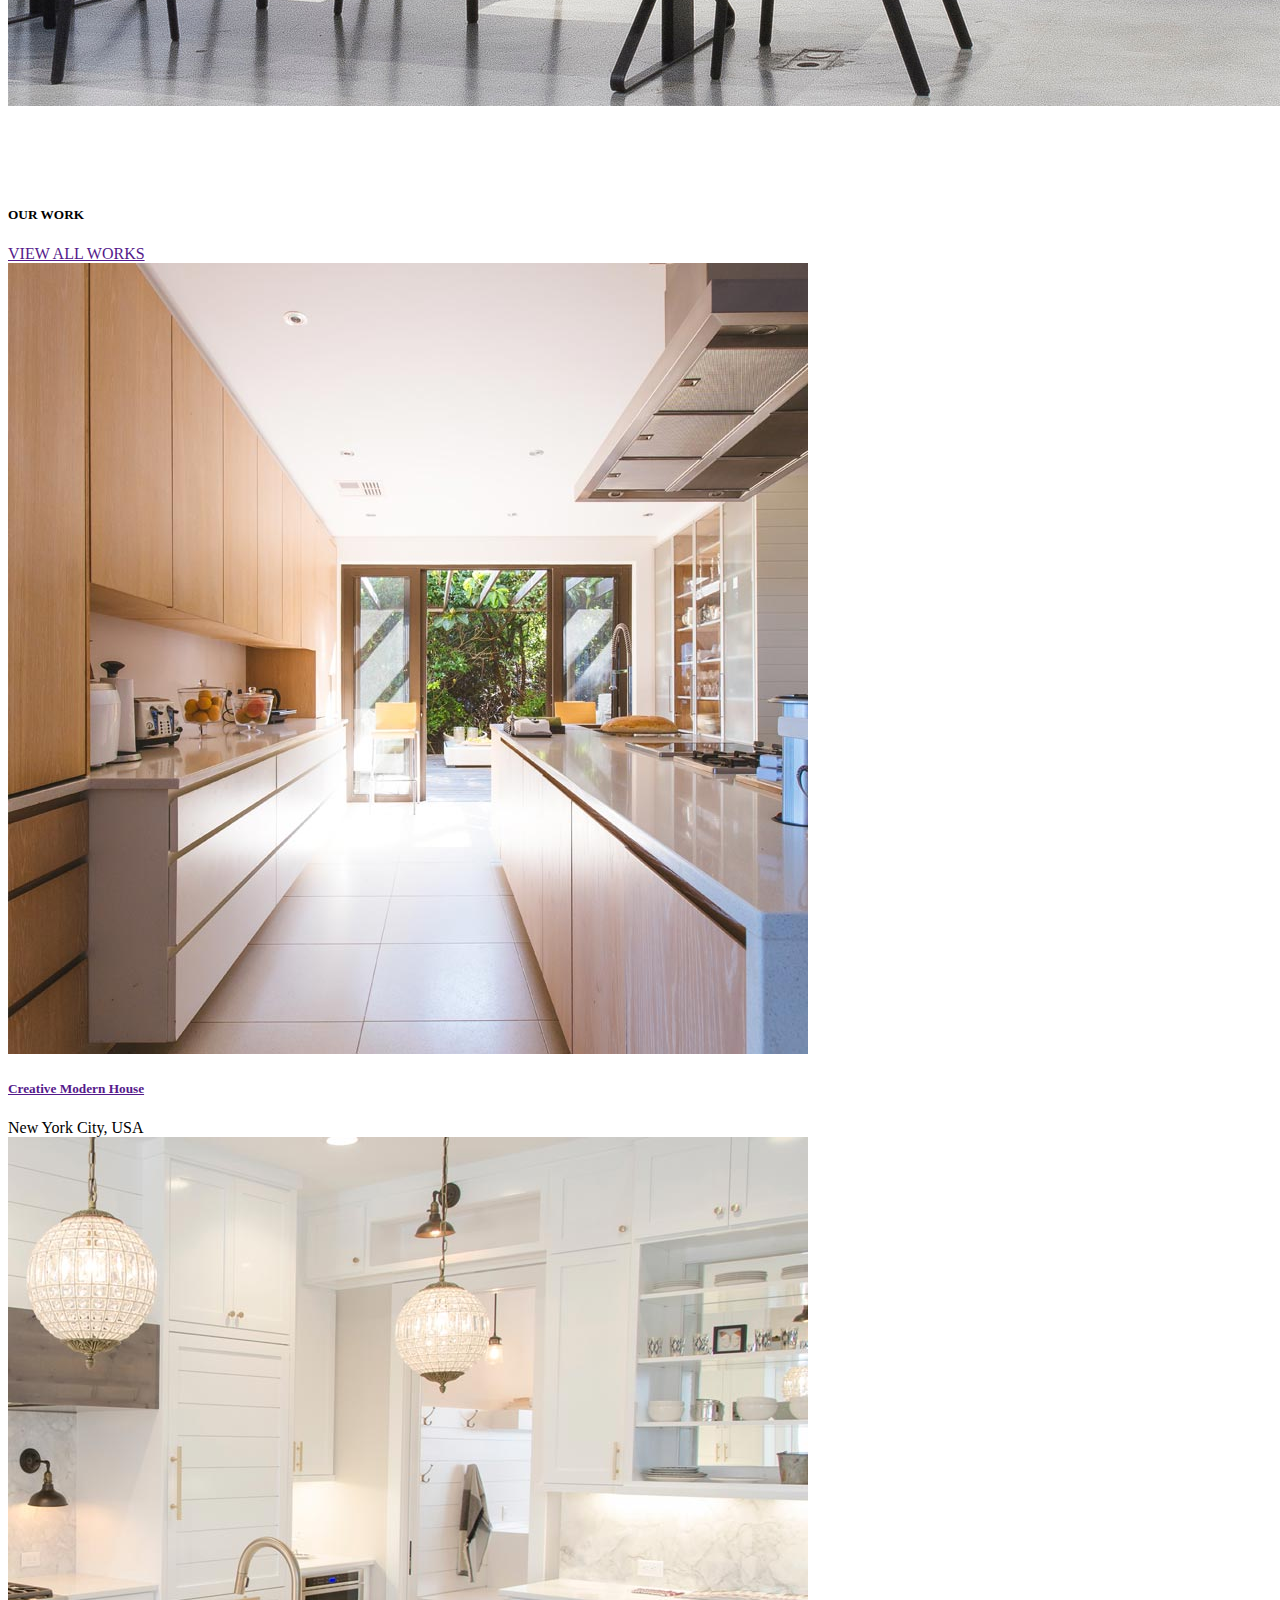
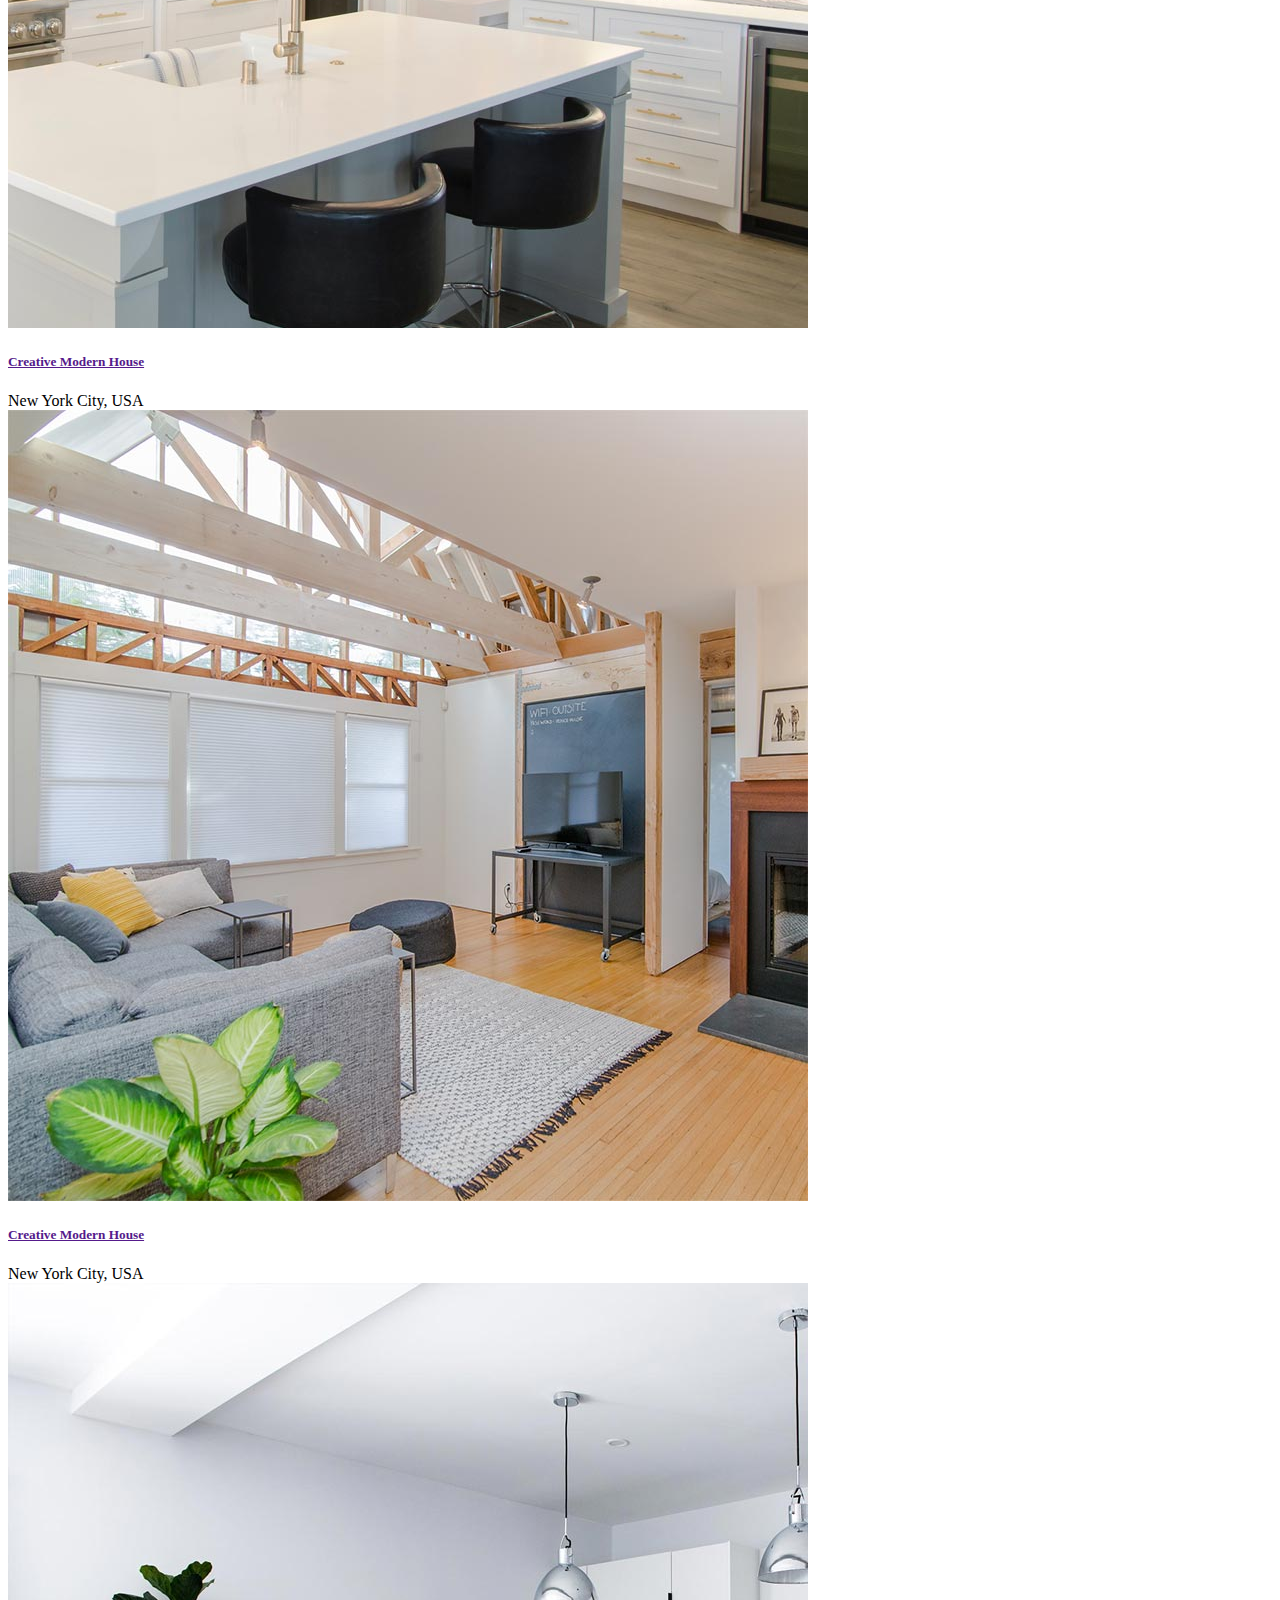
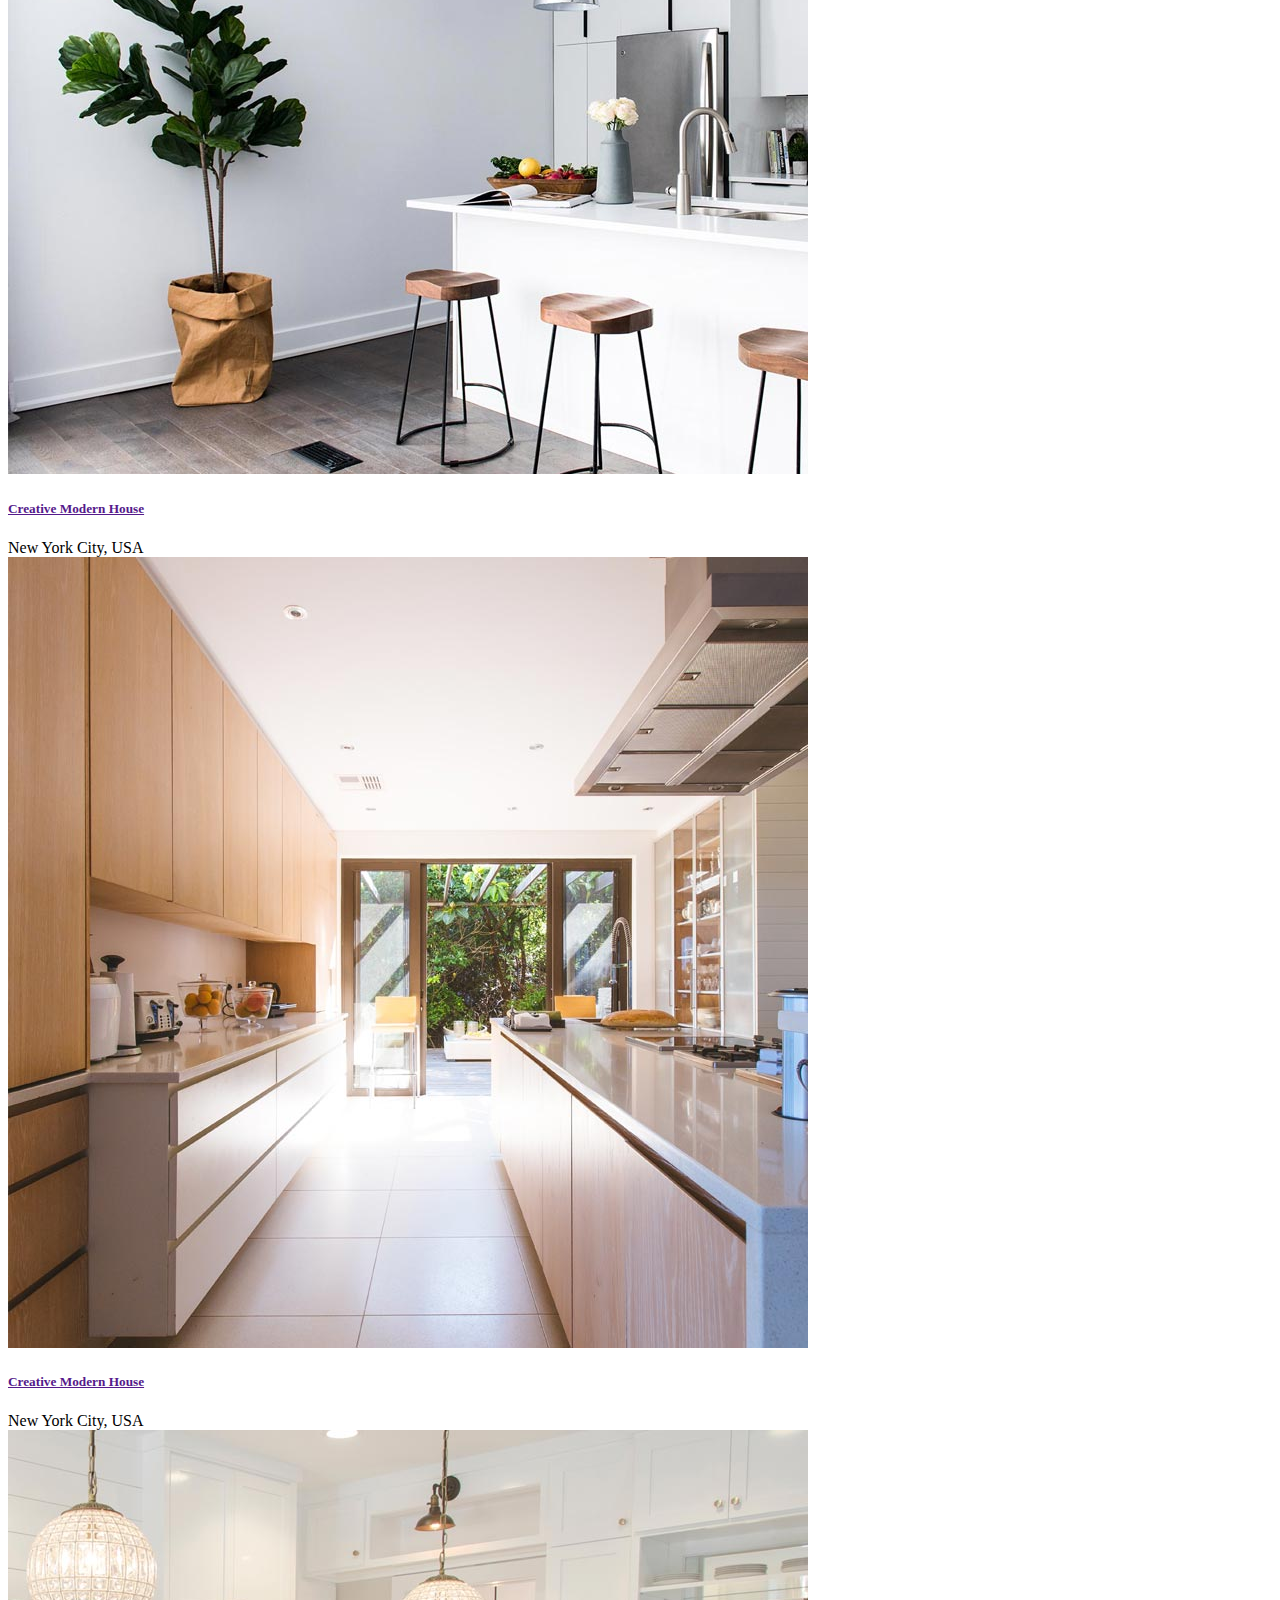
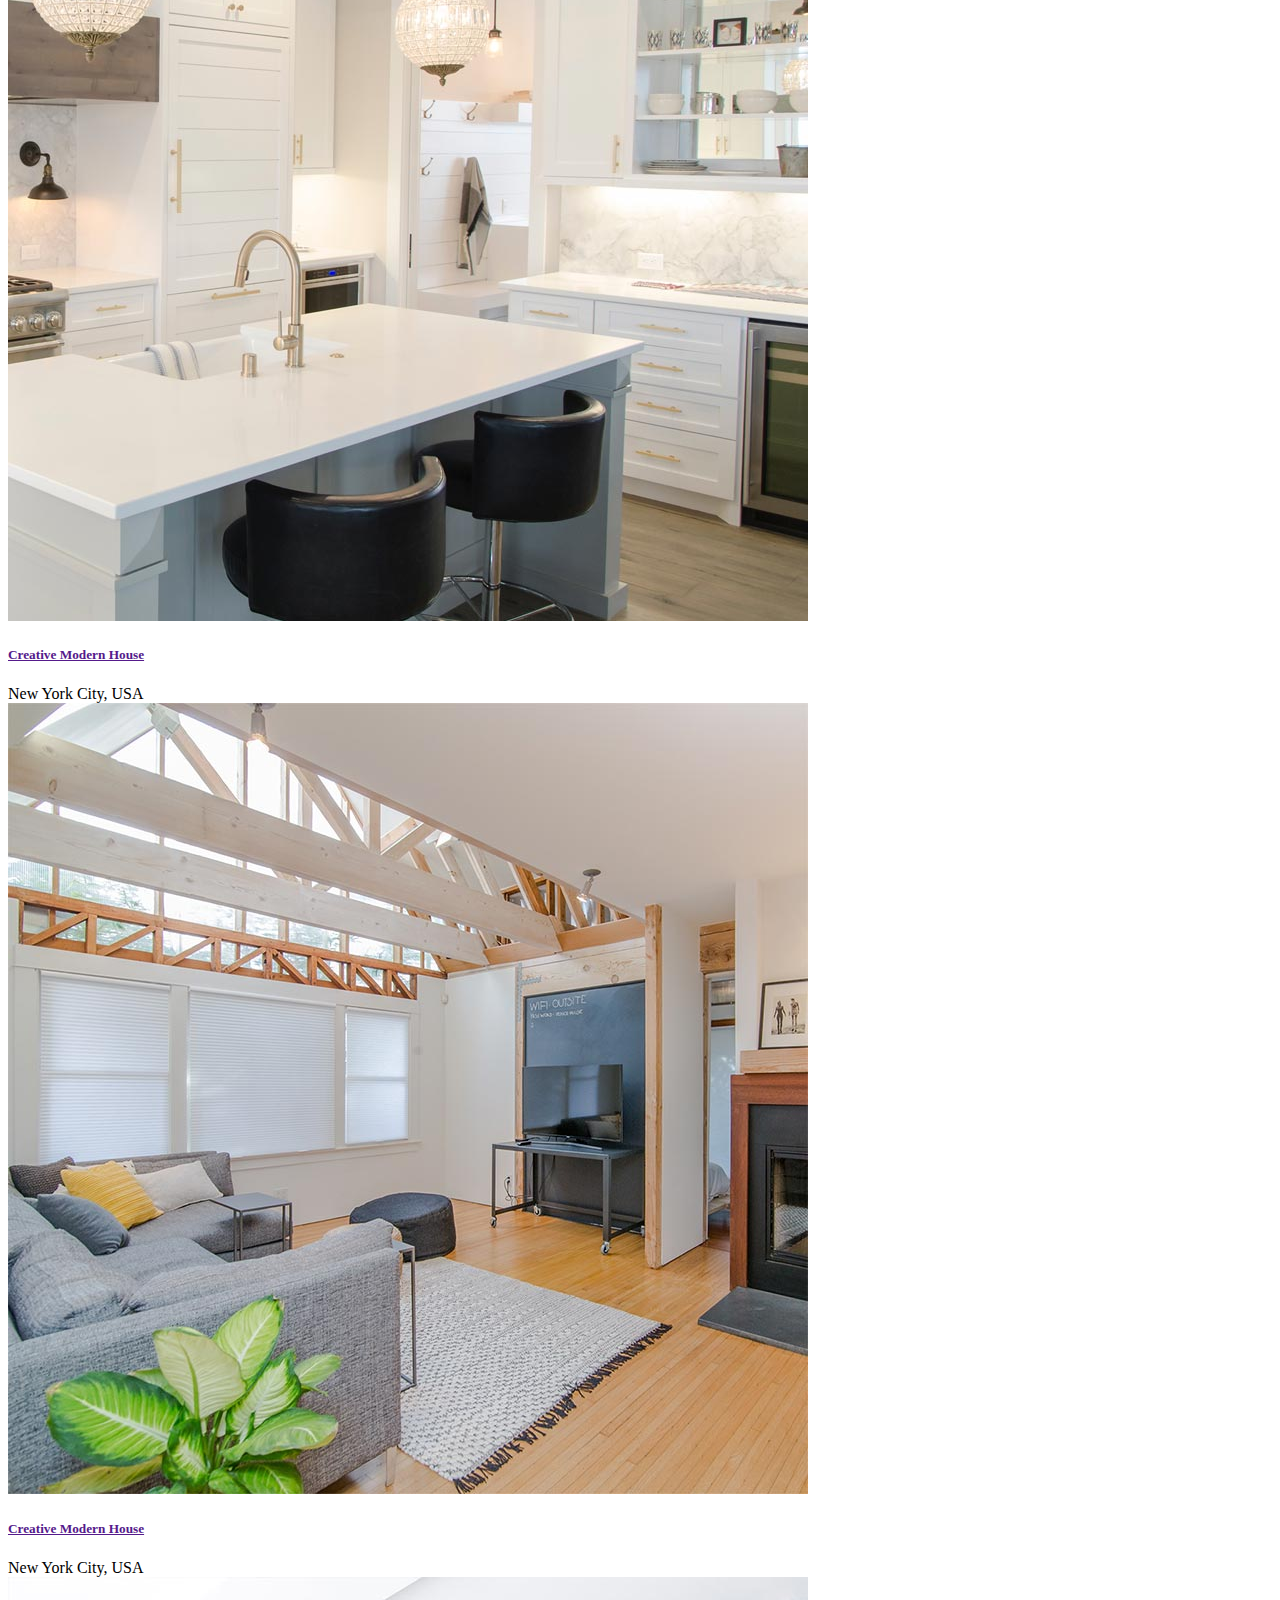
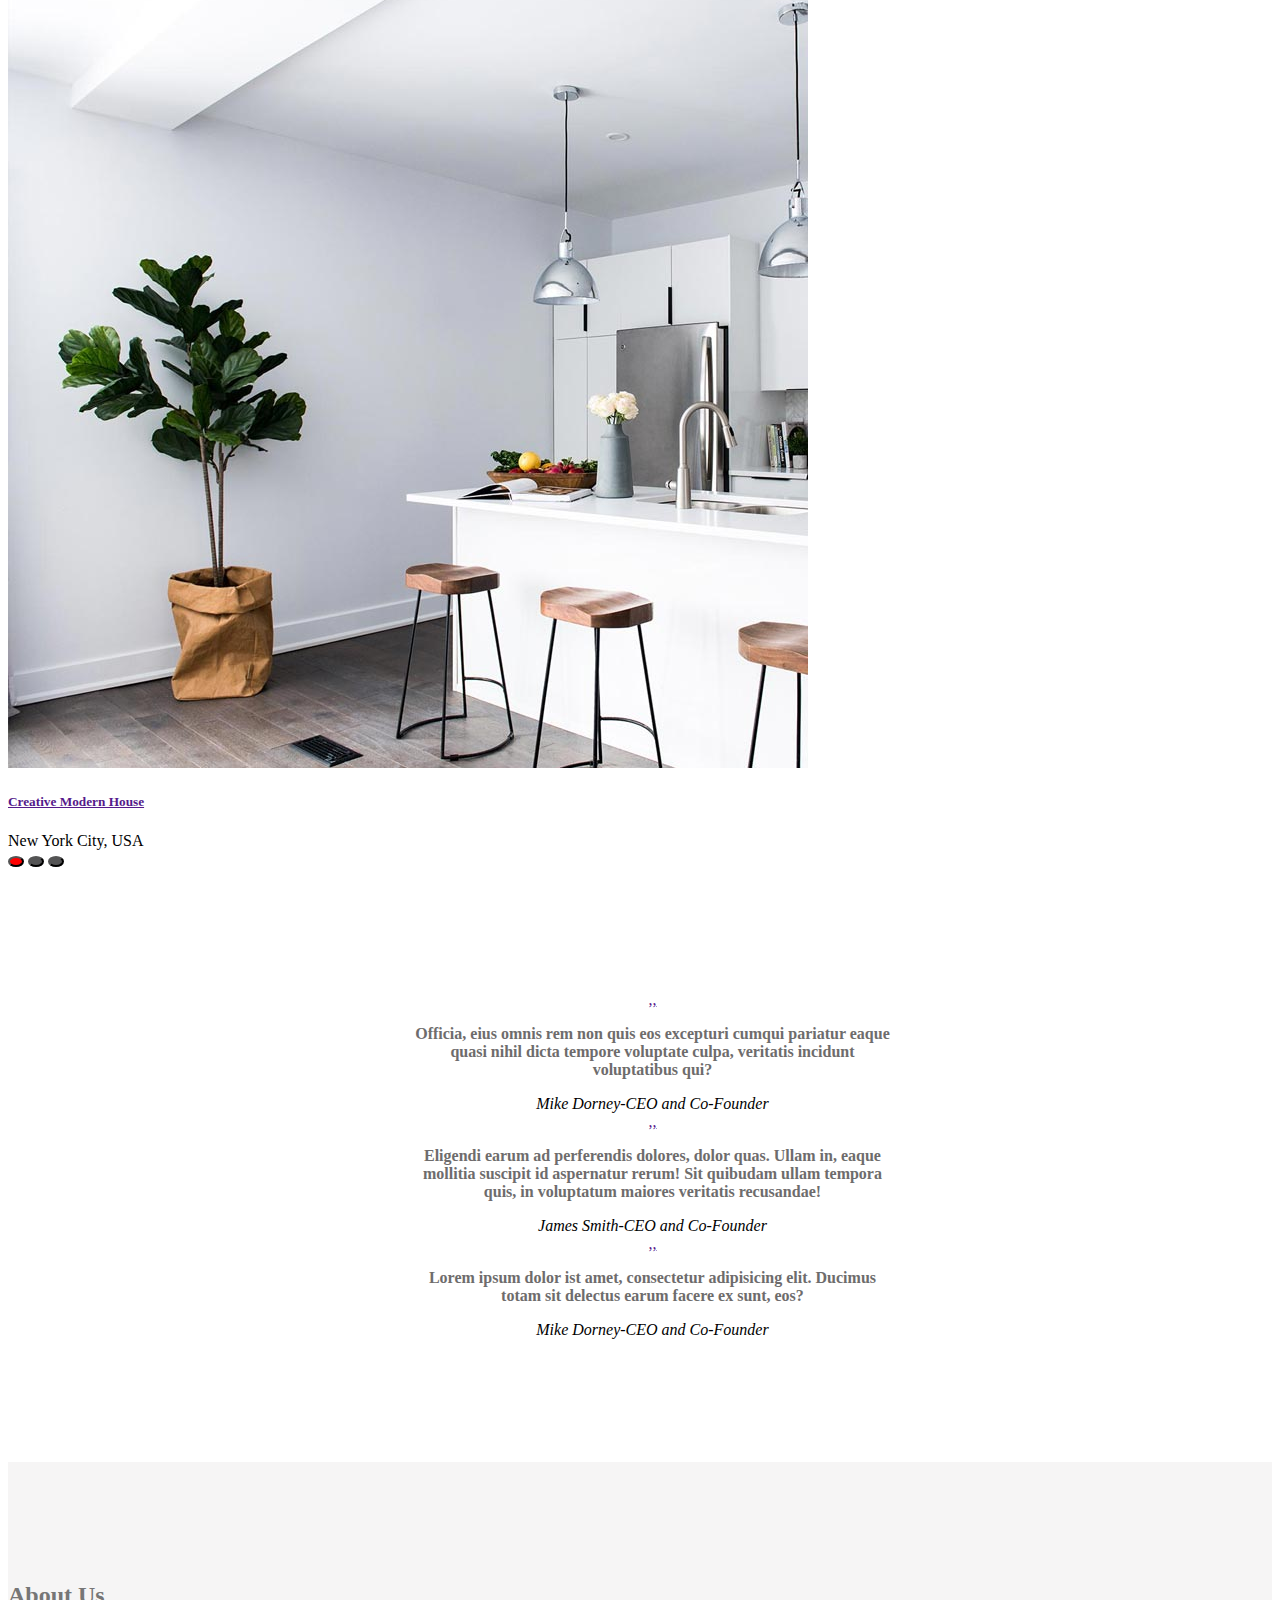
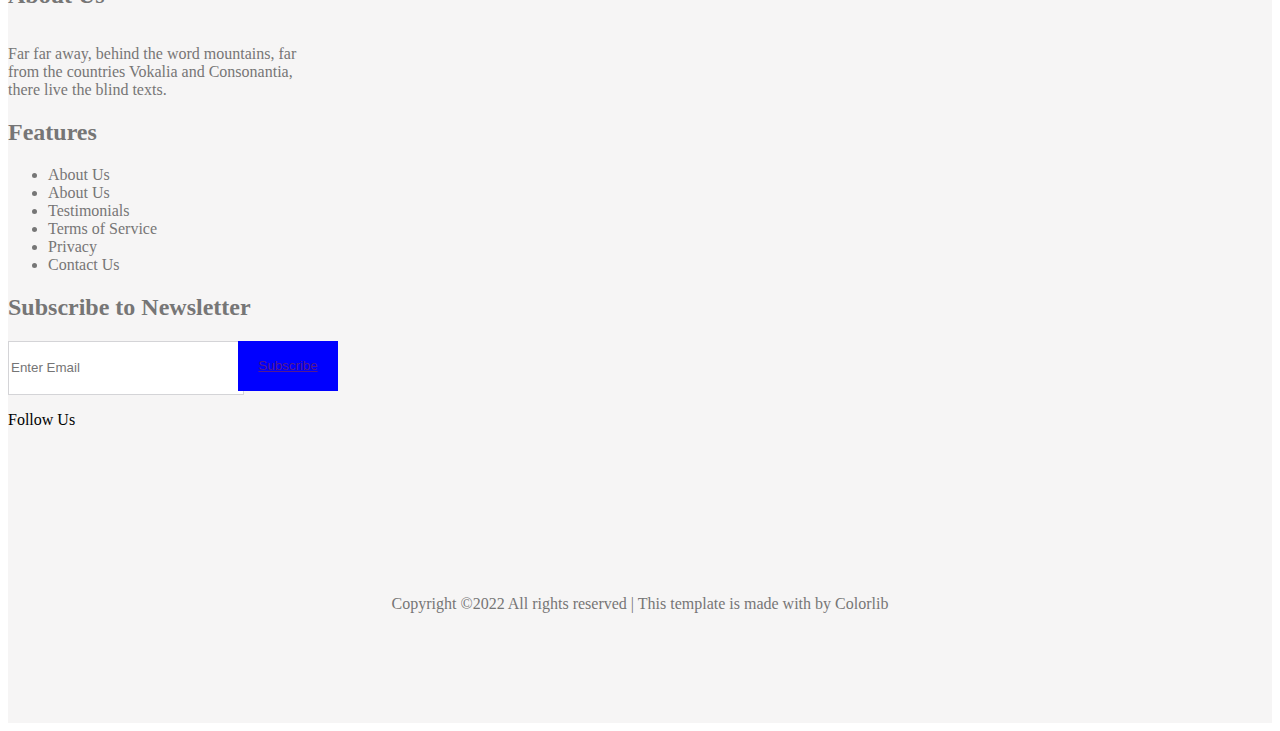
<file: work.html>
<!DOCTYPE html>
<html lang="en">
<head>
    <meta charset="UTF-8">
    <meta http-equiv="X-UA-Compatible" content="IE=edge">
    <meta name="viewport" content="width=device-width, initial-scale=1.0">
    <link href="https://cdn.jsdelivr.net/npm/bootstrap@5.0.2/dist/css/bootstrap.min.css" rel="stylesheet" integrity="sha384-EVSTQN3/azprG1Anm3QDgpJLIm9Nao0Yz1ztcQTwFspd3yD65VohhpuuCOmLASjC" crossorigin="anonymous">
    <script src="https://cdn.jsdelivr.net/npm/bootstrap@5.0.2/dist/js/bootstrap.bundle.min.js" integrity="sha384-MrcW6ZMFYlzcLA8Nl+NtUVF0sA7MsXsP1UyJoMp4YLEuNSfAP+JcXn/tWtIaxVXM" crossorigin="anonymous"></script>
    <link rel="stylesheet" href="https://cdnjs.cloudflare.com/ajax/libs/font-awesome/6.1.1/css/all.min.css" integrity="sha512-KfkfwYDsLkIlwQp6LFnl8zNdLGxu9YAA1QvwINks4PhcElQSvqcyVLLD9aMhXd13uQjoXtEKNosOWaZqXgel0g==" crossorigin="anonymous" referrerpolicy="no-referrer" />
    <link rel="stylesheet" href="https://cdnjs.cloudflare.com/ajax/libs/font-awesome/6.1.1/css/all.min.css" integrity="sha512-KfkfwYDsLkIlwQp6LFnl8zNdLGxu9YAA1QvwINks4PhcElQSvqcyVLLD9aMhXd13uQjoXtEKNosOWaZqXgel0g==" crossorigin="anonymous" referrerpolicy="no-referrer" />
    <title>work</title>
    <link rel="stylesheet" href="index.css">
</head>
<body> 
    <nav class="navbar navbar-expand-lg navbar-light bg-light py-3">
        <div class="container-fluid px-5">
          <a class="navbar-brand text-primary" href="#"><img class="w-100" src="image/riasat-logo.png" alt=""></a>
          <button class="navbar-toggler" type="button" data-bs-toggle="collapse" data-bs-target="#navbarSupportedContent" aria-controls="navbarSupportedContent" aria-expanded="false" aria-label="Toggle navigation">
            <span class="navbar-toggler-icon"></span>
          </button>
          <div class="collapse navbar-collapse" id="navbarSupportedContent">
           
           
                <ul class="navbar-nav me-auto mb-2 mb-lg-0">
                    <li class="nav-item">
                      <a class="nav-link hvr-nav" aria-current="page" href="index.html">Home</a>
                    </li>
                    <li class="nav-item">
                      <a class="nav-link text-danger bdr-nav" aria-current="page" href="work.html">Work</a>
                    </li>
                    <li class="nav-item">
                      <a class="nav-link hvr-nav" aria-current="page" href="what.html">What We Do</a>
                    </li>
                    <li class="nav-item">
                      <a class="nav-link hvr-nav" aria-current="page" href="about.html">About</a>
                    </li>
                    <li class="nav-item">
                      <a class="nav-link hvr-nav" aria-current="page" href="Gallery.html">Gallery</a>
                    </li>
                    <li class="nav-item">
                      <a class="nav-link hvr-nav" aria-current="page" href="contact.html">Contact</a>
                    </li>
                    </li>
                  </ul>
          </div>
        </div>
      </nav>
      <div id="carouselExampleIndicators" class="carousel slide" data-bs-ride="carousel">
        <div class="carousel-indicators">
          <button type="button" data-bs-target="#carouselExampleIndicators" data-bs-slide-to="0" class="active" aria-current="true" aria-label="Slide 1"></button>
          <button type="button" data-bs-target="#carouselExampleIndicators" data-bs-slide-to="1" aria-label="Slide 2"></button>
          <button type="button" data-bs-target="#carouselExampleIndicators" data-bs-slide-to="2" aria-label="Slide 3"></button>
        </div>
        <div class="carousel-inner">
          <div class="carousel-item active">
            <img src="image/hero_1.jpg" class="d-block w-100" alt="...">
          </div>
          <div class="carousel-item">
            <img src="image/hero_2.jpg" class="d-block w-100" alt="...">
          </div>
          <div class="carousel-item">
            <img src="image/hero_3.jpg" class="d-block w-100" alt="...">
          </div>
        </div>
      </div>
      <div class="work-section pb-5">
        <div class="container">
            <div class="row pb-5">
                <div class="col-6">
                   <h5 class="fw-bolder">OUR WORK</h5>
                </div>
                <div class="col-6">
                    <a class="float-end text-decoration-none text-dark fs-6" href="">VIEW ALL WORKS <i class="fa-solid fa-arrow-right"></i></a>
                </div>
            </div>
            <div class="row">
                <div class="col-md-6 mb-5">
                    <img class="w-100 effect" src="image/img_1.jpg" alt="">
                    <h5 class="pt-4" ><a class="text-decoration-none text-dark" href="">Creative Modern House</a></h5>
                    <span class="fw-light fs-6">
                        New York City, USA
                    </span>
                </div>
                <div class="col-md-6">
                    <img class="w-100 effect" src="image/img_2.jpg" alt="">
                    <h5 class="pt-4"><a class="text-decoration-none text-dark" href="">Creative Modern House</a></h5>
                    <span class="fw-light fs-6">
                        New York City, USA
                    </span>
                </div>
            </div>
            <div class="row pt-5">
                <div class="col-md-6 mb-5">
                    <img class="w-100 effect" src="image/img_3.jpg" alt="">
                    <h5 class="pt-4"><a class="text-decoration-none text-dark" href="">Creative Modern House</a></h5>
                    <span class="fw-light fs-6">New York City, USA</span>
                </div>
                <div class="col-md-6">
                    <img class="w-100 effect" src="image/img_4.jpg" alt="">
                    <h5 class="pt-4"><a class="text-decoration-none text-dark" href="">Creative Modern House</a></h5>
                    <span class="fw-light fs-6">New York City, USA</span>
                </div>
            </div>
            <div class="row pt-5">
                <div class="col-md-6 mb-5">
                    <img class="w-100 effect" src="image/img_1.jpg" alt="">
                    <h5 class="pt-4"><a class="text-decoration-none text-dark" href="">Creative Modern House</a></h5>
                    <span class="fw-light fs-6">New York City, USA</span>
                </div>
                <div class="col-md-6">
                    <img class="w-100 effect" src="image/img_2.jpg" alt="">
                    <h5 class="pt-4"><a class="text-decoration-none text-dark" href="">Creative Modern House</a></h5>
                    <span class="fw-light fs-6">
                        New York City, USA
                    </span>
                </div>
                <div class="row pt-5">
                    <div class="col-md-6 mb-5">
                        <img class="w-100 effect" src="image/img_3.jpg" alt="">
                        <h5 class="pt-4"><a class="text-decoration-none text-dark" href="">Creative Modern House</a></h5>
                        <span class="fw-light fs-6">New York City, USA</span>
                    </div>
                    <div class="col-md-6">
                        <img class="w-100 effect" src="image/img_4.jpg" alt="">
                        <h5 class="pt-4"><a class="text-decoration-none text-dark" href="">Creative Modern House</a></h5>
                        <span class="fw-light fs-6">New York City, USA</span>
                    </div>
                </div>
            </div>

        </div>
      </div>
      <div id="carouselExampleIndicators" class="carousel slide" data-bs-ride="carousel">
        <div class="carousel-indicators">
          <button type="button" data-bs-target="#carouselExampleIndicators" data-bs-slide-to="0" class="active" aria-current="true" aria-label="Slide 1"></button>
          <button type="button" data-bs-target="#carouselExampleIndicators" data-bs-slide-to="1" aria-label="Slide 2"></button>
          <button type="button" data-bs-target="#carouselExampleIndicators" data-bs-slide-to="2" aria-label="Slide 3"></button>
        </div>
        <div class="carousel-inner down">
          <div class="carousel-item active scrol">
           <a class="fs-2" href="">,,</a>
           <p>Officia, eius omnis rem non quis eos excepturi cumqui pariatur eaque quasi nihil dicta tempore voluptate culpa, veritatis incidunt voluptatibus qui?</p>
           <span class="spans">Mike Dorney-CEO and Co-Founder</span>
          </div>
          <div class="carousel-item scrol">
            <a class="fs-2" href="">,,</a>
            <p>Eligendi earum ad perferendis dolores, dolor quas. Ullam in, eaque mollitia suscipit id aspernatur rerum! Sit quibudam ullam tempora quis, in voluptatum maiores veritatis recusandae!</p>
            <span class="spans">James Smith-CEO and Co-Founder</span>
          </div>
          <div class="carousel-item scrol">
            <a class="fs-2" href="">,,</a>
            <p>Lorem ipsum dolor ist amet, consectetur adipisicing elit. Ducimus totam sit delectus earum facere ex sunt, eos?</p>
            <span class="spans">Mike Dorney-CEO and Co-Founder</span>
          </div>
        </div>
      </div>
      <div class="leader mt-5">
        <div class="container pt-5">
          <div class="row">
            <div class="col-md-4 group-1">
              <h2 class="fs-5">About Us</h2>
              <p>Far far away, behind the word mountains, far from the countries Vokalia and Consonantia, there live the blind texts.</p>
            </div>
            <div class="col-md-4 group-2">
              <h2 class="fs-5">Features</h2>
              <ul class="d-flex flex-column list-unstyled gap-3 pt-3">
                <li>About Us</li>
                <li>About Us</li>
                <li>Testimonials</li>
                <li>Terms of Service</li>
                <li>Privacy</li>
                <li>Contact Us</li>
              </ul>
            </div>
            <div class="col-md-4 group-3">
              <h2 class="fs-5">Subscribe to Newsletter</h2>
              <div class="pt-3">
                <div class="screen">
                  <div class="bottom-box">
                    <input class="input" type="text" name="" id="" placeholder="Enter Email">
                    <button class="search-bar bg-danger"><a class="text-decoration-none text-light" href="">Subscribe</a></button>
                  </div>
                <p class="pt-5">Follow Us</p>
                <div class="d-flex gap-5 pt-3">
                <a href=""><i class="fa-brands fa-facebook-f hover"></i></a>
                <a href=""><i class="fa-brands fa-twitter hover"></i></a>
                <a href=""><i class="fa-brands fa-instagram hover"></i></a>
                <a href=""><i class="fa-brands fa-linkedin-in hover"></i></a>
                </div>
              </div>
            </div>
  
          </div>
          <div class="pra-3">
            <p>Copyright ©2022 All rights reserved | This template is made with  by Colorlib</p>
          </div>
          
  
        </div>
      </div>
    
</body>
</html>
</file>
<file: index.css>
.navbar-nav {
    gap: 40px;
    margin-left: auto;margin-right:0 !important;
}
.navbar-brand {
    font-size: 2rem !important;
        width: 18%;
}
.navbar-expand-lg {
    background-color: white !important;
    position: fixed;
    z-index: 3;
    width: 100%;
}
@media (max-width: 991px) {
    .navbar-nav {gap: 0px;}
}
.carousel-indicators button {
    width: 11px !important;
    height: 11px !important;
    border-radius: 50%;
    background-color: rgb(84, 84, 85) !important;
}
.carousel-indicators .active {
    background-color: blue !important;
}
.work-section{
    padding-top: 75px;
}
.machine {
    width: 80px;
}
.lorem {
    width: 275px;
}
.mirar {
    width: 80px;
}
.increase {
    width: 80px;
}
.img-4 {
    width: 80px;
}
.img-5 {
    width: 80px;
}
.img-6 {
    width: 80px;
}
.box {
    margin-top: 55px;
    padding-bottom: 55px;
    padding-top: 70px;
}
.ipsum {
    width: 360px;
}
.dive {
    margin-top: -70px;
}
.space {
    margin-top: -50px;
}
.box-space {
    margin-bottom: 30px;
}
.scrol {
    width: 480px;
    text-align: center;
}
.down {
    padding: 123px 0px;
    padding-left: 32%;
}
.spans {
    font-style: italic;
}
.scrol p {
    font-weight: 700;
    color: #6e6c6c;
}
.group-1 h2 {
    color: #767676;
}
.group-1 p {
    width: 314px;
    color: #767676;
    padding-top: 16px;
}
.group-2 h2 {
    color: #767676;

}
.group-2 ul {
    color: #767676;
}
.group-3 h2 {
    color: #767676;
}
.pra-3 p {
    text-align: center;
    padding-top: 150px;
    color: #767676;
    padding-bottom: 110px;
    margin: 0px;
}
.leader {
    background-color: #f6f5f5;
    padding-top: 100px;
}
.fa-facebook-f {
    color: #89898d;
}
.fa-twitter {
    color: #89898d;
}
.fa-instagram {
    color: #89898d;
}
.fa-linkedin-in {
    color: #89898d;
}
.input {
    width: 230px;
    height: 50px;
    border: 1px solid #d4d4d7;
}
.search-bar {
    height: 50px;
    background-color: blue;
    border: none;
    width: 100px;
    margin-left: -6px;
}
.hover:hover {
    color: blue;
}
.bottom-box {
    display: flex;
}
.effect:hover {
    transform: translateY(-15px);
}.navbar-nav {
    gap: 40px;
    margin-left: auto;margin-right:0 !important;
}
.navbar-brand {
    font-size: 2rem !important;
}
.navbar-expand-lg {
    background-color: white !important;
    position: fixed;
    z-index: 3;
    width: 100%;
}
@media (max-width: 991px) {
    .navbar-nav {gap: 0px;}
}
.carousel-indicators button {
    width: 11px !important;
    height: 11px !important;
    border-radius: 50%;
    background-color: rgb(84, 84, 85) !important;
}
.carousel-indicators .active {
    background-color: red !important;
}
.work-section{
    padding-top: 75px;
}
.mirar {
    width: 80px;
}
.increase {
    width: 80px;
}
.img-4 {
    width: 80px;
}
.img-5 {
    width: 80px;
}
.img-6 {
    width: 80px;
}
.box {
    margin-top: 55px;
    padding-bottom: 55px;
    padding-top: 70px;
}
.space {
    margin-top: -50px;
}
.scrol {
    width: 480px;
    text-align: center;
}
.down {
    padding: 123px 0px;
    padding-left: 32%;
}
.spans {
    font-style: italic;
}
.scrol p {
    font-weight: 700;
    color: #6e6c6c;
}
.group-1 h2 {
    color: #767676;
}
.group-1 p {
    width: 314px;
    color: #767676;
    padding-top: 16px;
}
.group-2 h2 {
    color: #767676;

}
.group-2 ul {
    color: #767676;
}
.group-3 h2 {
    color: #767676;
}
.pra-3 p {
    text-align: center;
    padding-top: 150px;
    color: #767676;
    padding-bottom: 110px;
    margin: 0px;
}
.leader {
    background-color: #f6f5f5;
    padding-top: 100px;
}
.fa-facebook-f {
    color: #89898d;
}
.fa-twitter {
    color: #89898d;
}
.fa-instagram {
    color: #89898d;
}
.fa-linkedin-in {
    color: #89898d;
}
.input {
    width: 230px;
    height: 50px;
    border: 1px solid #d4d4d7;
}
.search-bar {
    height: 50px;
    background-color: blue;
    border: none;
    width: 100px;
    margin-left: -6px;
}
.hover:hover {
    color: blue;
}
.bottom-box {
    display: flex;
}
.effect:hover {
    transform: translateY(-15px);
}
.image-about {
    padding-top: 110px;
}
.amet {
    color: #848489;
    width: 264px;
}
.mn-group {
    background-color: #f6f5f5 !important;
    padding-bottom: 130px;
}
.mn-group-2 h5 {
    padding-top: 100px;
    color: #08084e;
}
.mn-group-2 p {
    width: 48%;
    margin: auto;
    text-align: center;
    color: #77777a;
}
.rounded-circle {
    
}
.box-6 {
    width: 358px;
}
.pan {
    color: #7a7a83;
    /* padding-left: 140px; */
}
.image-group {
    align-items: center;
    gap: 30px;
    margin-top: -20px;
    margin-bottom: 35px;
}
.form-4 a {
    width: 48%;
    height: 54px;
    text-align: center;
    padding-top: 15px;
}
.inp-box {
    height: 55px;
    border: 1px solid #dfdfe3;
}
.f-bld {
    font-weight: 500;
}
.bdr-nav {
    border-bottom: 2px solid red;
}
.hvr-nav:hover {
    color: red !important;
}
</file>
